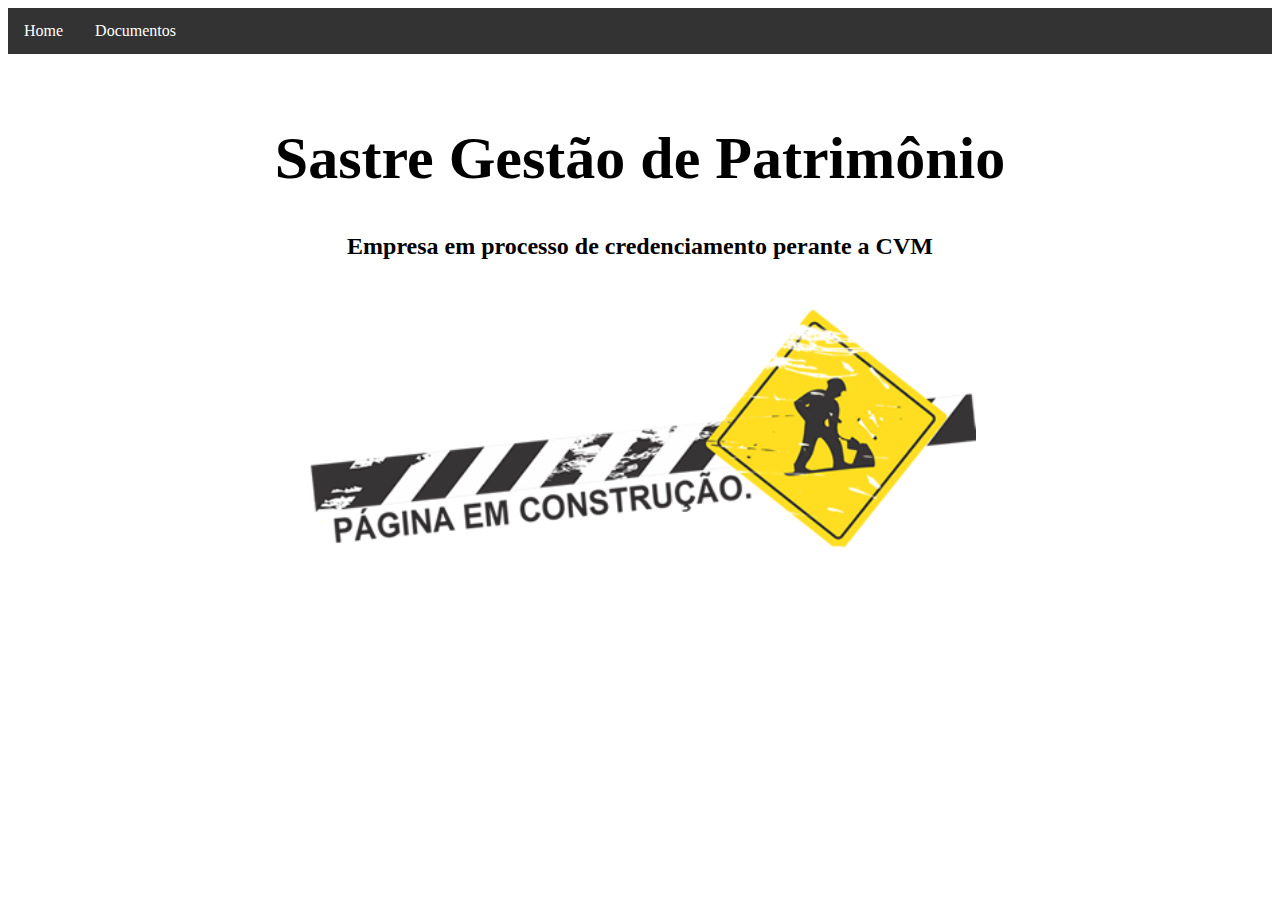
<file: index.html>
<!DOCTYPE html>
<html lang="en">
    <head>
        <meta charset="UTF-8">
        <link rel="stylesheet" type="text/css" href="index.css">
        <link rel="stylesheet" type="text/css" href="nav-bar.css">
        <title>Sastre Gestão de Patrimônio</title>
    </head>
    <body>
        <nav>
            <ul class="nav-bar">
                <li class="nav-options"><a class="active" href="index.html">Home</a></li>
                <li class="nav-options"><a class="active" href="docs-pag/docs.html">Documentos</a></li>
            </ul>
        </nav>
        <div>
            <h1 class="company-name">Sastre Gestão de Patrimônio</h1>
            <h2 class="company-subtitle">Empresa em processo de credenciamento perante a CVM</h2>
        </div>
        <div>
            <img src="pagina-construcao.png" class="pag-const">
        </div>
    </body>
</html>
</file>
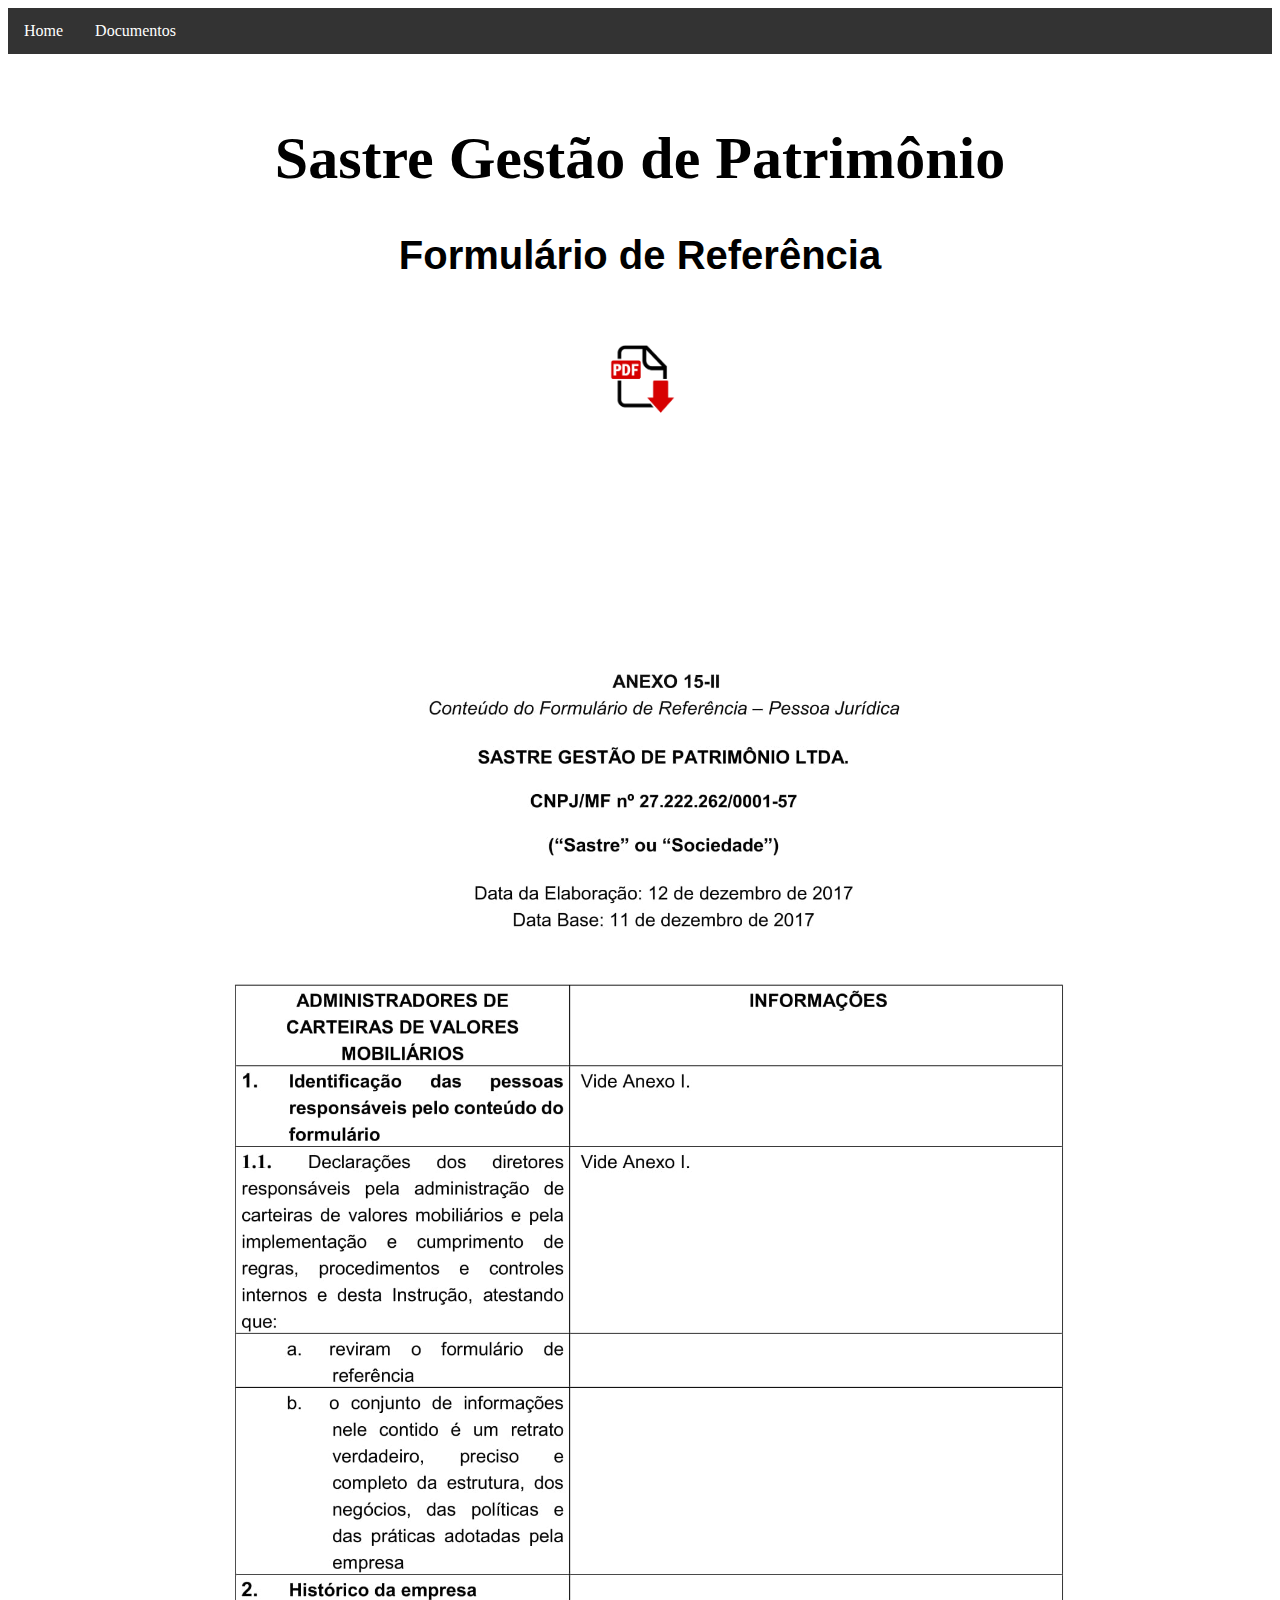
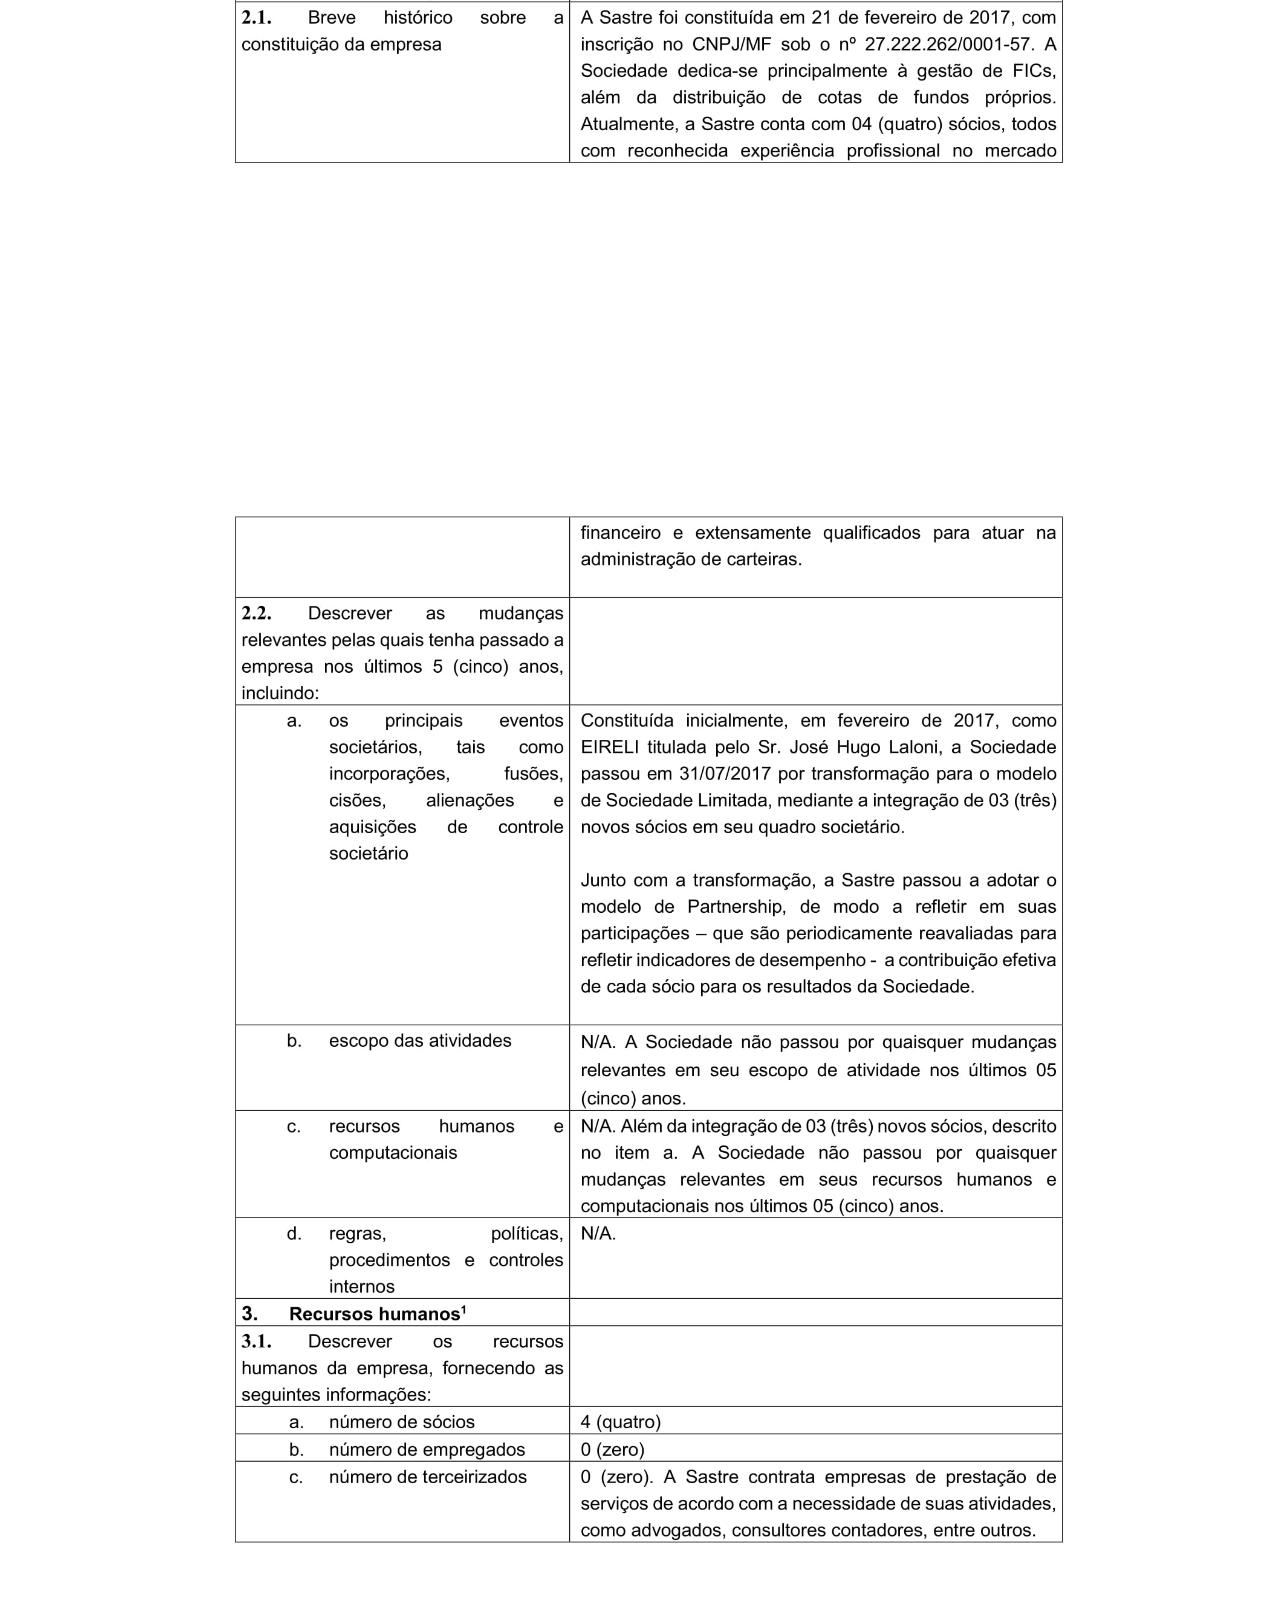
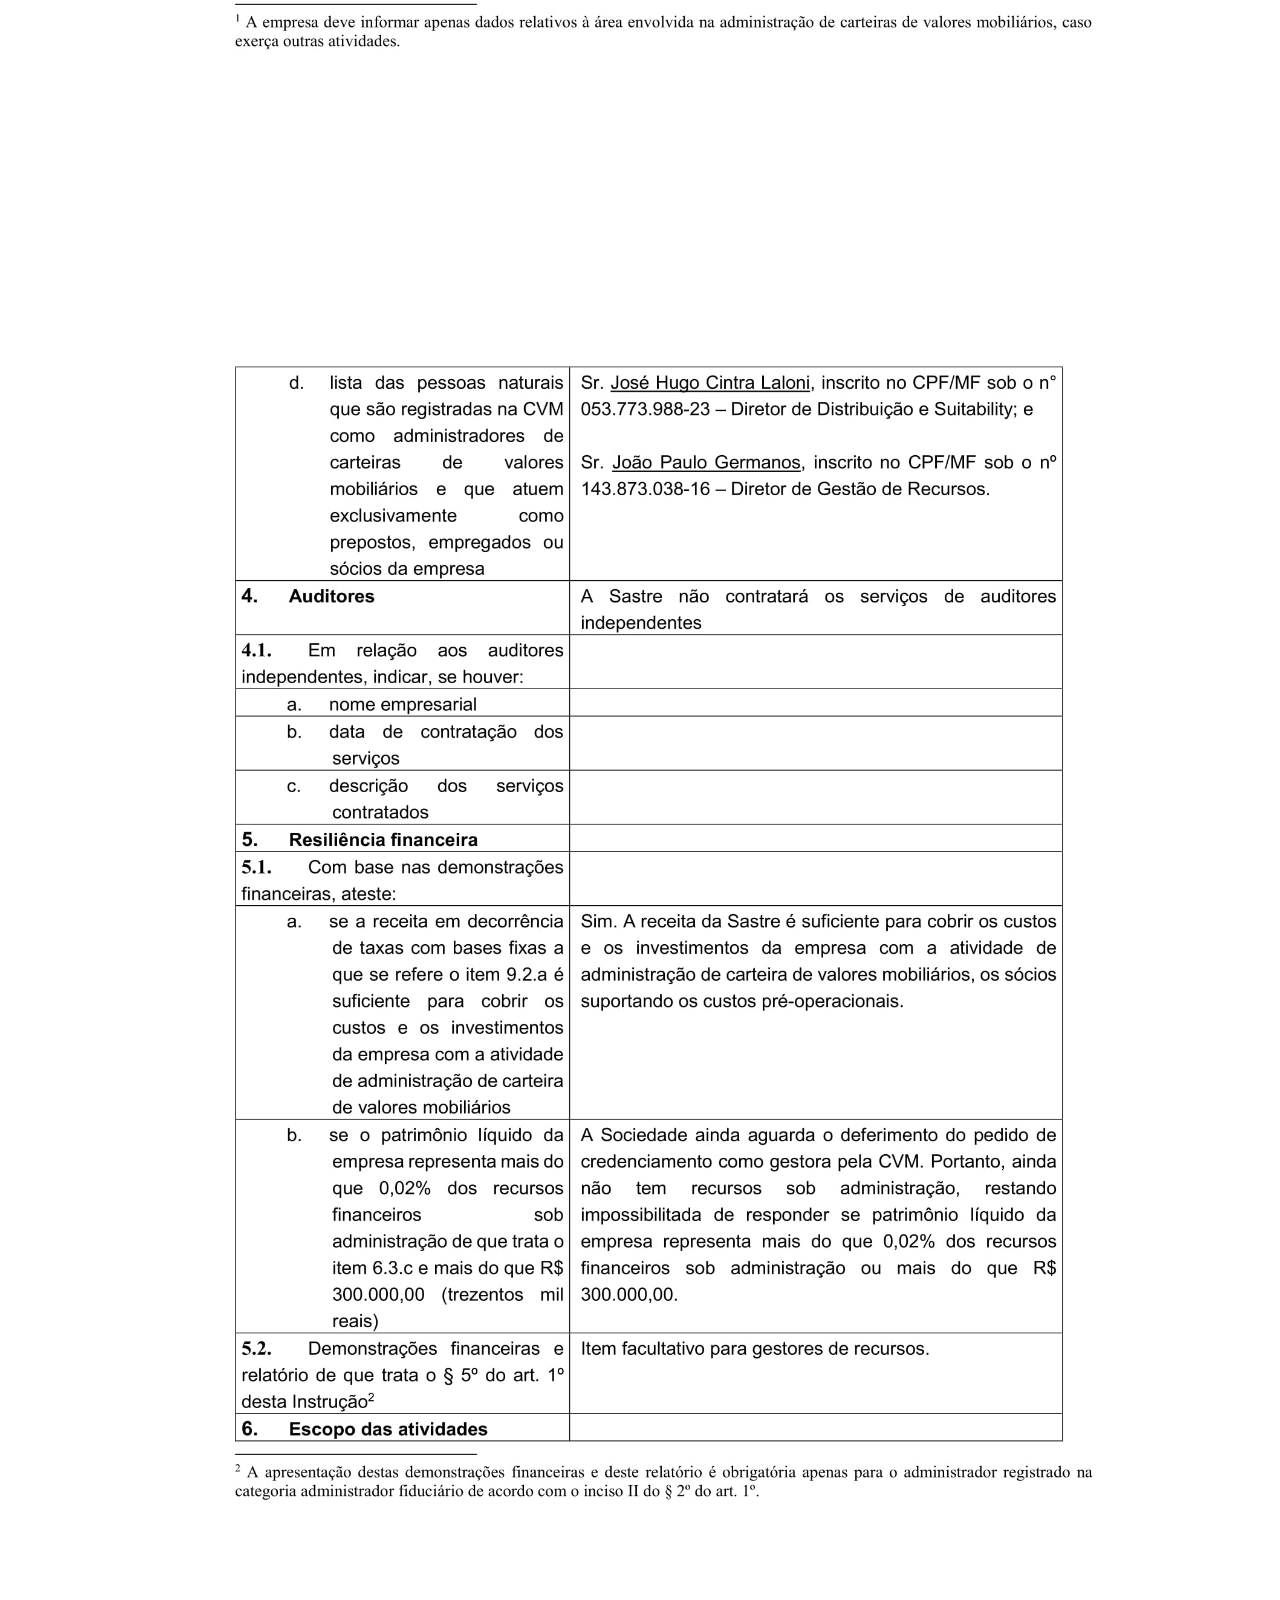
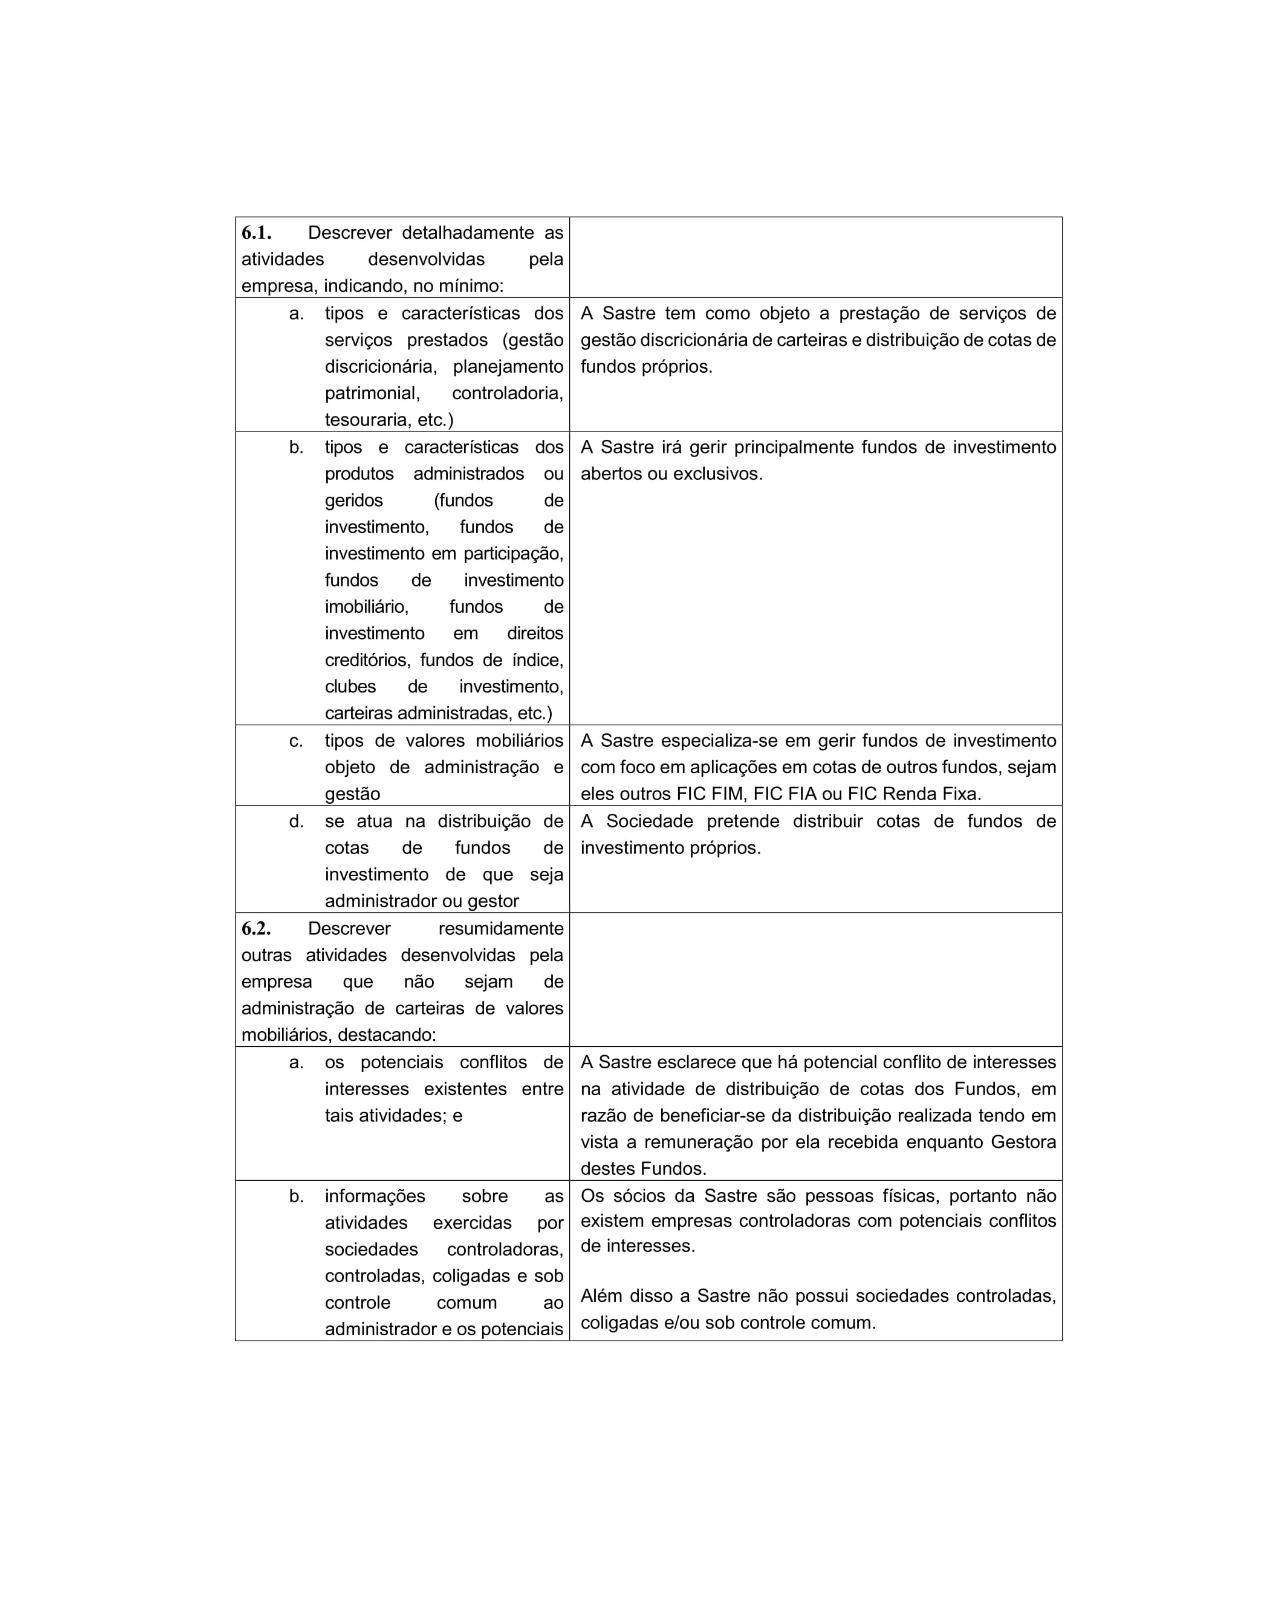
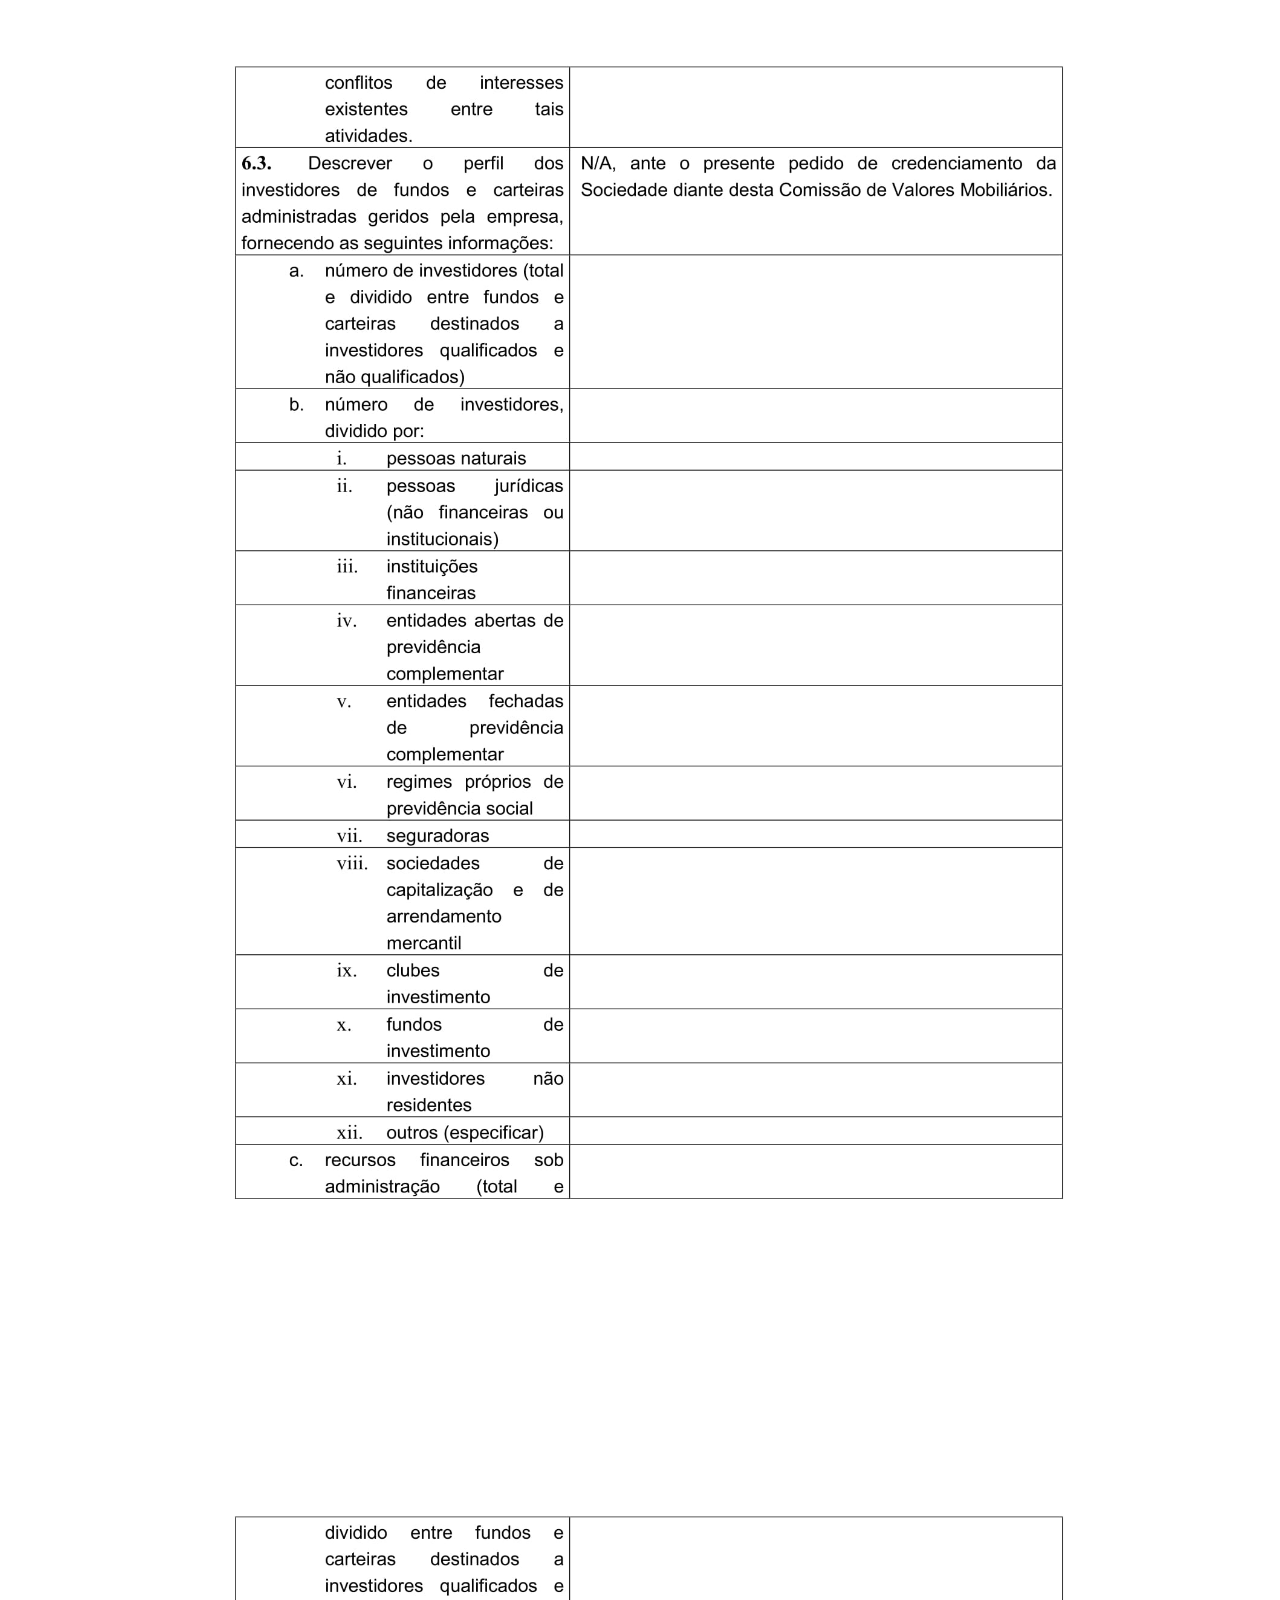
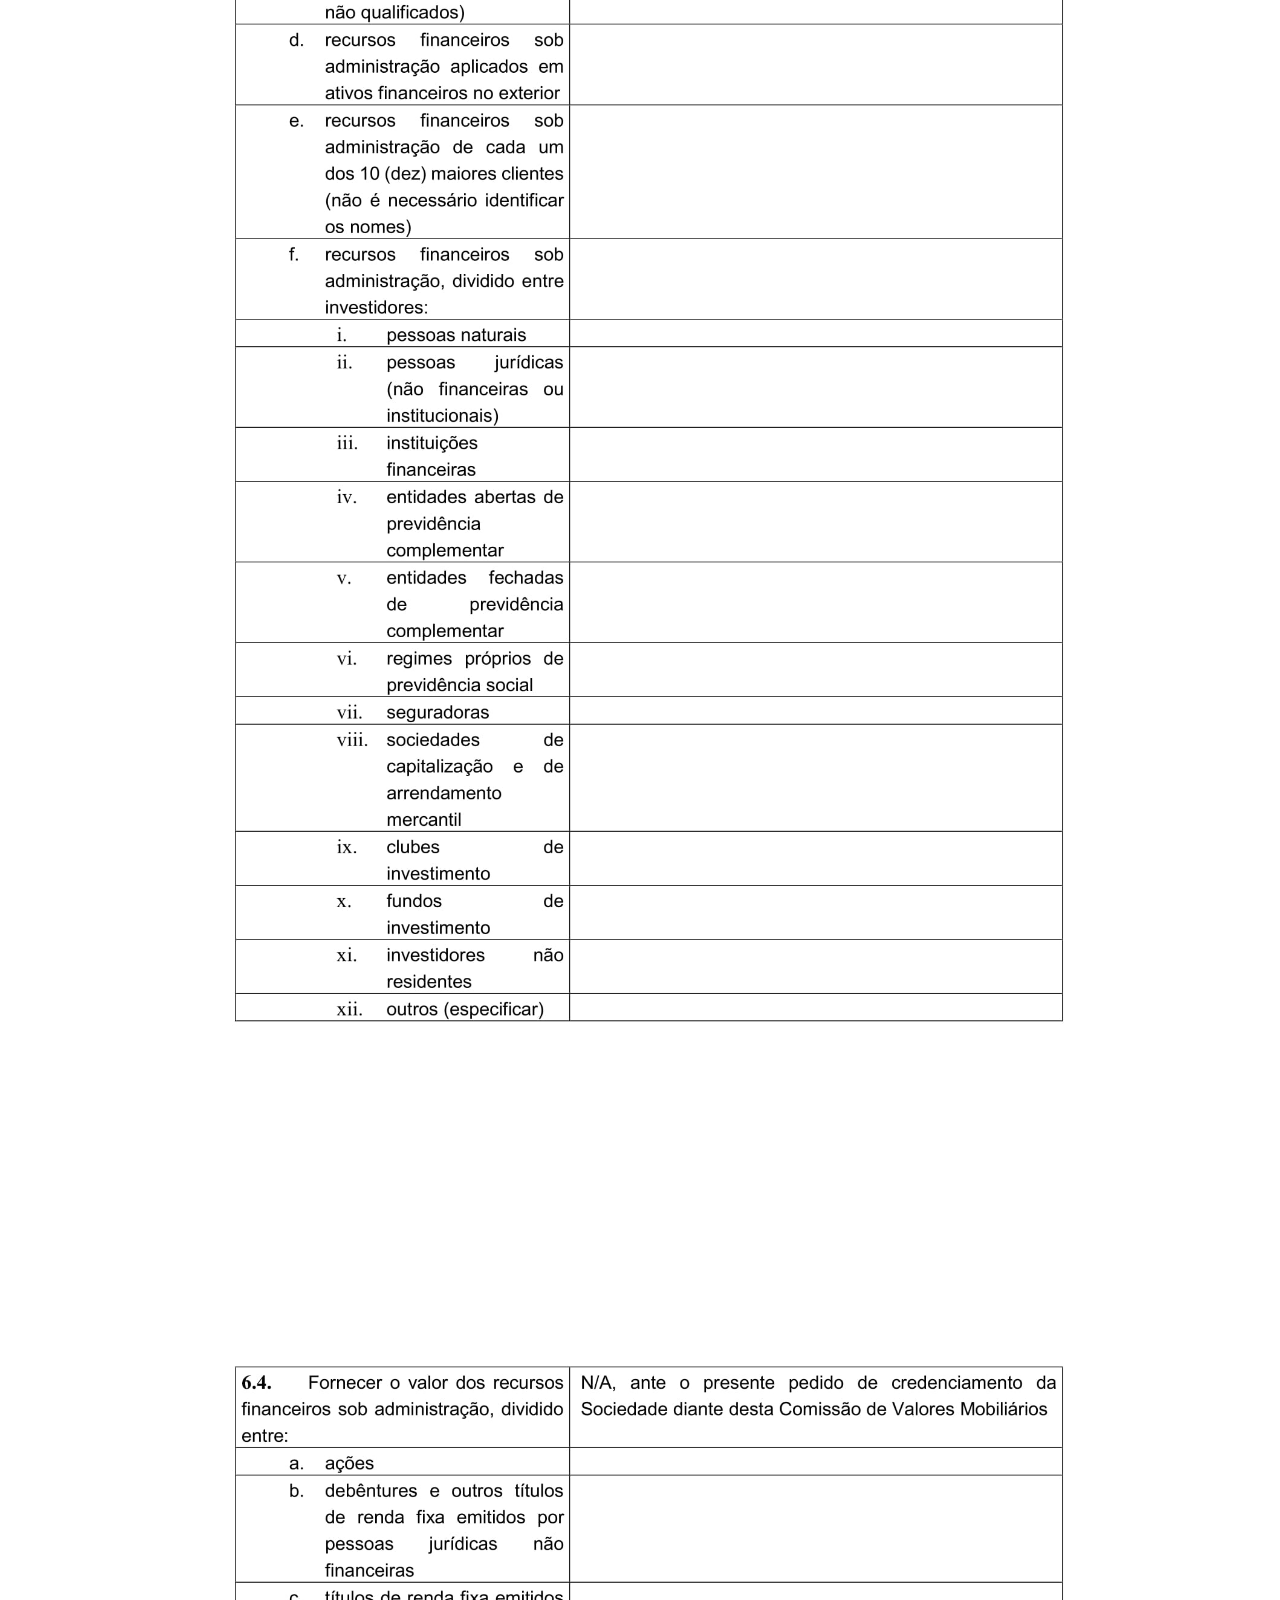
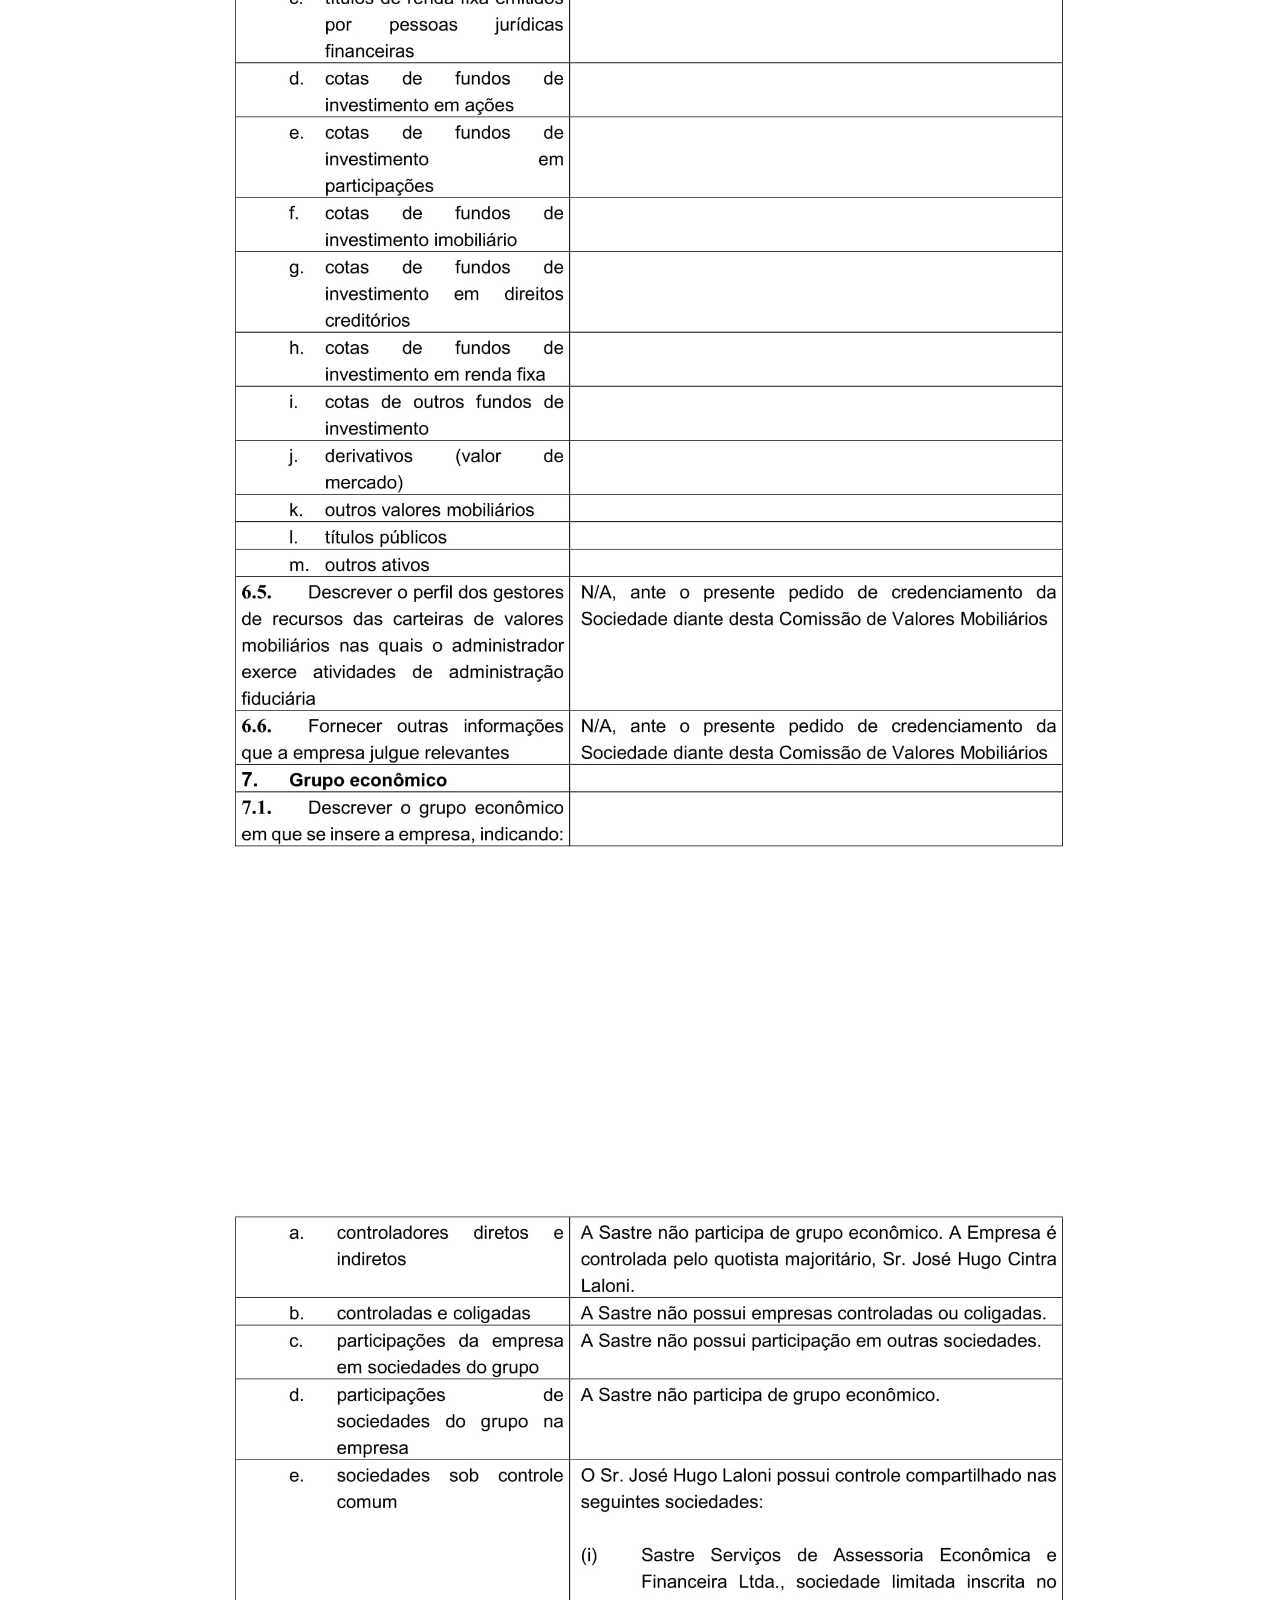
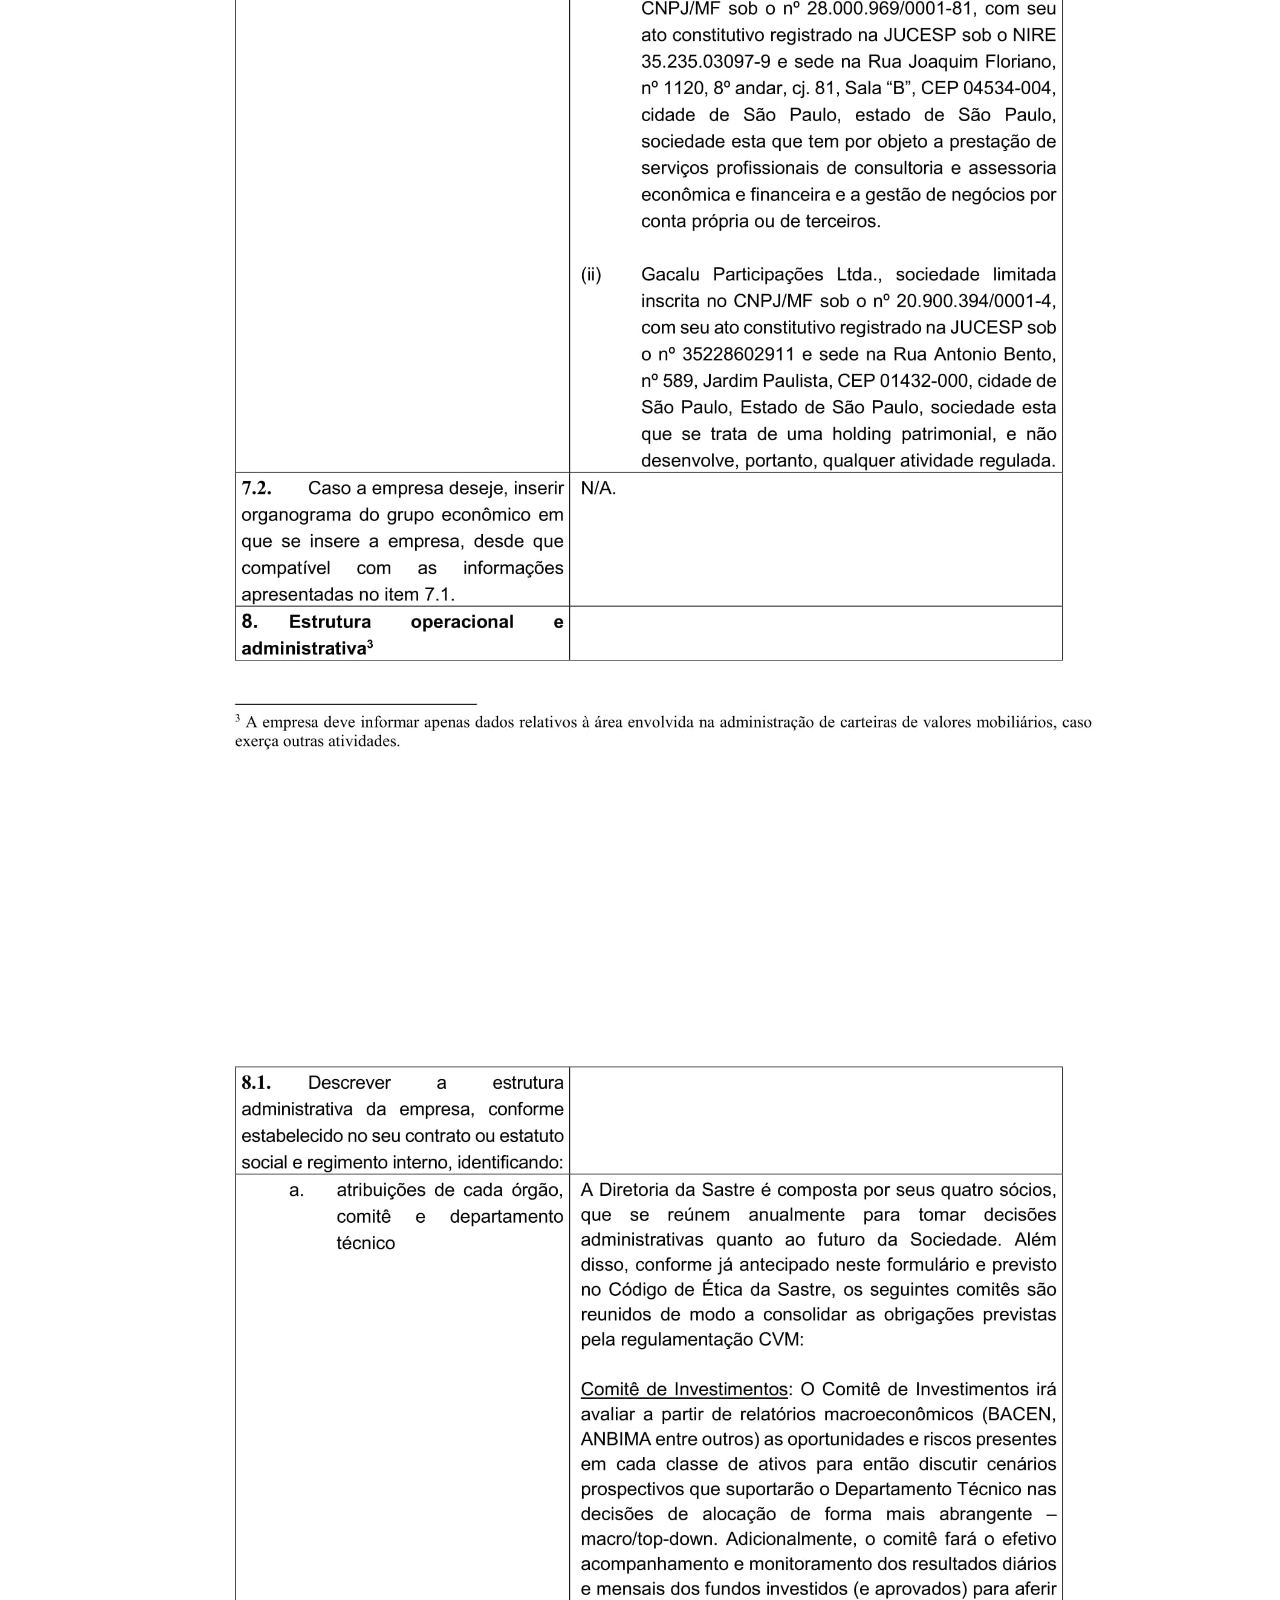
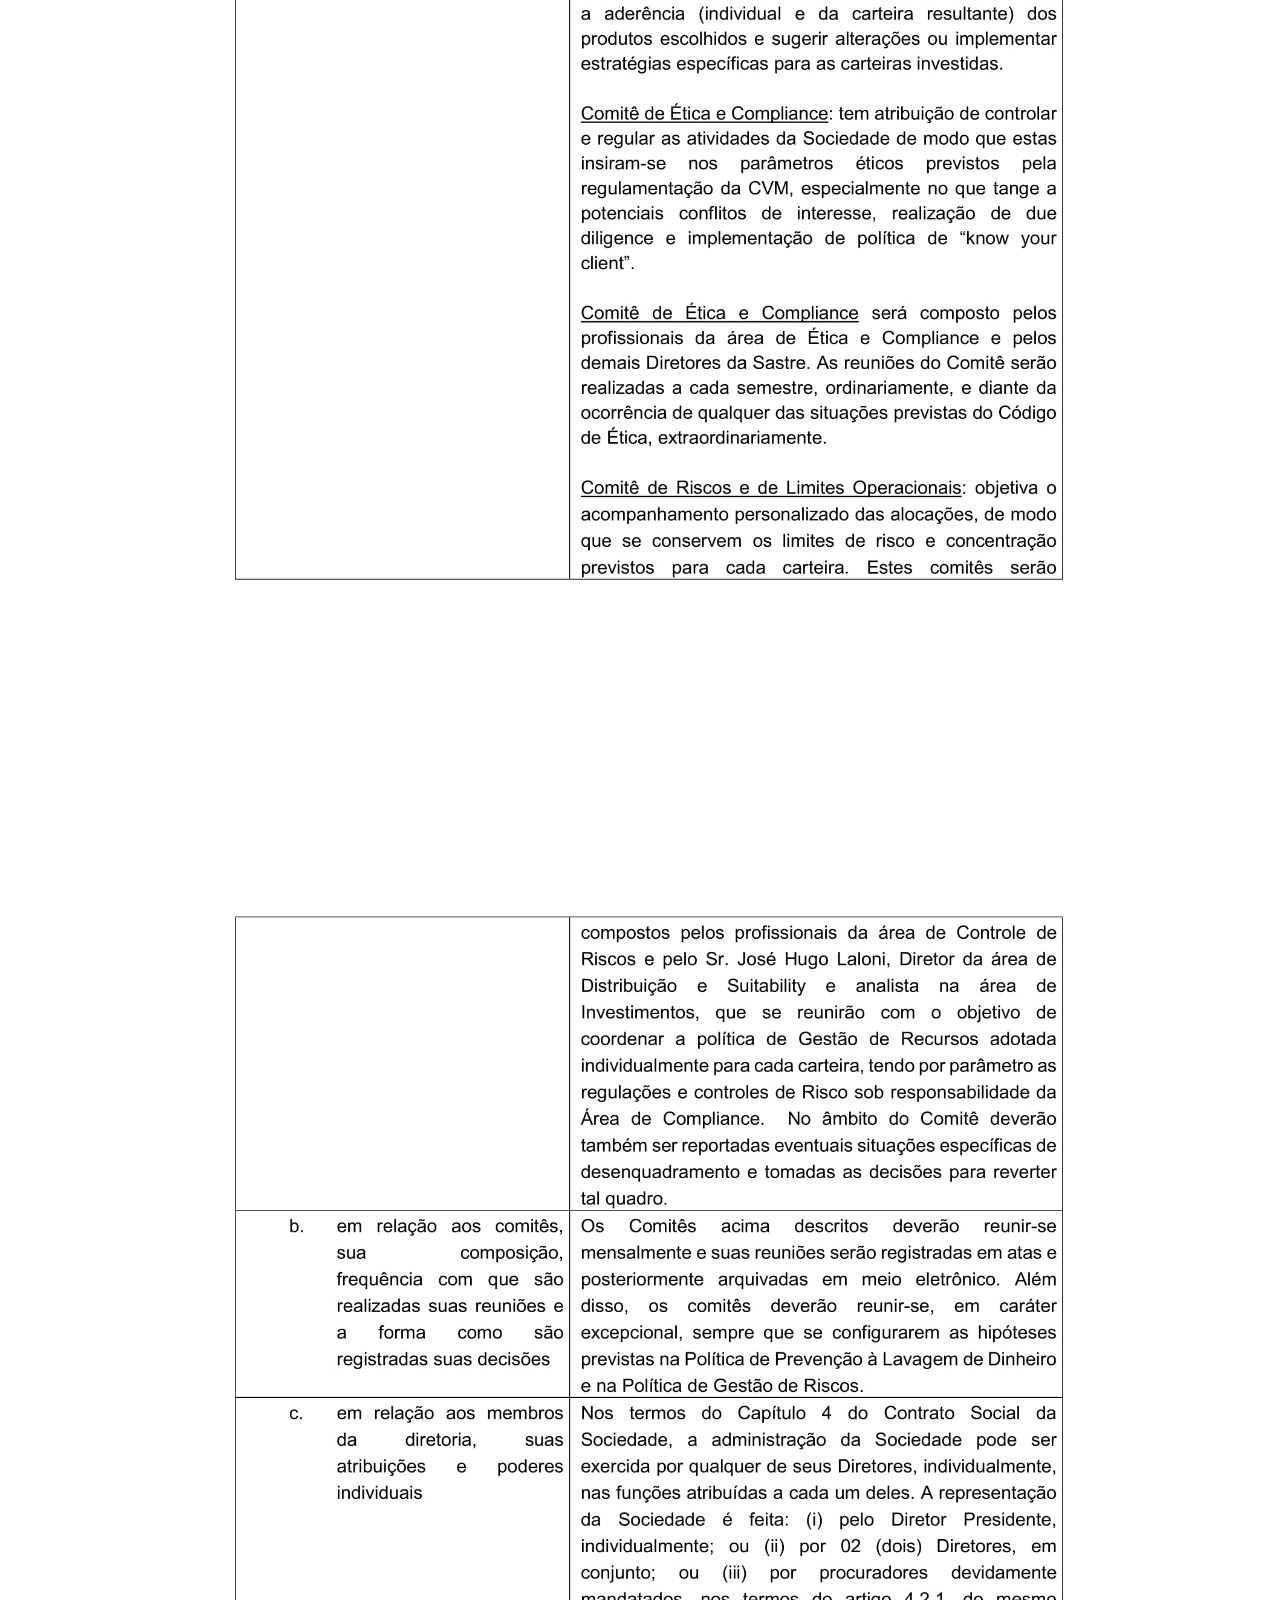
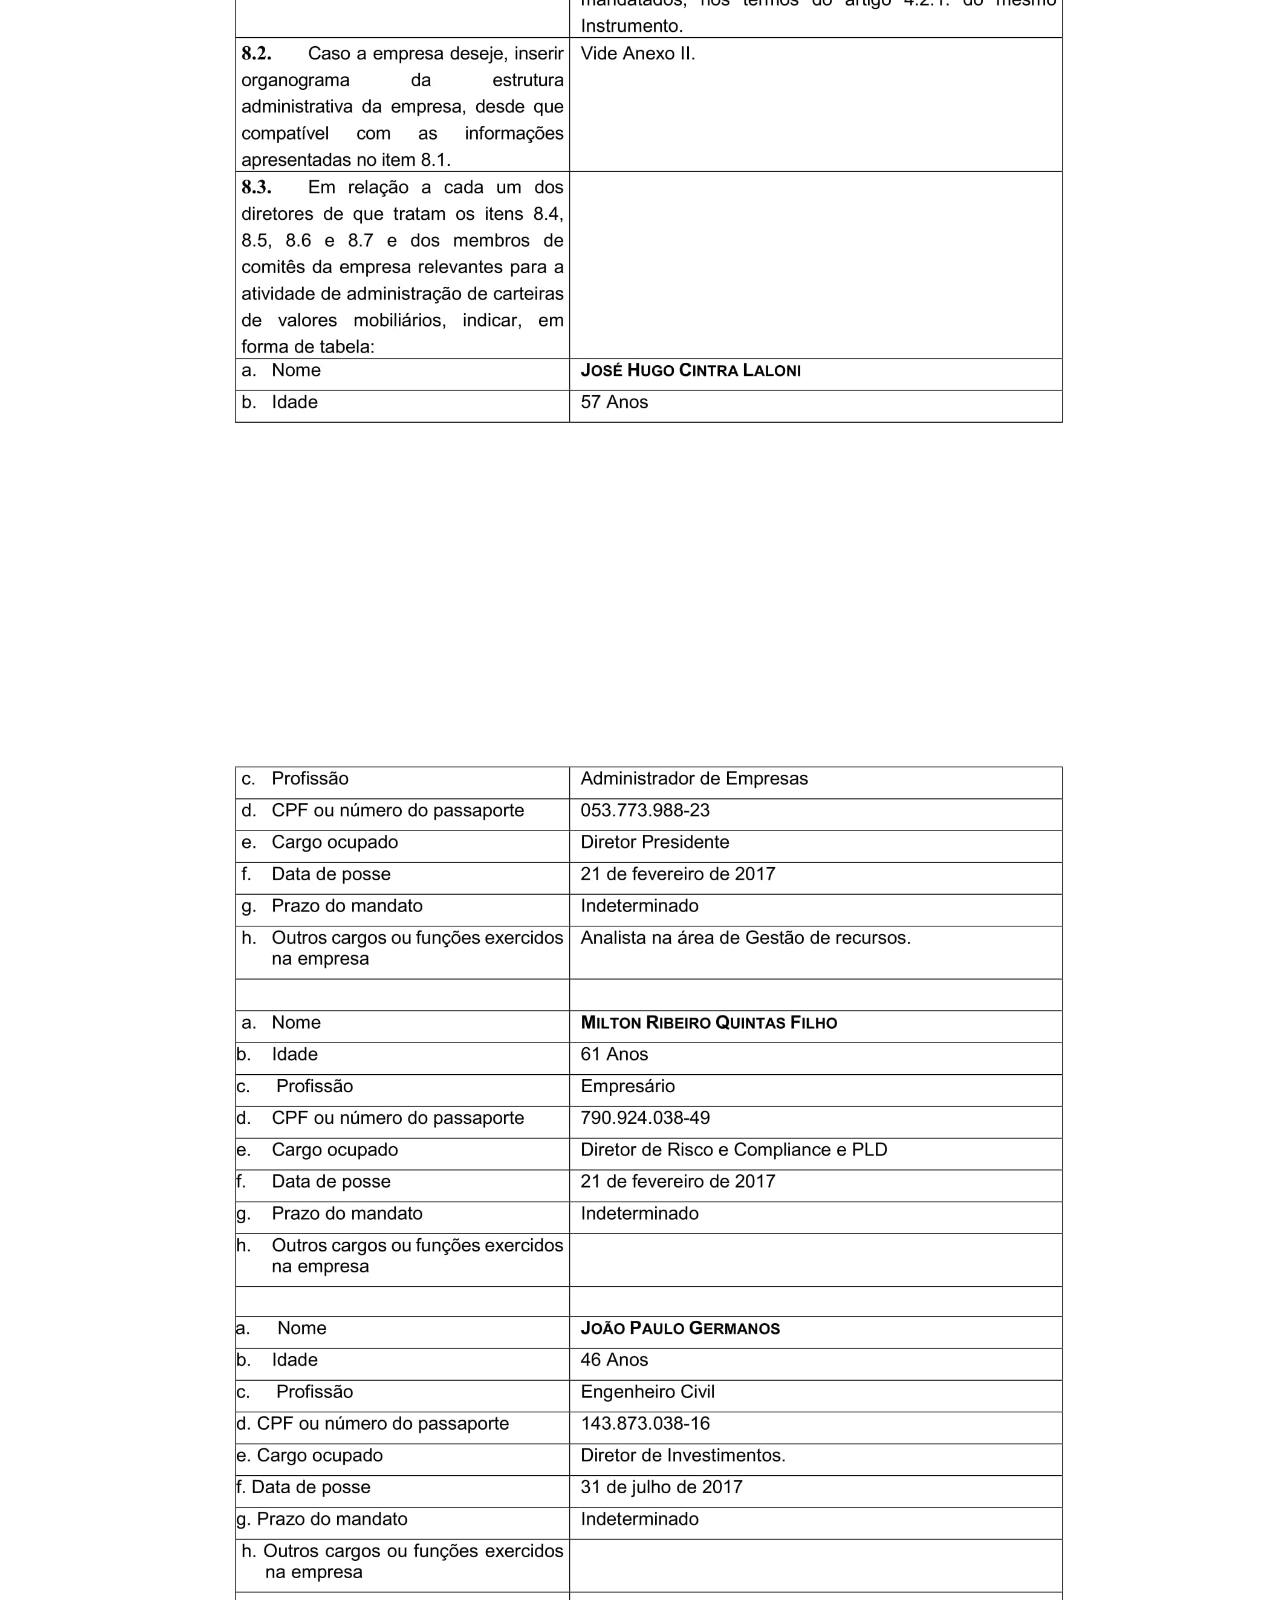
<file: docs-pag/doc1.html>
<!DOCTYPE html>
<html lang="en">
    <head>
        <meta charset="UTF-8">
        <link rel="stylesheet" type="text/css" href="docs.css">
        <link rel="stylesheet" type="text/css" href="../nav-bar.css">
        <title>Sastre Gestão de Patrimônio</title>
    </head>
    <body>
        <nav>
            <ul class="nav-bar">
                <li class="nav-options"><a class="active" href="../index.html">Home</a></li>
                <li class="nav-options"><a class="active" href="docs.html">Documentos</a></li>
                <link rel="stylesheet" type="text/css" href="img-docs.css">
            </ul>
        </nav>
        <div>
            <h1 class="company-name">Sastre Gestão de Patrimônio</h1>
            <h2 class="company-subtitle-docs">Formulário de Referência</h2>
        </div>
        <a href="../documentos/doc1/pdf-formulario.pdf" download>
            <img border="0" src="../documentos/pdf-icon.png" style="height: 100px; width: 250px;" class="download-logo">
        </a>
        </div>
        <div>
            <img src="../documentos/doc1/1.jpg" class="img-doc" style="height: 1400px; width: 1000px;">
            <img src="../documentos/doc1/2.jpg" class="img-doc" style="height: 1400px; width: 1000px;">
            <img src="../documentos/doc1/3.jpg" class="img-doc" style="height: 1400px; width: 1000px;">
            <img src="../documentos/doc1/4.jpg" class="img-doc" style="height: 1400px; width: 1000px;">
            <img src="../documentos/doc1/5.jpg" class="img-doc" style="height: 1400px; width: 1000px;">
            <img src="../documentos/doc1/6.jpg" class="img-doc" style="height: 1400px; width: 1000px;">
            <img src="../documentos/doc1/7.jpg" class="img-doc" style="height: 1400px; width: 1000px;">
            <img src="../documentos/doc1/8.jpg" class="img-doc" style="height: 1400px; width: 1000px;">
            <img src="../documentos/doc1/9.jpg" class="img-doc" style="height: 1400px; width: 1000px;">
            <img src="../documentos/doc1/10.jpg" class="img-doc" style="height: 1400px; width: 1000px;">
            <img src="../documentos/doc1/11.jpg" class="img-doc" style="height: 1400px; width: 1000px;">
            <img src="../documentos/doc1/12.jpg" class="img-doc" style="height: 1400px; width: 1000px;">
            <img src="../documentos/doc1/13.jpg" class="img-doc" style="height: 1400px; width: 1000px;">
            <img src="../documentos/doc1/14.jpg" class="img-doc" style="height: 1400px; width: 1000px;">
            <img src="../documentos/doc1/15.jpg" class="img-doc" style="height: 1400px; width: 1000px;">
            <img src="../documentos/doc1/16.jpg" class="img-doc" style="height: 1400px; width: 1000px;">
            <img src="../documentos/doc1/17.jpg" class="img-doc" style="height: 1400px; width: 1000px;">
            <img src="../documentos/doc1/18.jpg" class="img-doc" style="height: 1400px; width: 1000px;">
            <img src="../documentos/doc1/19.jpg" class="img-doc" style="height: 1400px; width: 1000px;">
            <img src="../documentos/doc1/20.jpg" class="img-doc" style="height: 1400px; width: 1000px;">
            <img src="../documentos/doc1/21.jpg" class="img-doc" style="height: 1400px; width: 1000px;">
            <img src="../documentos/doc1/22.jpg" class="img-doc" style="height: 1400px; width: 1000px;">
            <img src="../documentos/doc1/23.jpg" class="img-doc" style="height: 1400px; width: 1000px;">
            <img src="../documentos/doc1/24.jpg" class="img-doc" style="height: 1400px; width: 1000px;">
            <img src="../documentos/doc1/25.jpg" class="img-doc" style="height: 1400px; width: 1000px;">
            <img src="../documentos/doc1/26.jpg" class="img-doc" style="height: 1400px; width: 1000px;">
            <img src="../documentos/doc1/27.jpg" class="img-doc" style="height: 1400px; width: 1000px;">
            <img src="../documentos/doc1/28.jpg" class="img-doc" style="height: 1400px; width: 1000px;">
            <img src="../documentos/doc1/29.jpg" class="img-doc" style="height: 1400px; width: 1000px;">
            <img src="../documentos/doc1/30.jpg" class="img-doc" style="height: 1400px; width: 1000px;">
            <img src="../documentos/doc1/31.jpg" class="img-doc" style="height: 1400px; width: 1000px;">
            <img src="../documentos/doc1/32.jpg" class="img-doc" style="height: 1400px; width: 1000px;">
            <img src="../documentos/doc1/33.jpg" class="img-doc" style="height: 1400px; width: 1000px;">
            <img src="../documentos/doc1/34.jpg" class="img-doc" style="height: 1400px; width: 1000px;">
        </div>
    </body>
</html>
</file>
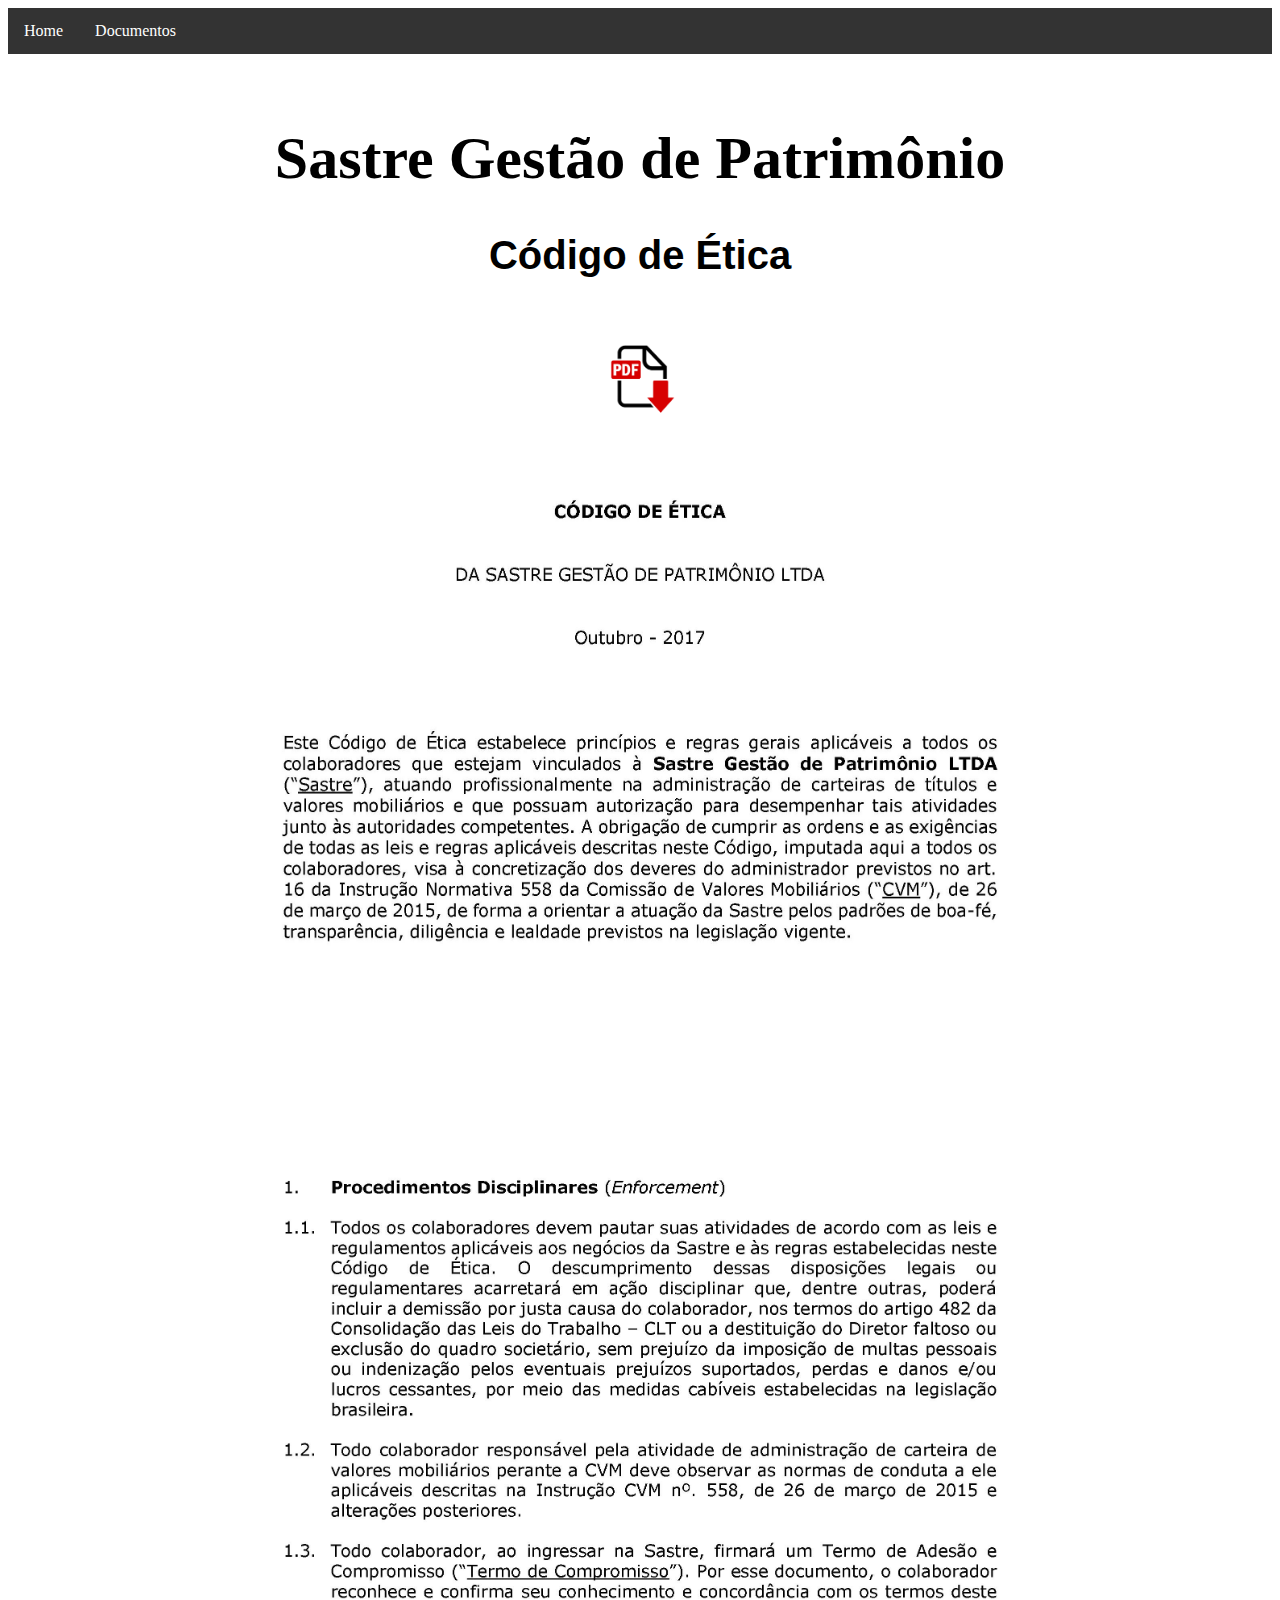
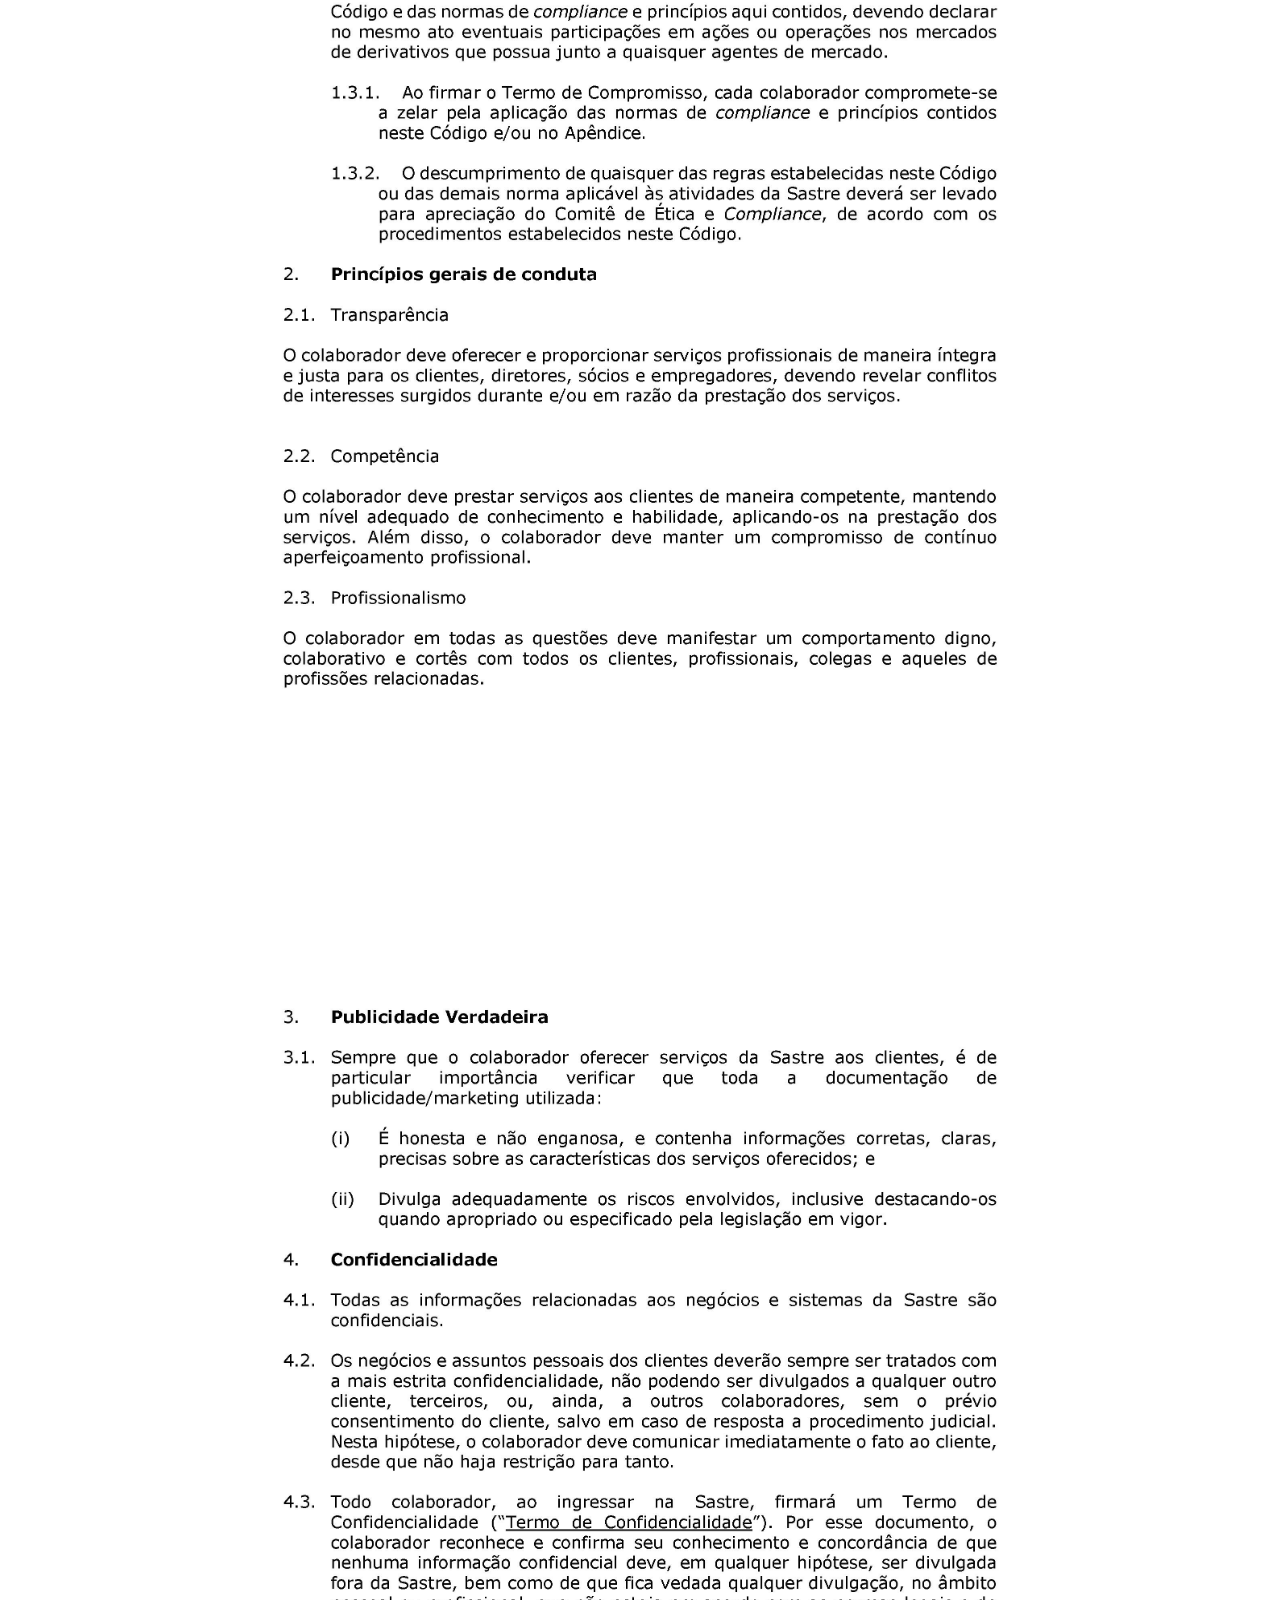
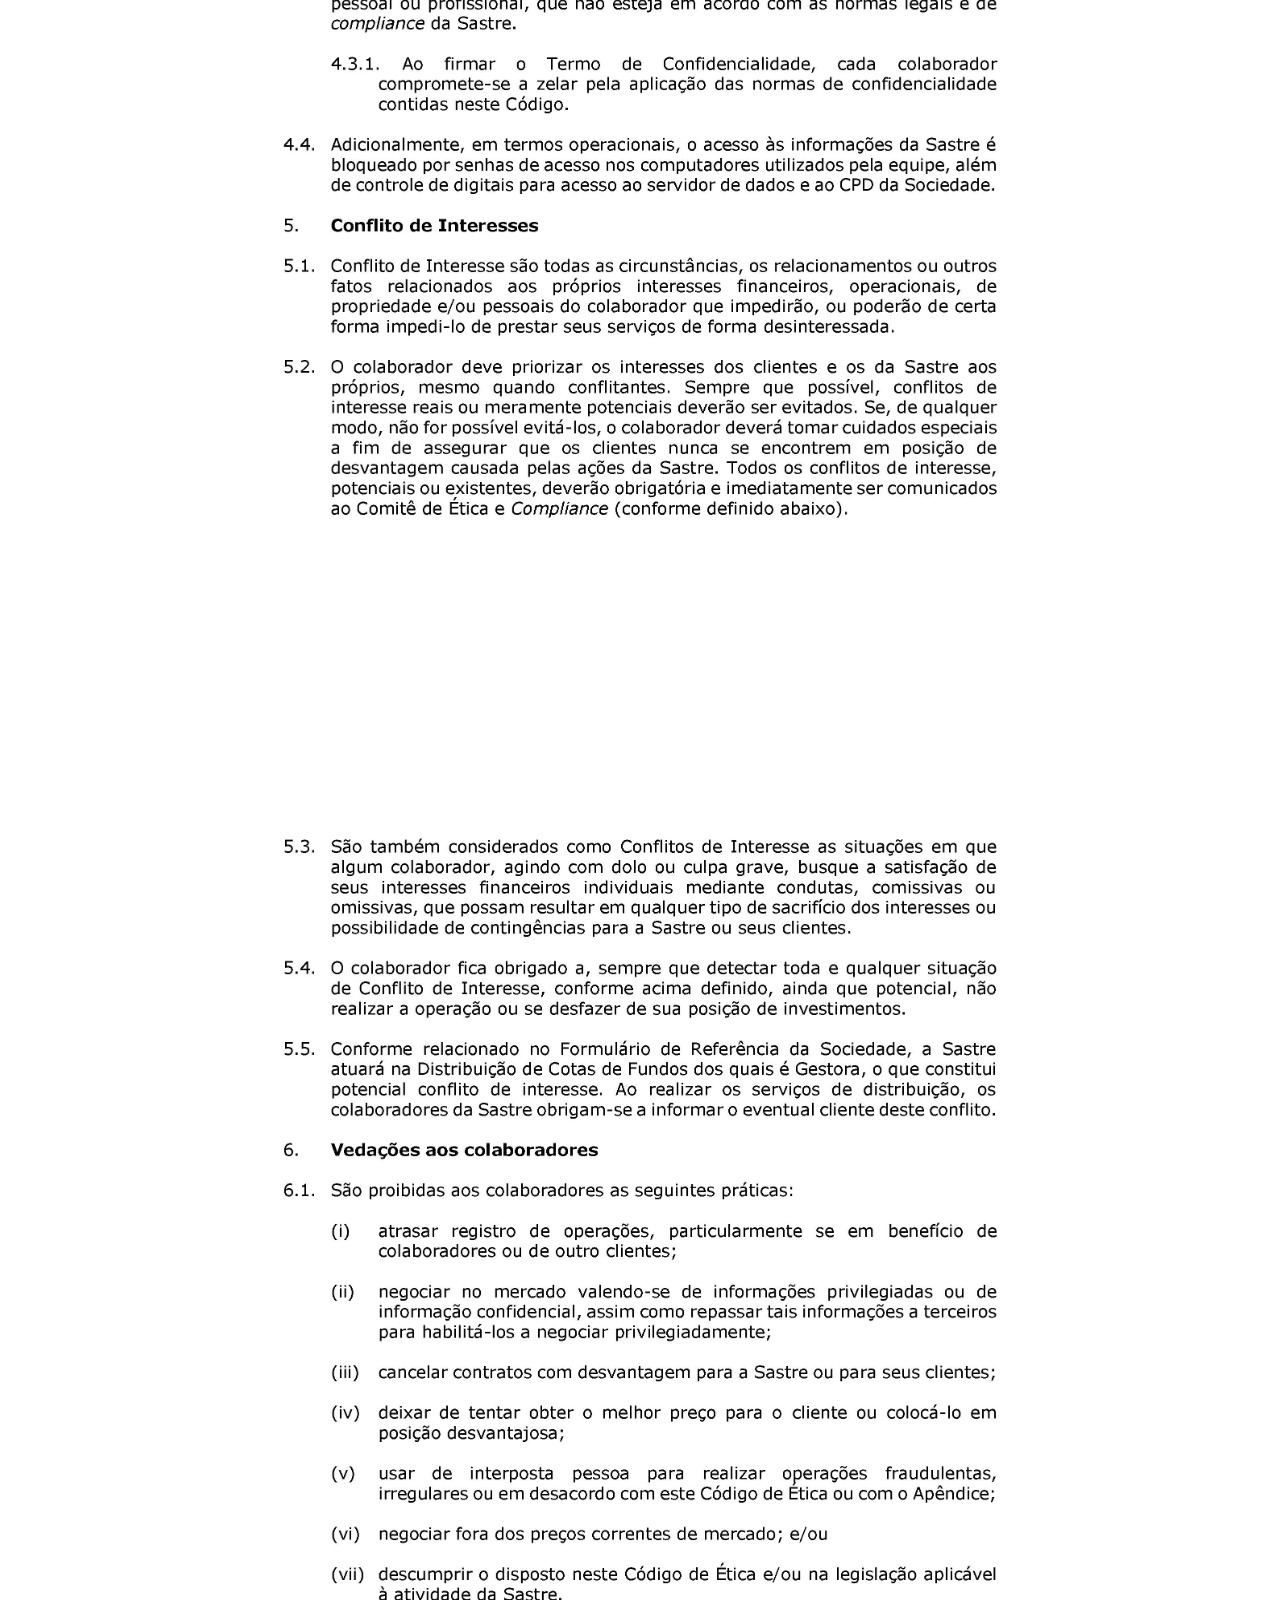
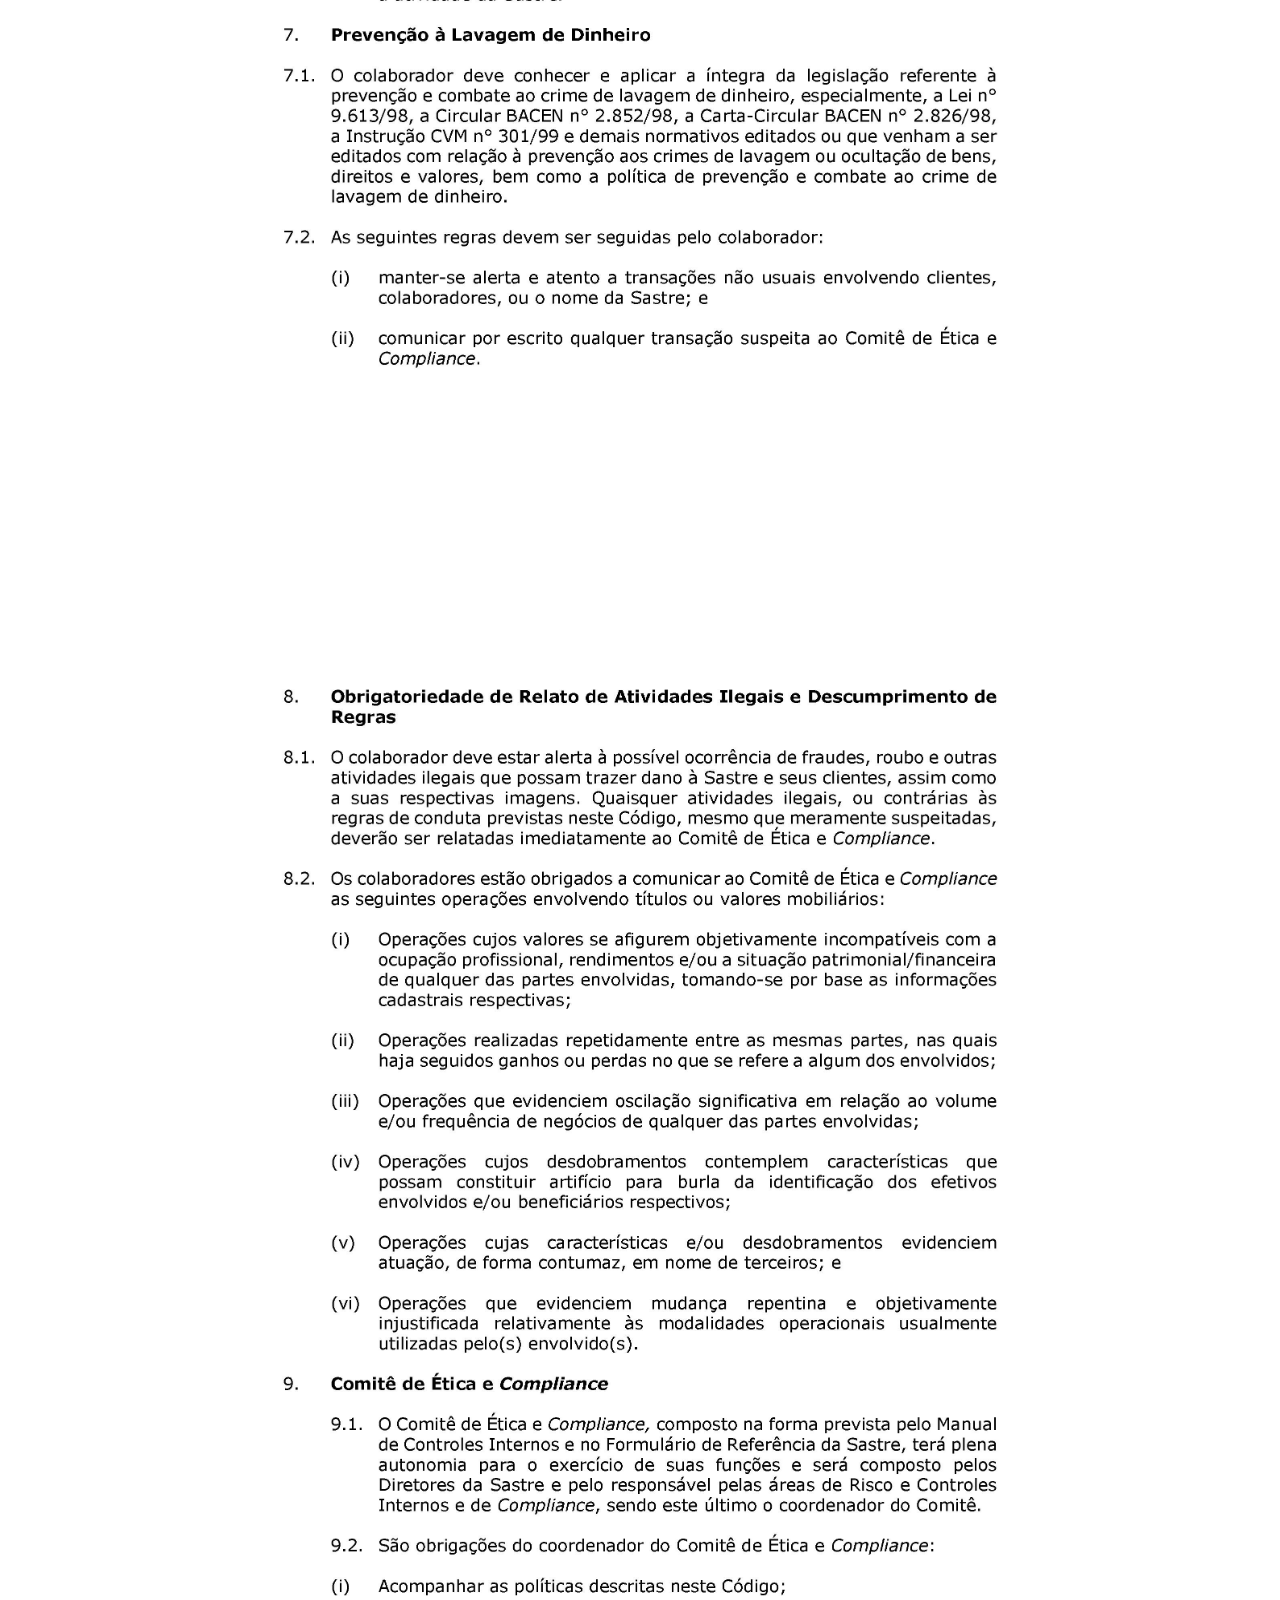
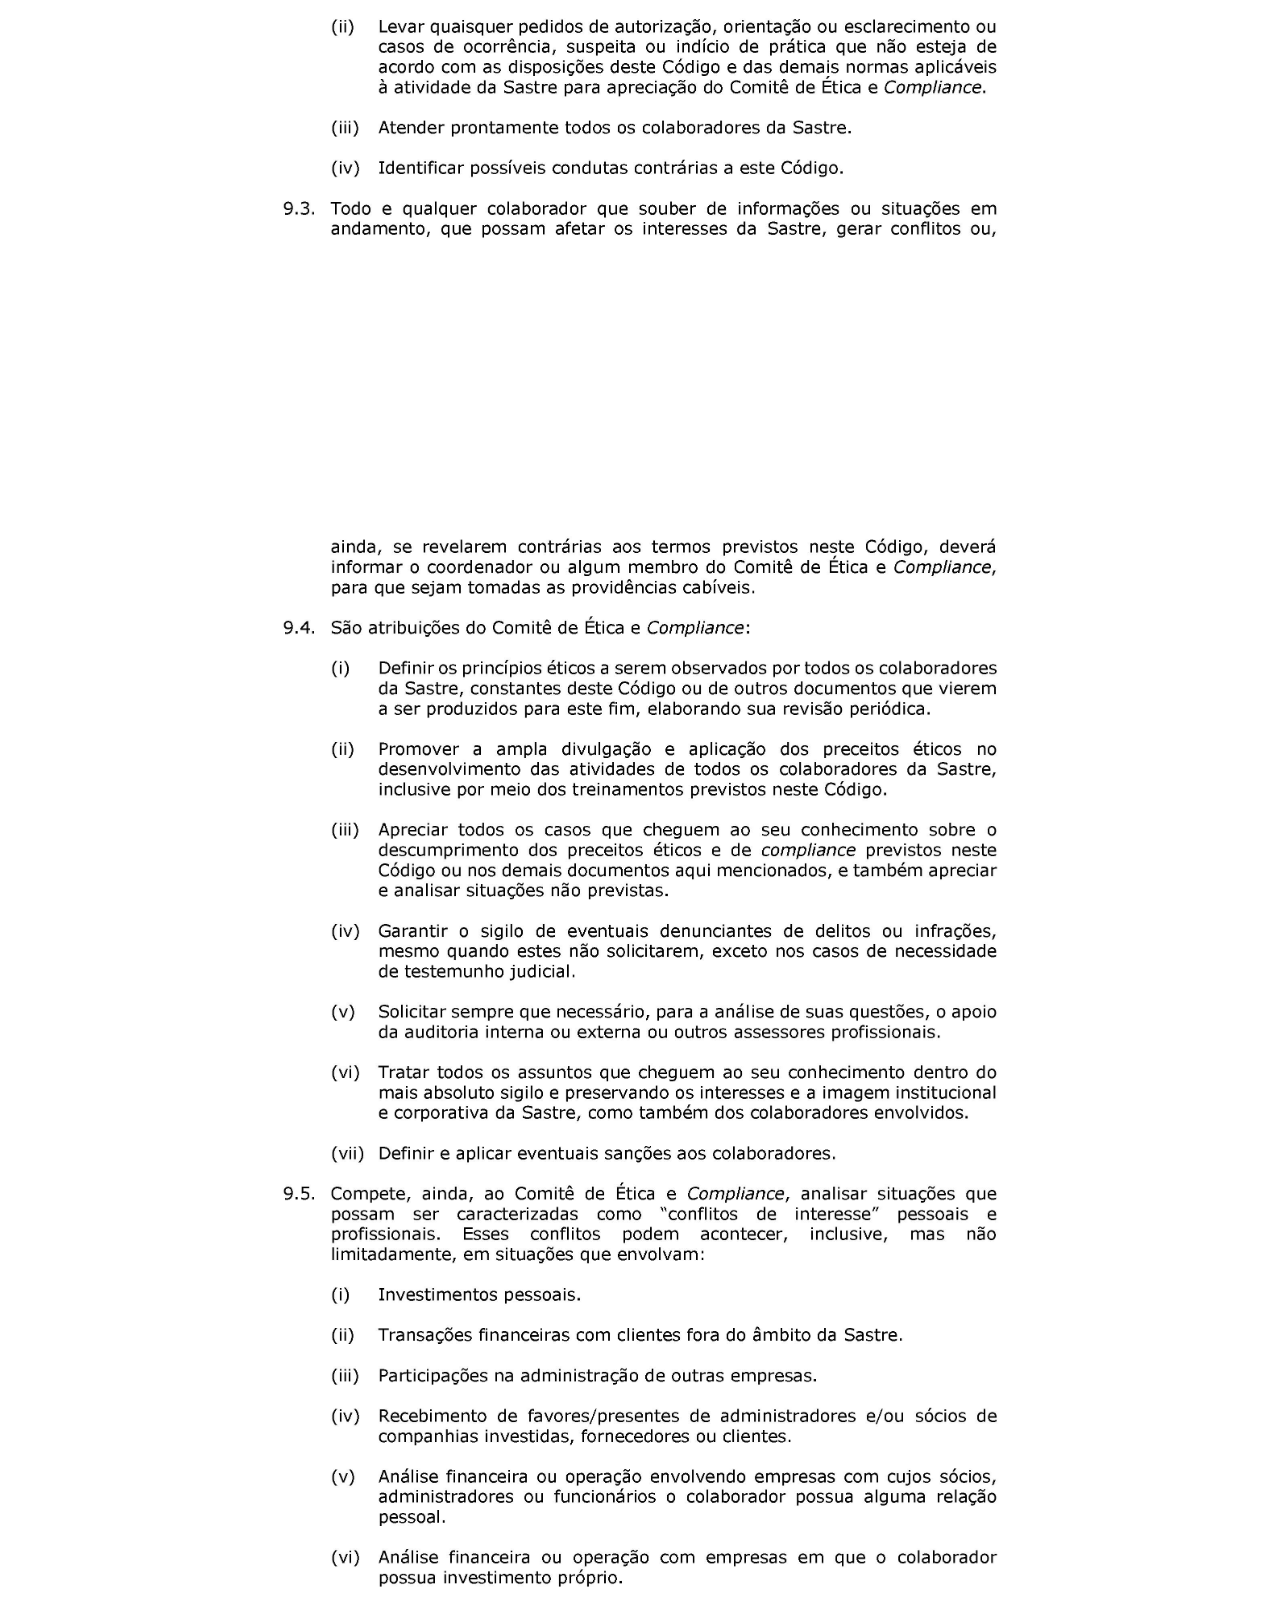
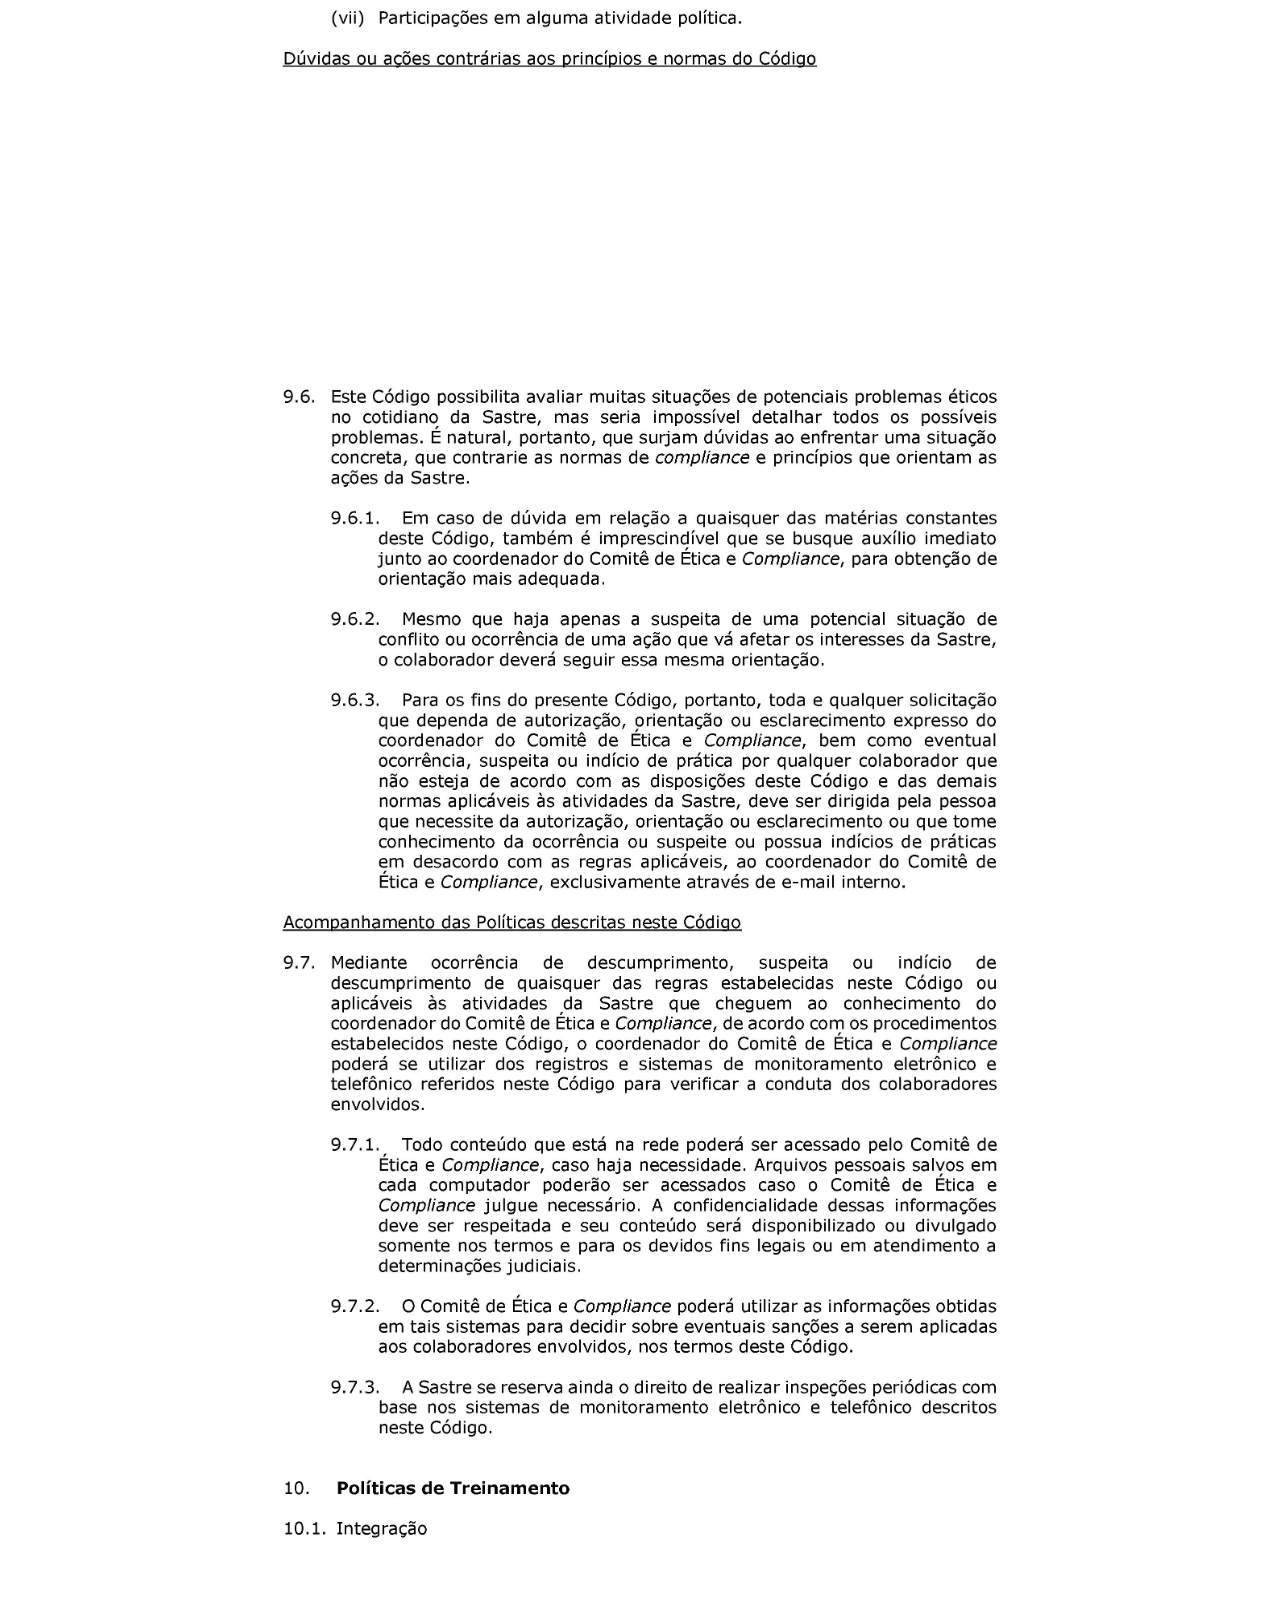
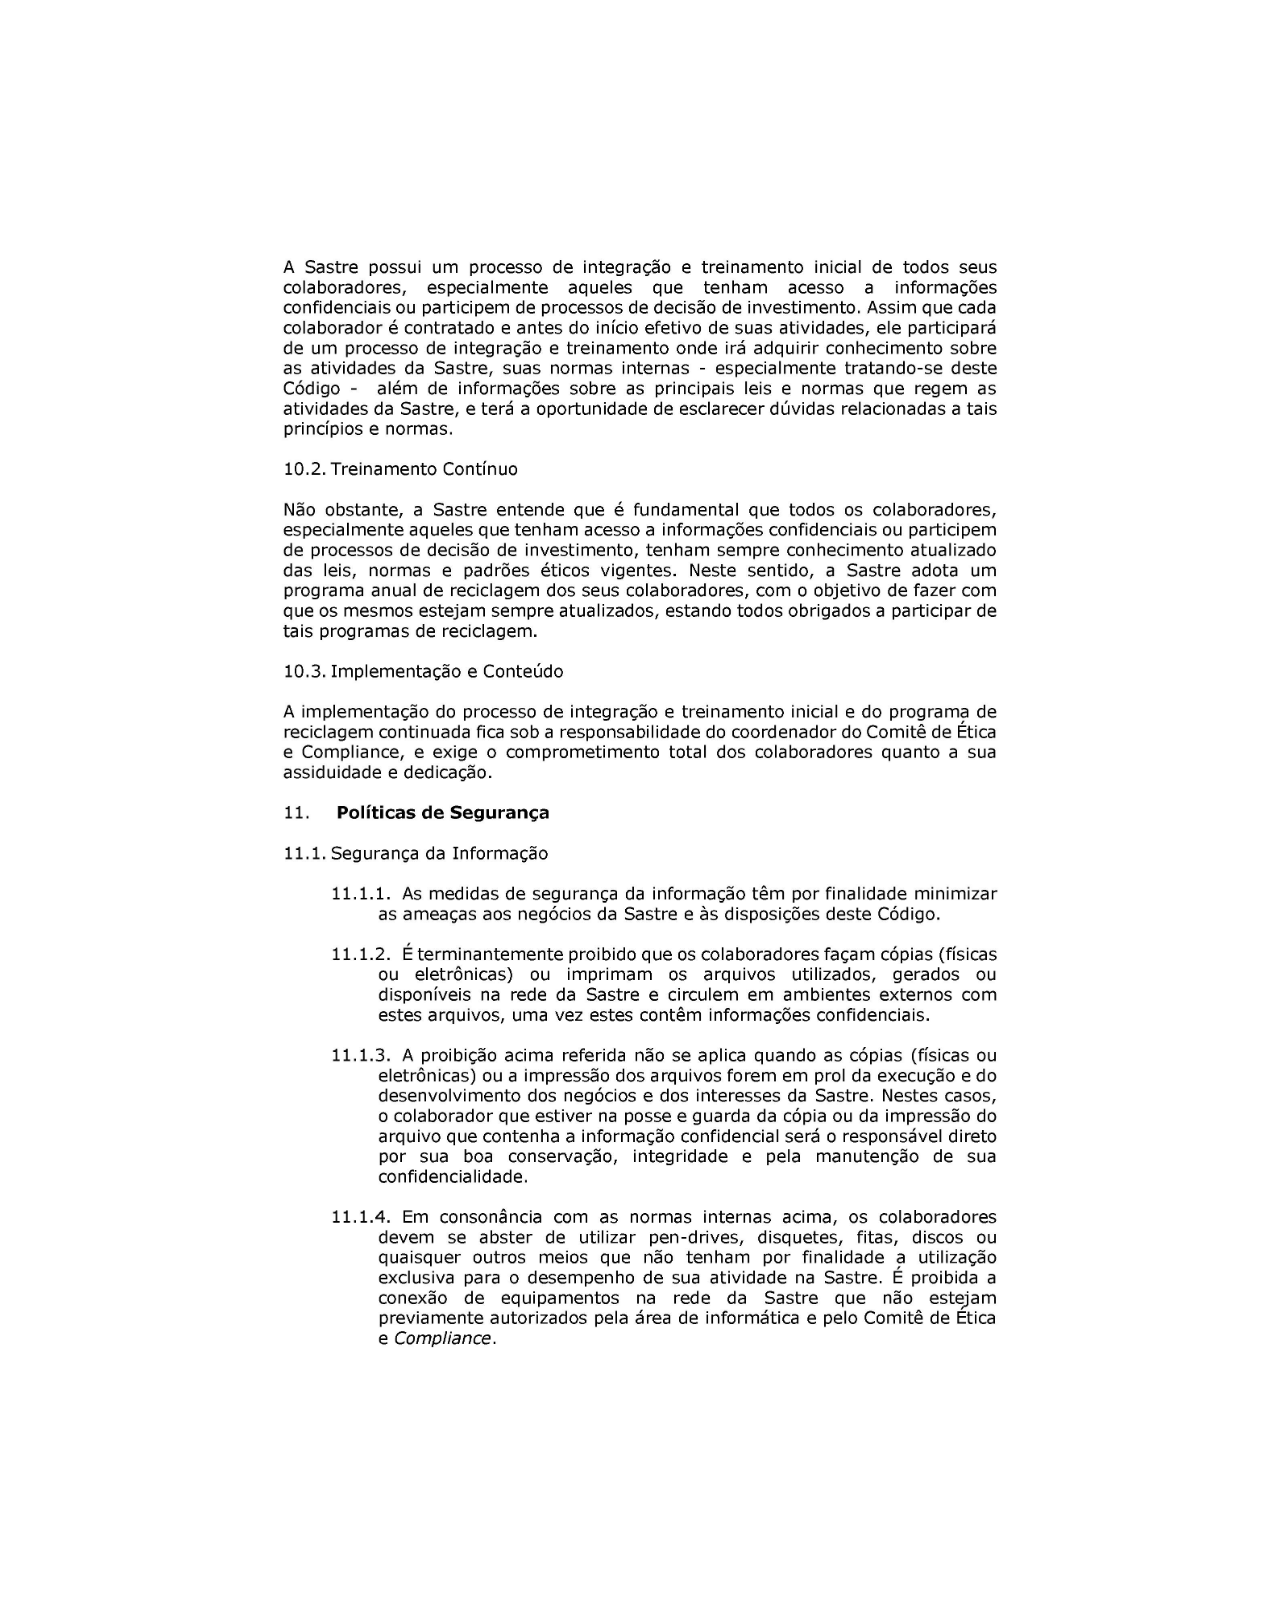
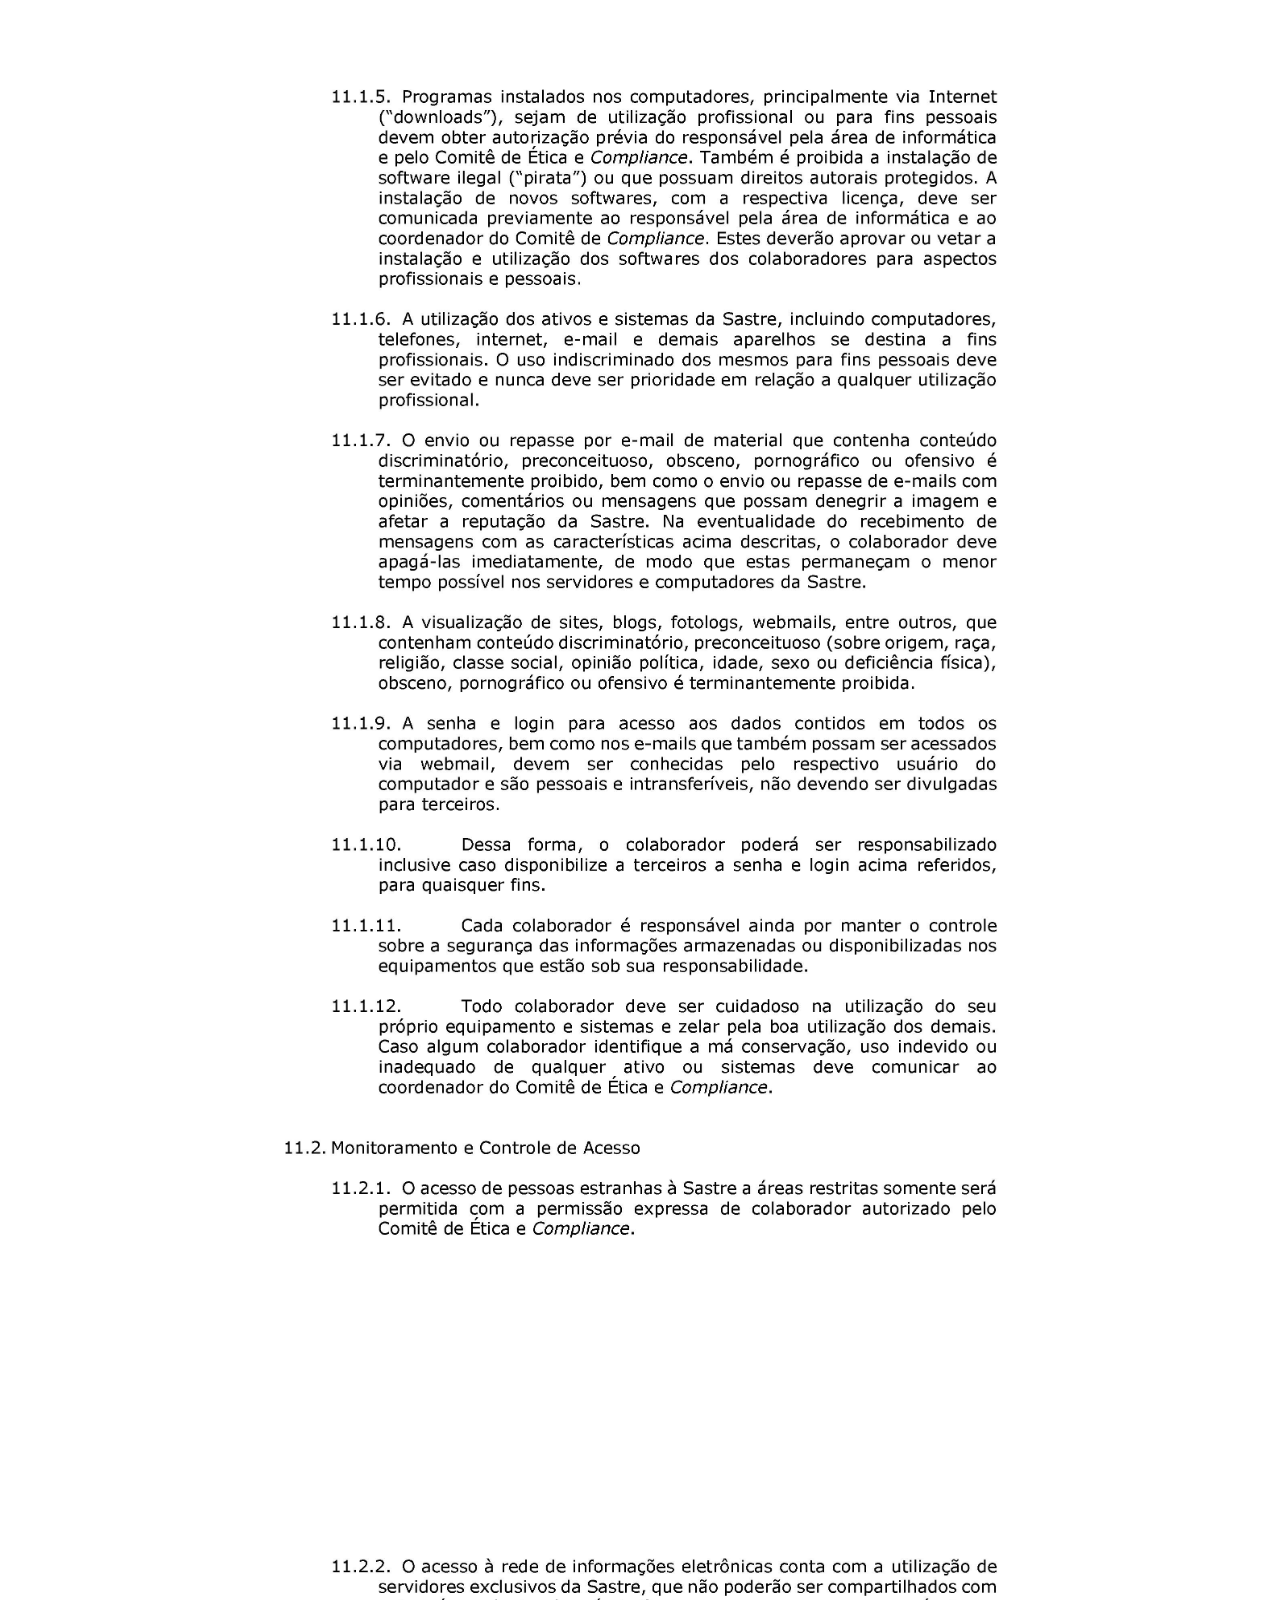
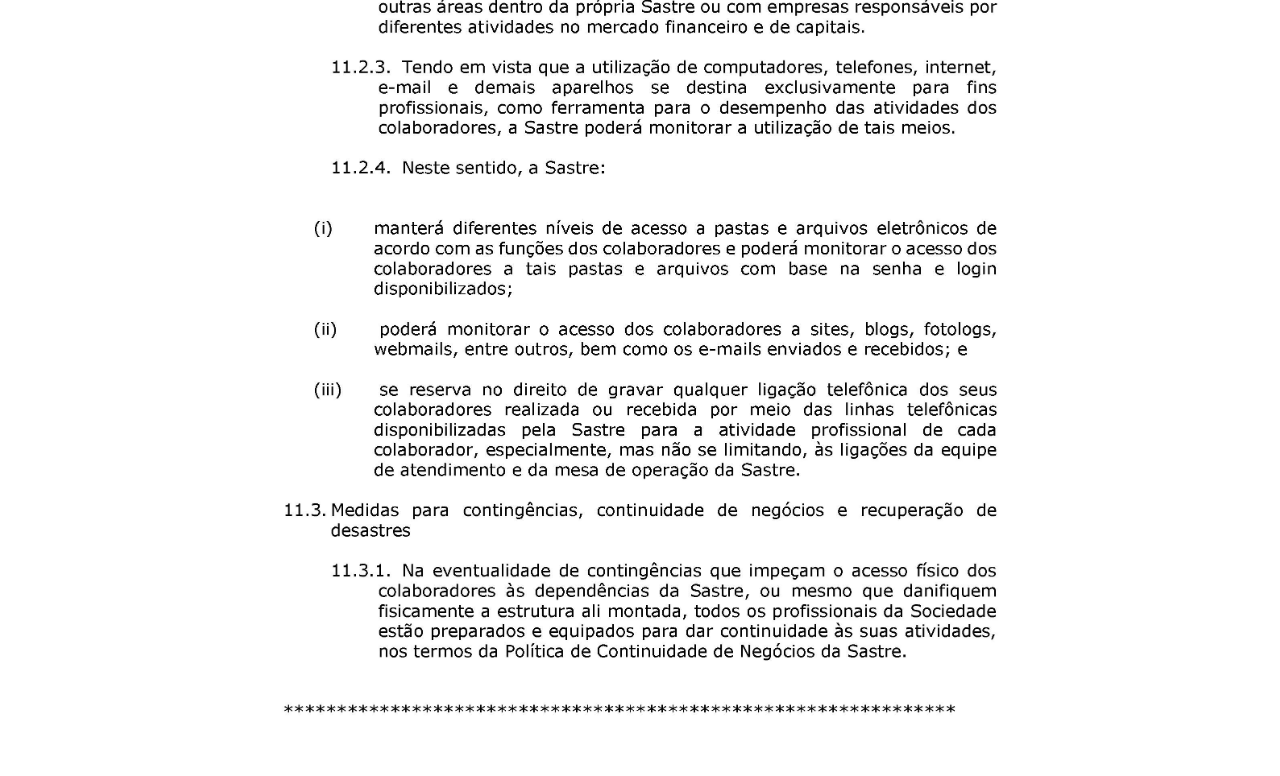
<file: docs-pag/doc2.html>
<!DOCTYPE html>
<html lang="en">
    <head>
        <meta charset="UTF-8">
        <link rel="stylesheet" type="text/css" href="docs.css">
        <link rel="stylesheet" type="text/css" href="../nav-bar.css">
        <link rel="stylesheet" type="text/css" href="img-docs.css">
        <title>Sastre Gestão de Patrimônio</title>
    </head>
    <body>
    <nav>
        <ul class="nav-bar">
            <li class="nav-options"><a class="active" href="../index.html">Home</a></li>
            <li class="nav-options"><a class="active" href="docs.html">Documentos</a></li>
        </ul>
    </nav>
    <div>
        <h1 class="company-name">Sastre Gestão de Patrimônio</h1>
        <h2 class="company-subtitle-docs">Código de Ética</h2>
        <a href="../documentos/doc2/pdf-etica.pdf" download>
            <img border="0" src="../documentos/pdf-icon.png" style="height: 100px; width: 250px;" class="download-logo">
        </a>
    </div>
    <div>
        <img src="../documentos/doc2/1.jpg" class="img-doc" style="height: 490px; width: 1000px;">
        <img src="../documentos/doc2/2.jpg" class="img-doc" style="height: 1400px; width: 1000px;">
        <img src="../documentos/doc2/3.jpg" class="img-doc" style="height: 1400px; width: 1000px;">
        <img src="../documentos/doc2/4.jpg" class="img-doc" style="height: 1400px; width: 1000px;">
        <img src="../documentos/doc2/5.jpg" class="img-doc" style="height: 1400px; width: 1000px;">
        <img src="../documentos/doc2/6.jpg" class="img-doc" style="height: 1400px; width: 1000px;">
        <img src="../documentos/doc2/7.jpg" class="img-doc" style="height: 1400px; width: 1000px;">
        <img src="../documentos/doc2/8.jpg" class="img-doc" style="height: 1400px; width: 1000px;">
        <img src="../documentos/doc2/9.jpg" class="img-doc" style="height: 1400px; width: 1000px;">
        <img src="../documentos/doc2/10.jpg" class="img-doc" style="height: 950px; width: 1000px;">
    </div>
    </body>
</html>
</file>
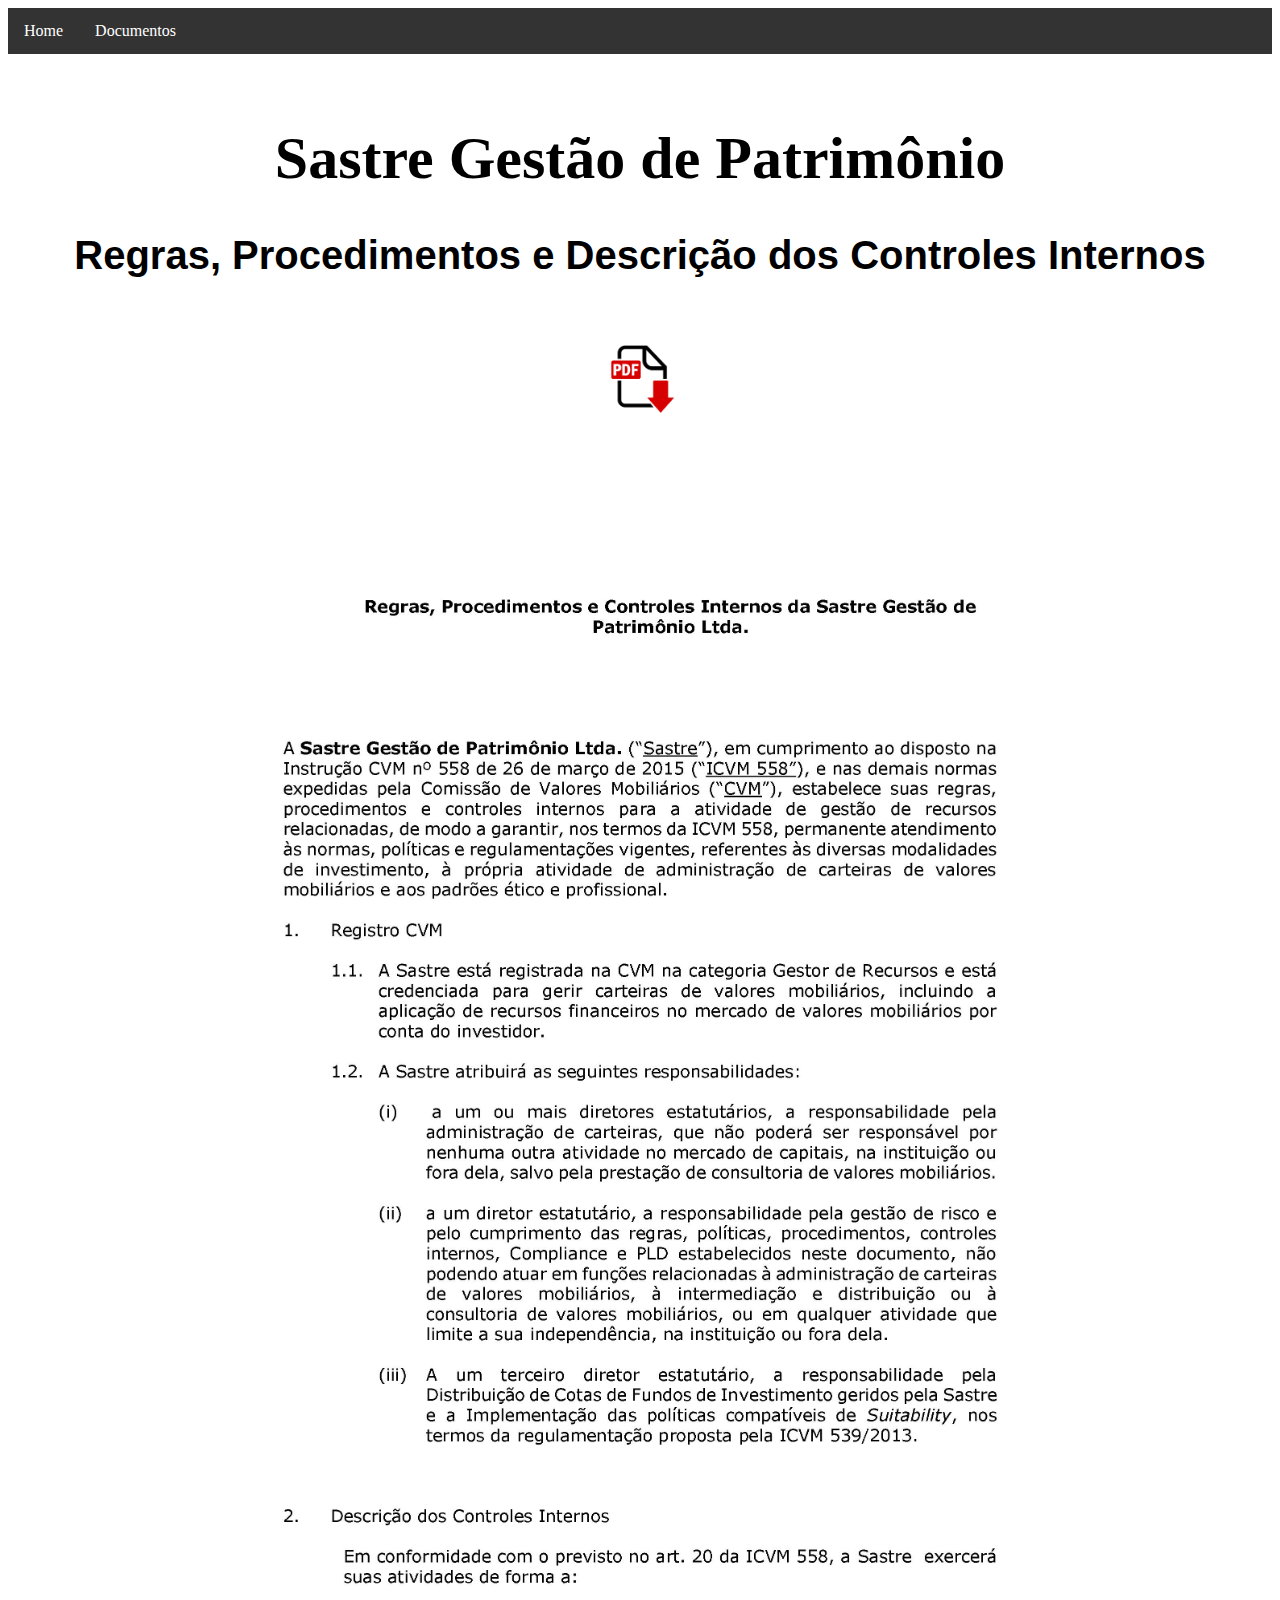
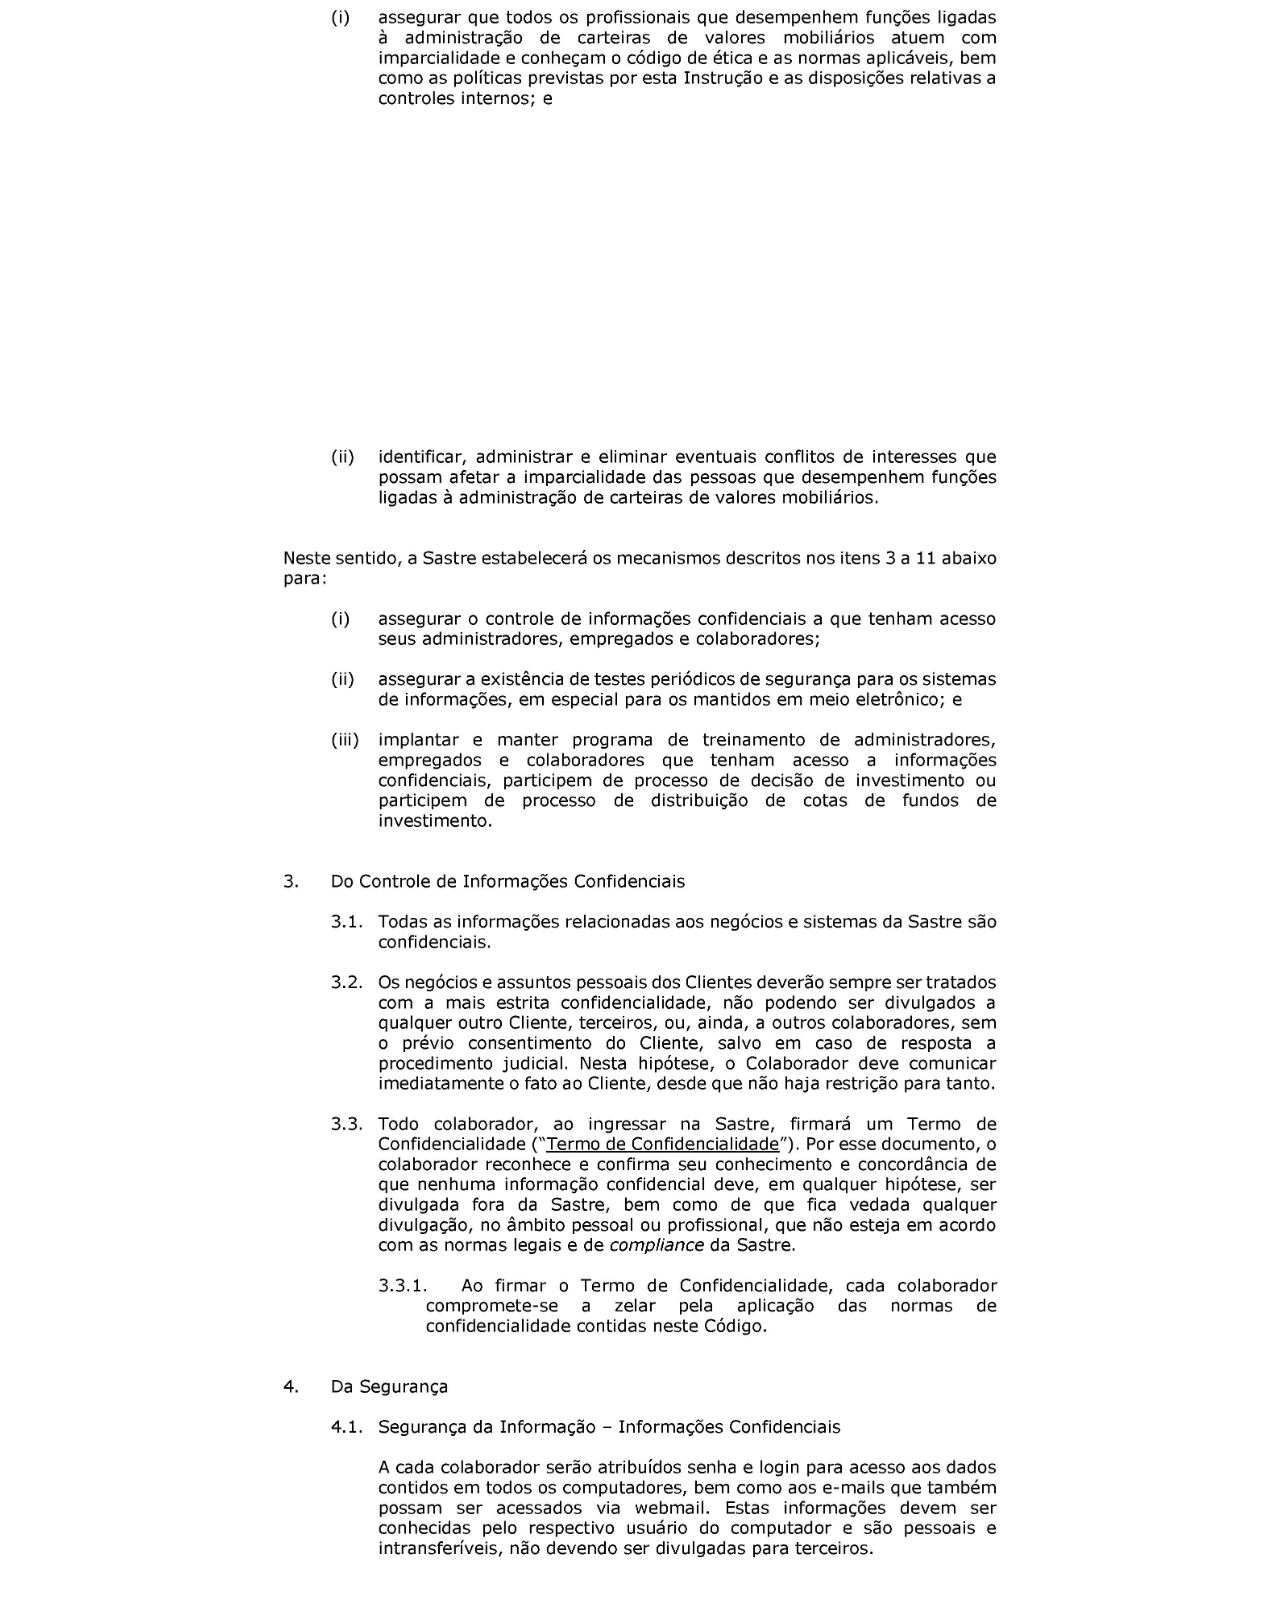
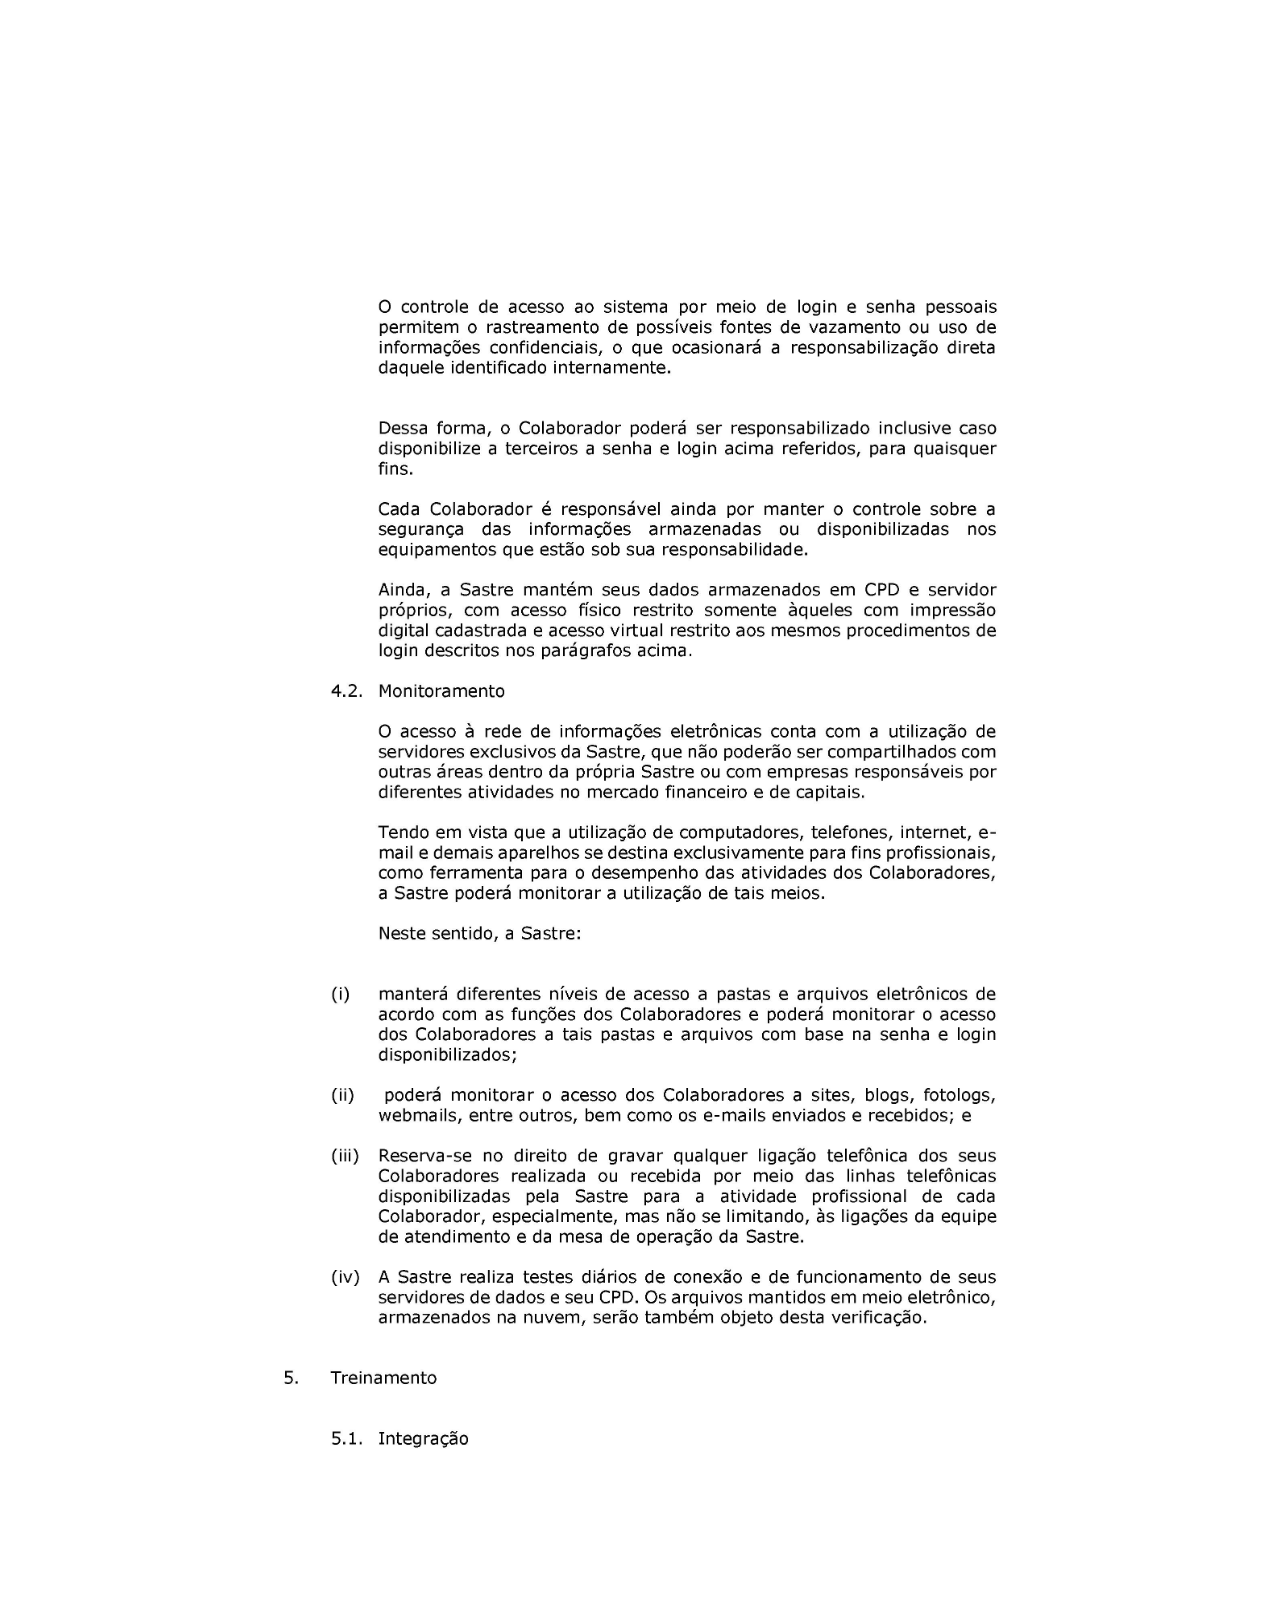
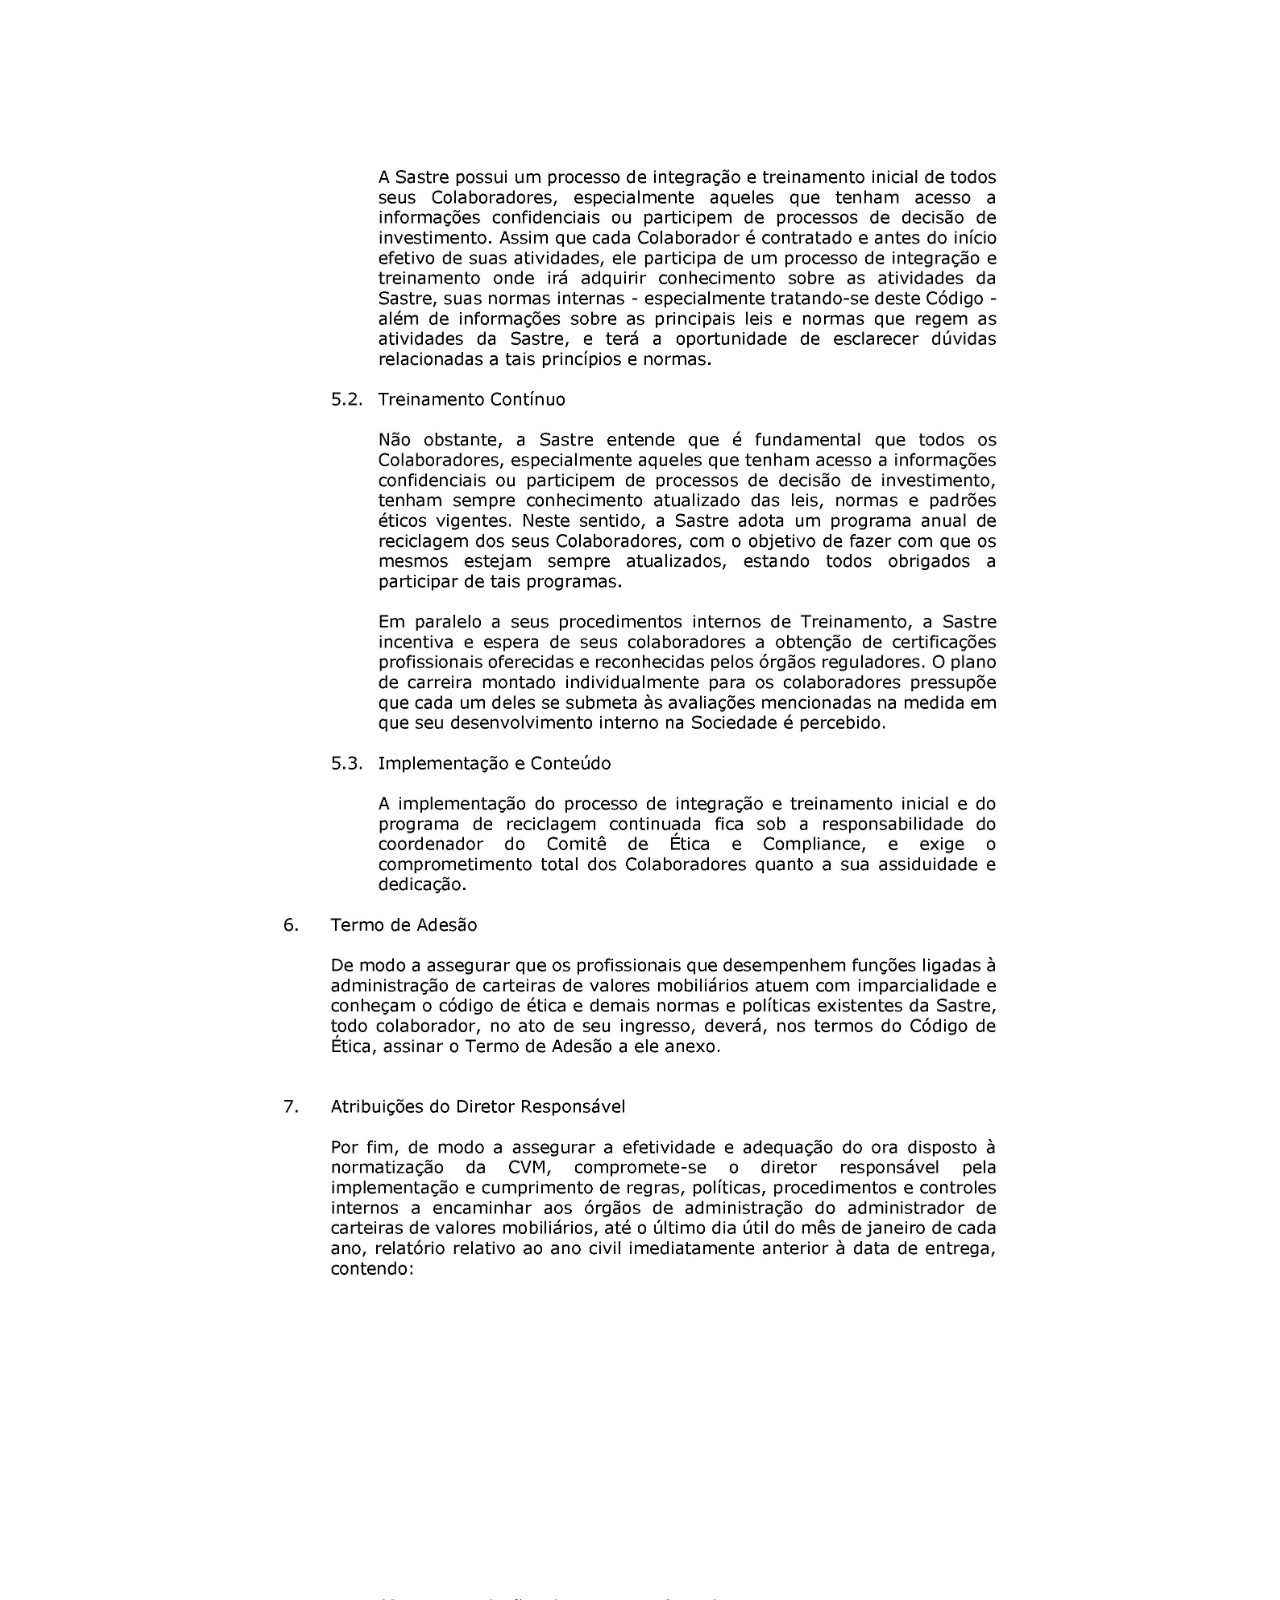
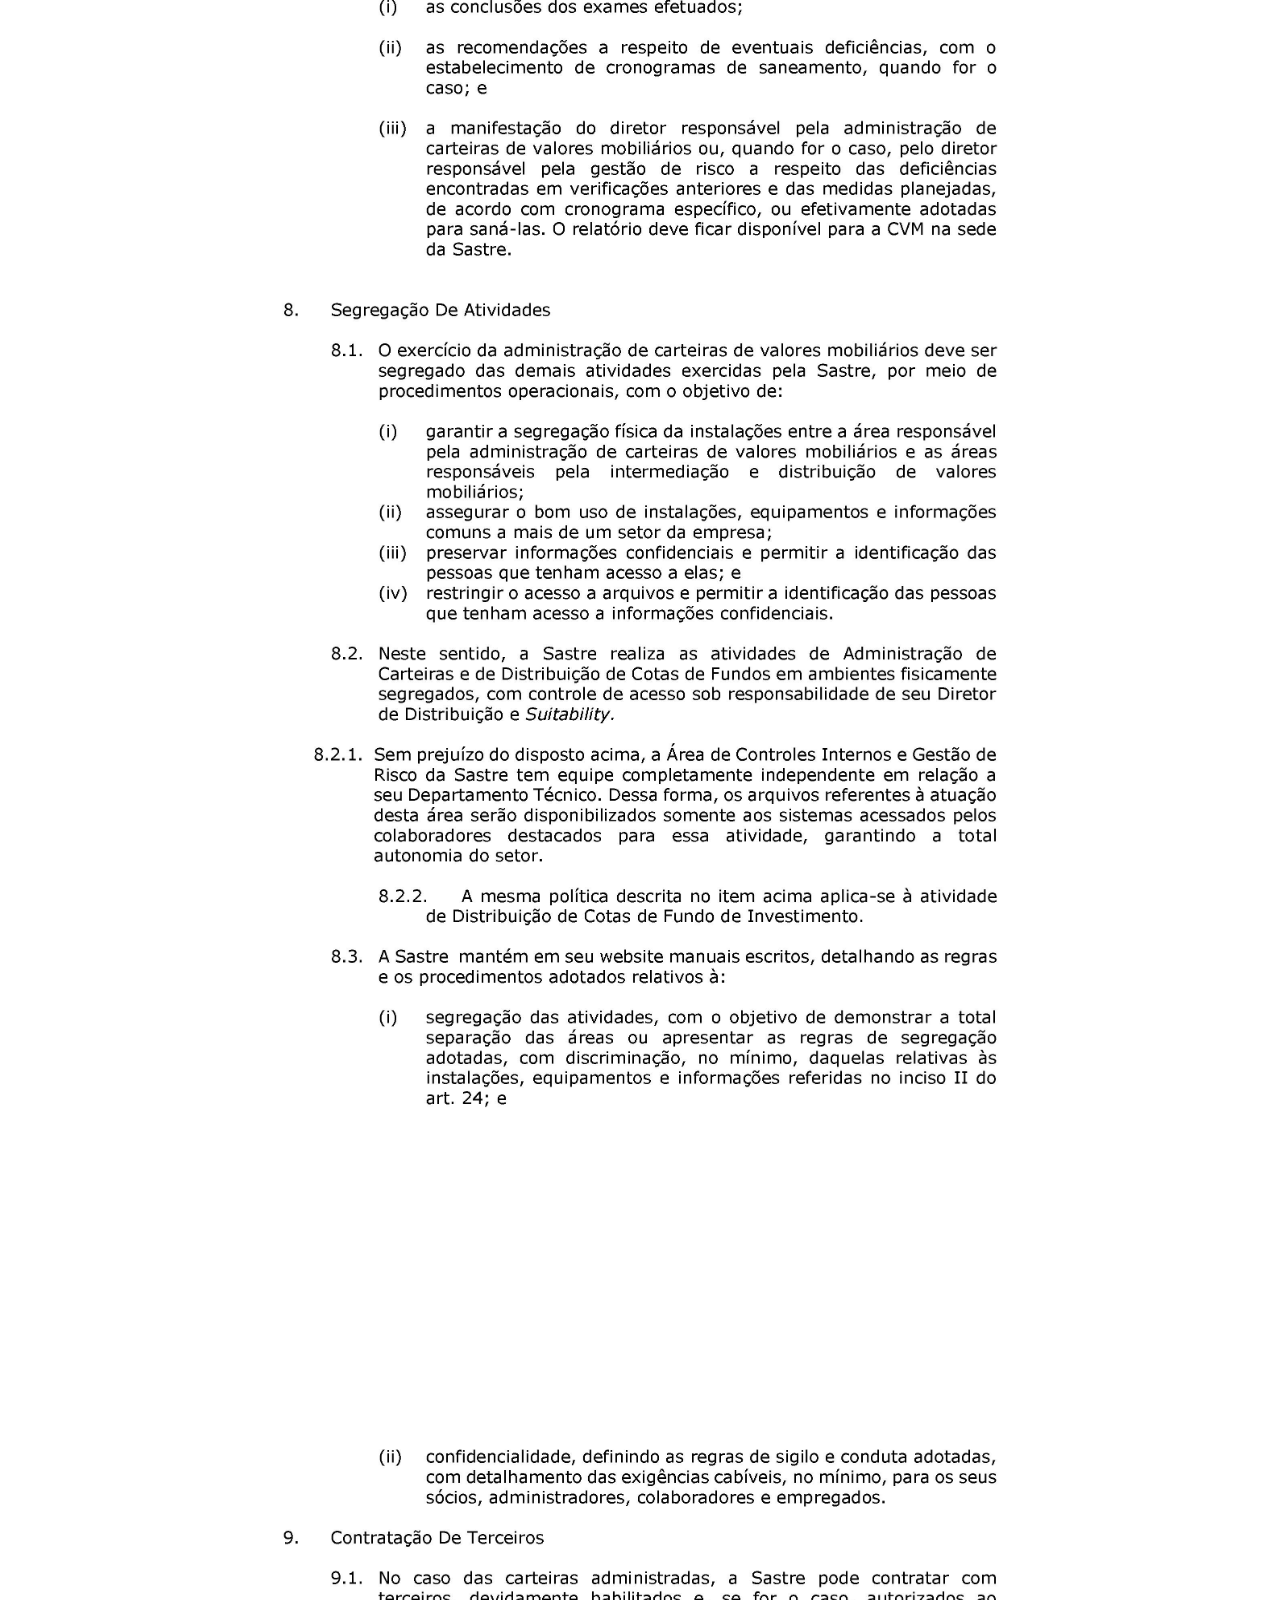
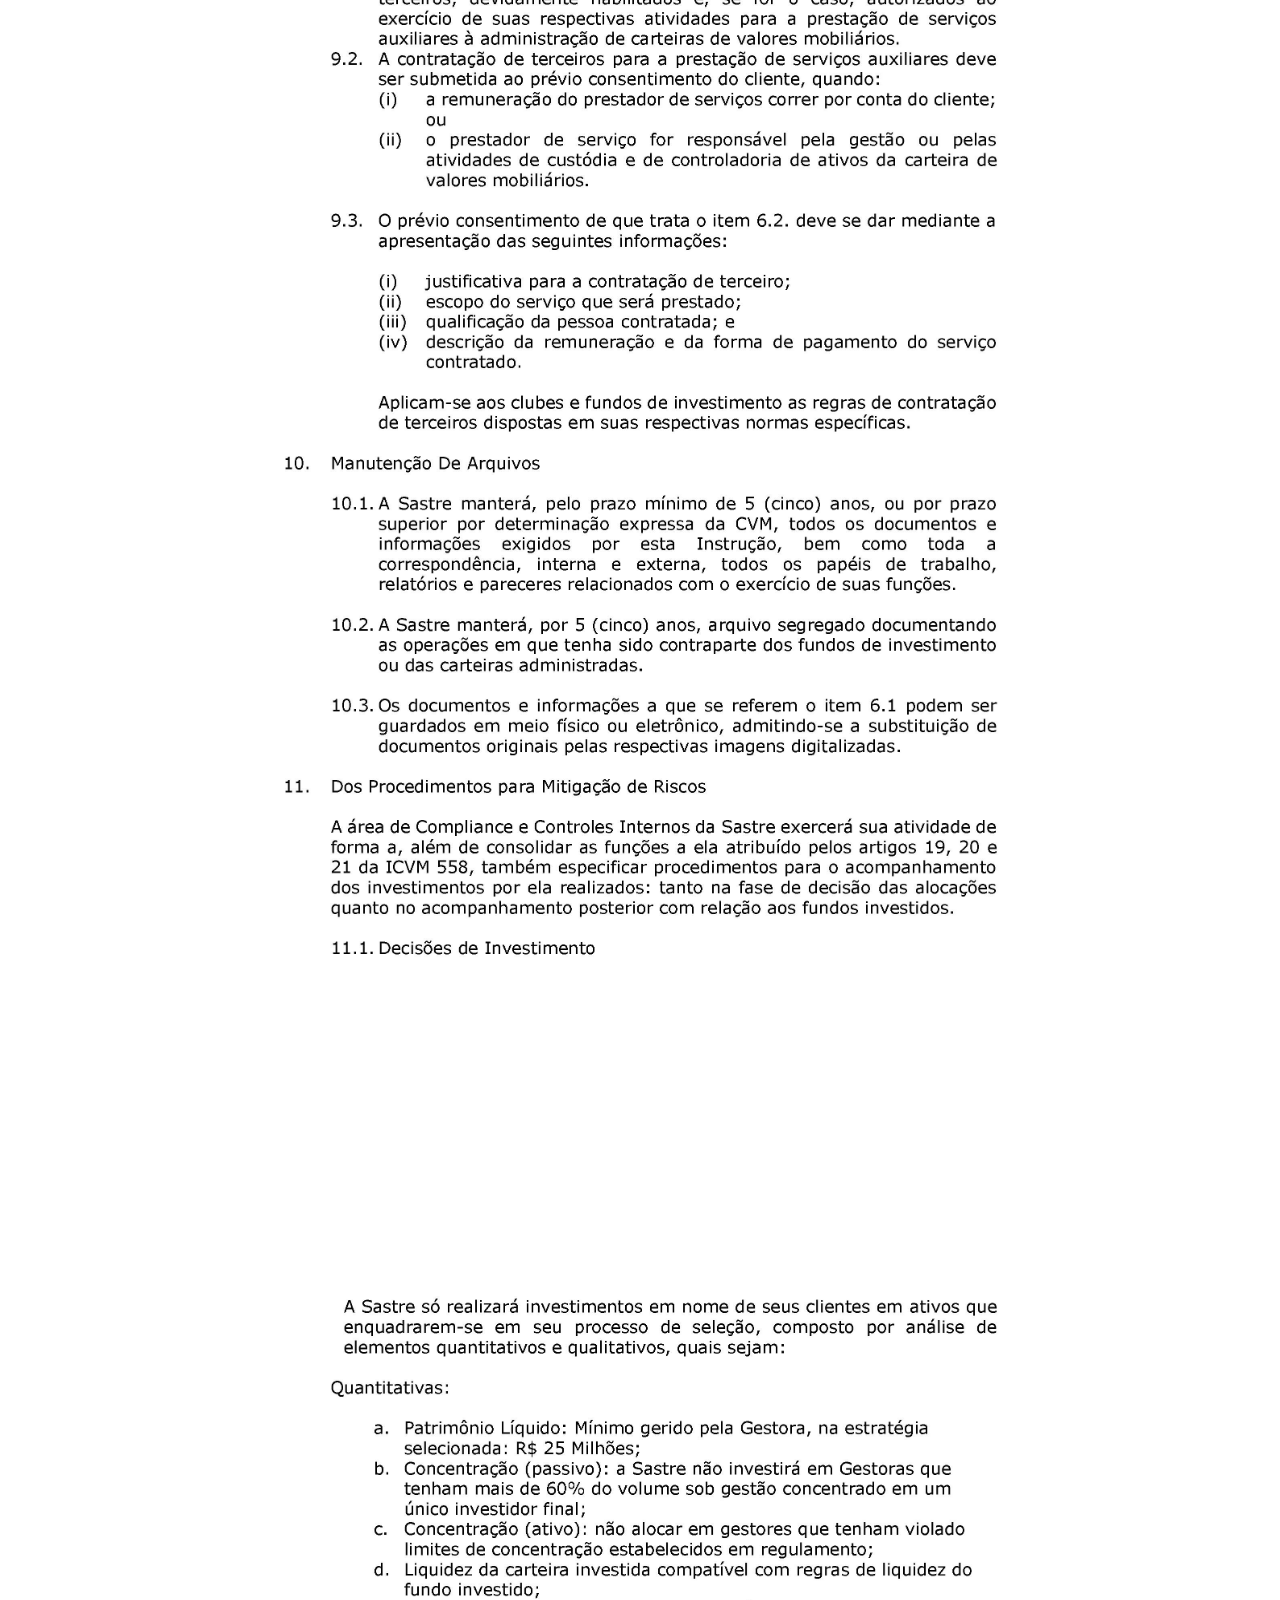
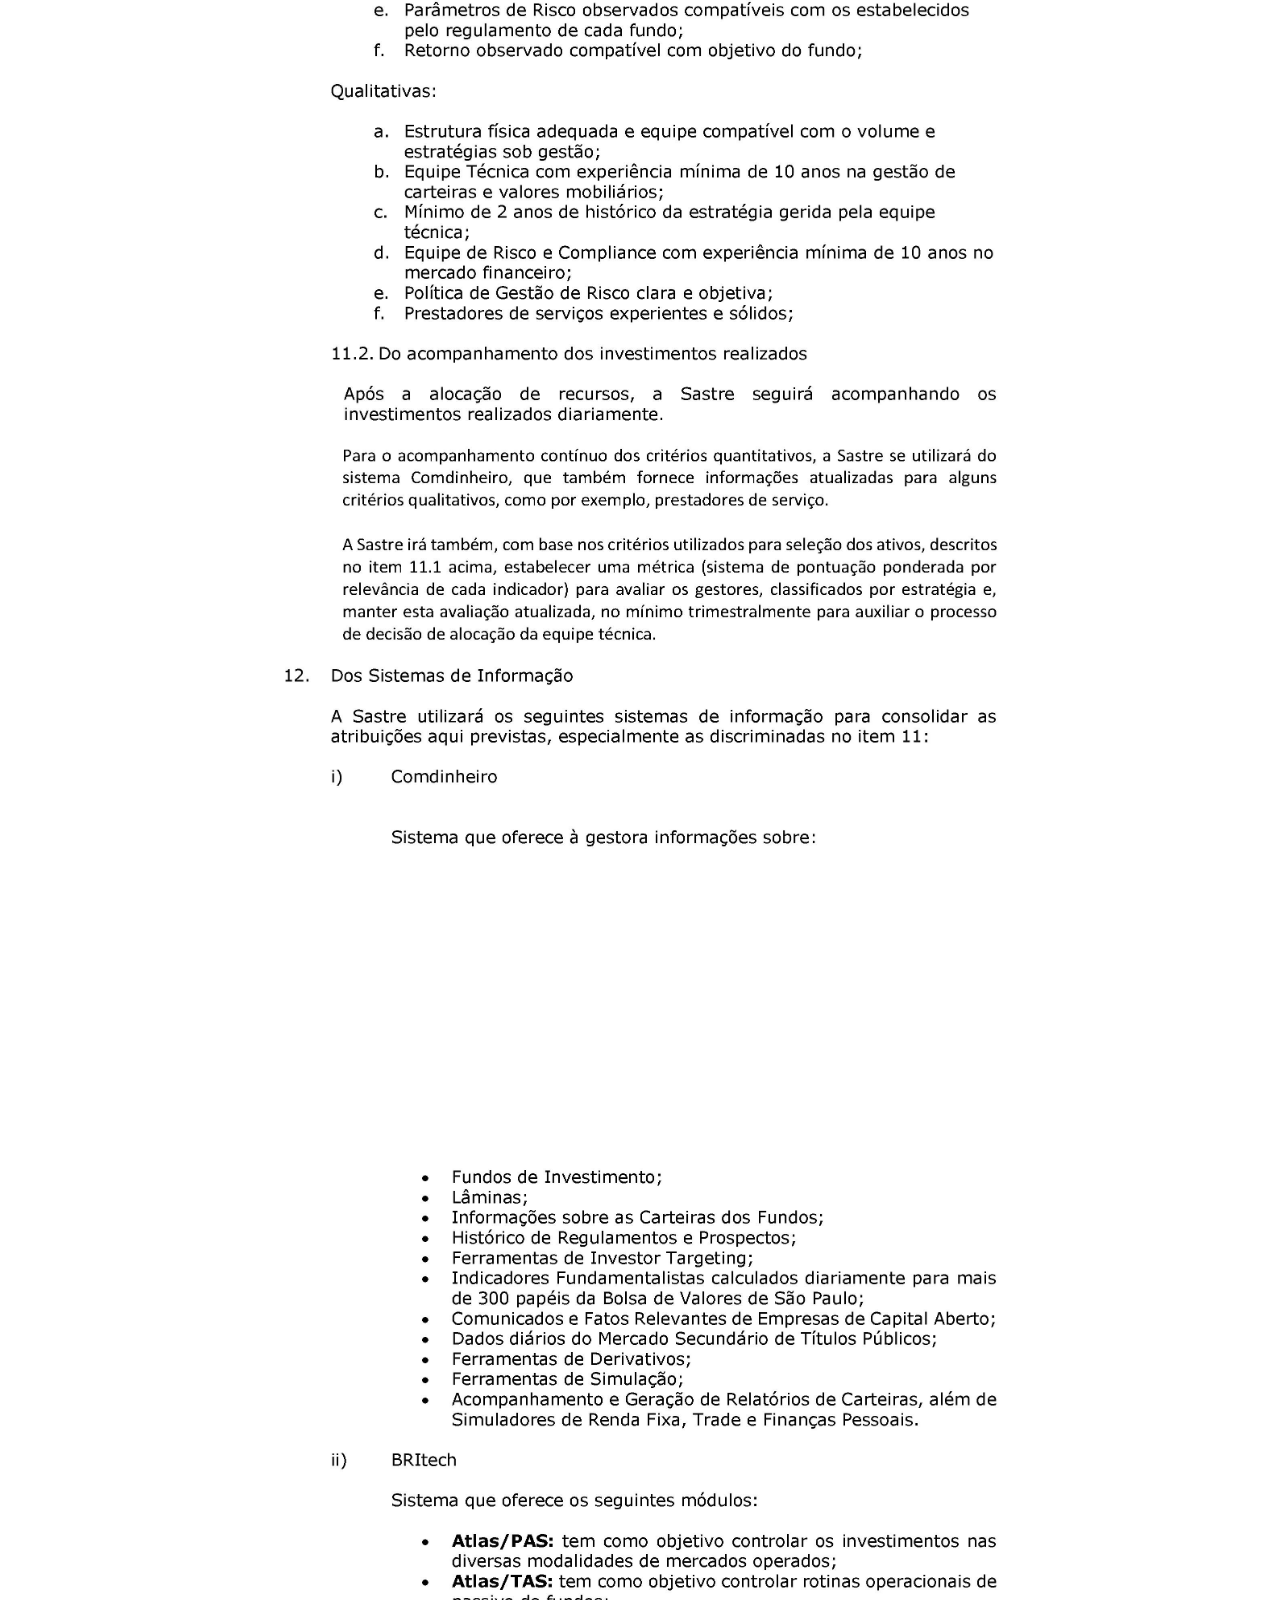
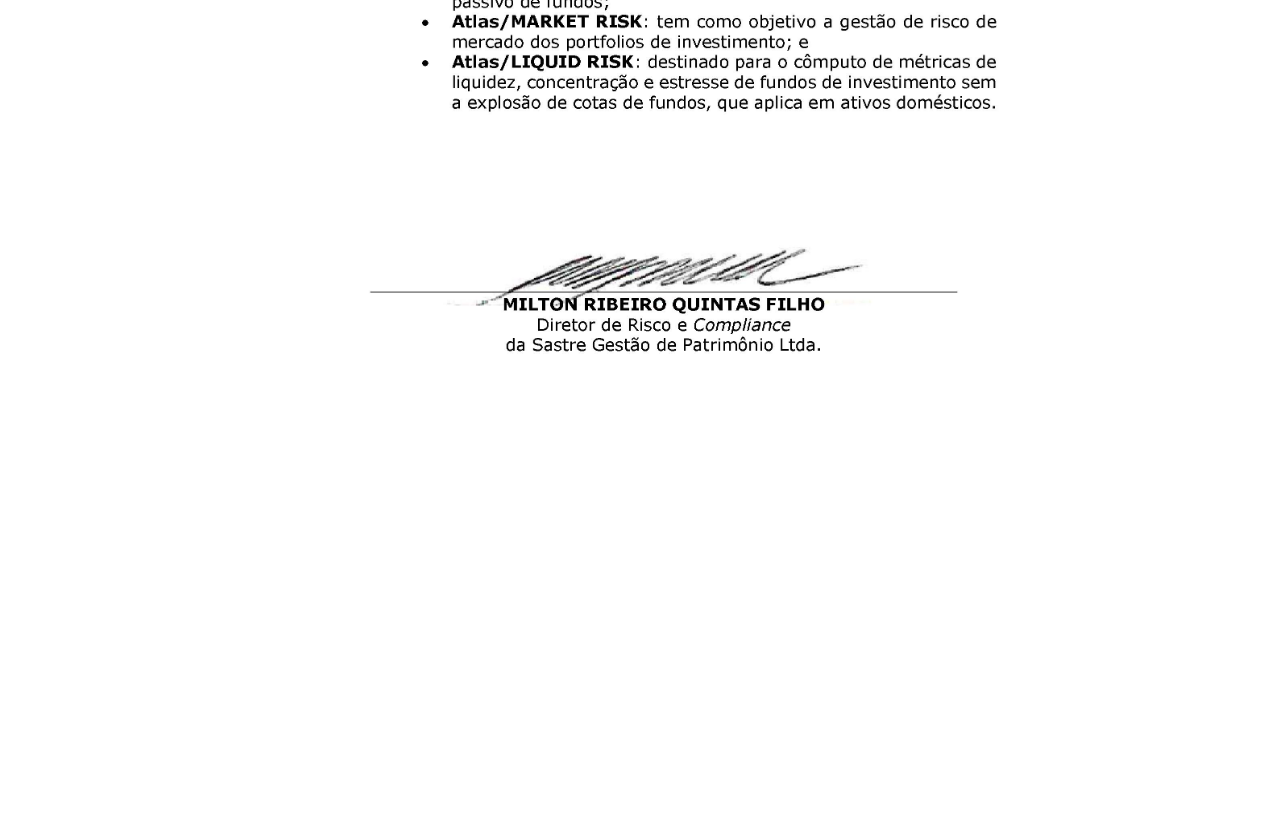
<file: docs-pag/doc3.html>
<!DOCTYPE html>
<html lang="en">
    <head>
        <meta charset="UTF-8">
        <link rel="stylesheet" type="text/css" href="docs.css">
        <link rel="stylesheet" type="text/css" href="../nav-bar.css">
        <link rel="stylesheet" type="text/css" href="img-docs.css">
        <title>Sastre Gestão de Patrimônio</title>
    </head>
    <body>
    <nav>
        <ul class="nav-bar">
            <li class="nav-options"><a class="active" href="../index.html">Home</a></li>
            <li class="nav-options"><a class="active" href="docs.html">Documentos</a></li>
        </ul>
    </nav>
    <div>
        <h1 class="company-name">Sastre Gestão de Patrimônio</h1>
        <h2 class="company-subtitle-docs">Regras, Procedimentos e Descrição dos Controles Internos</h2>
        <a href="../doc2/pdf-regras.pdf" download>
            <img border="0" src="../documentos/pdf-icon.png" style="height: 100px; width: 250px;" class="download-logo">
        </a>
    </div>
    <div>
        <img src="../documentos/doc3/1.jpg" class="img-doc" style="height: 1400px; width: 1000px;">
        <img src="../documentos/doc3/2.jpg" class="img-doc" style="height: 1400px; width: 1000px;">
        <img src="../documentos/doc3/3.jpg" class="img-doc" style="height: 1400px; width: 1000px;">
        <img src="../documentos/doc3/4.jpg" class="img-doc" style="height: 1400px; width: 1000px;">
        <img src="../documentos/doc3/5.jpg" class="img-doc" style="height: 1400px; width: 1000px;">
        <img src="../documentos/doc3/6.jpg" class="img-doc" style="height: 1400px; width: 1000px;">
        <img src="../documentos/doc3/7.jpg" class="img-doc" style="height: 1400px; width: 1000px;">
        <img src="../documentos/doc3/8.jpg" class="img-doc" style="height: 1400px; width: 1000px;">
    </div>
    </body>
</html>
</file>
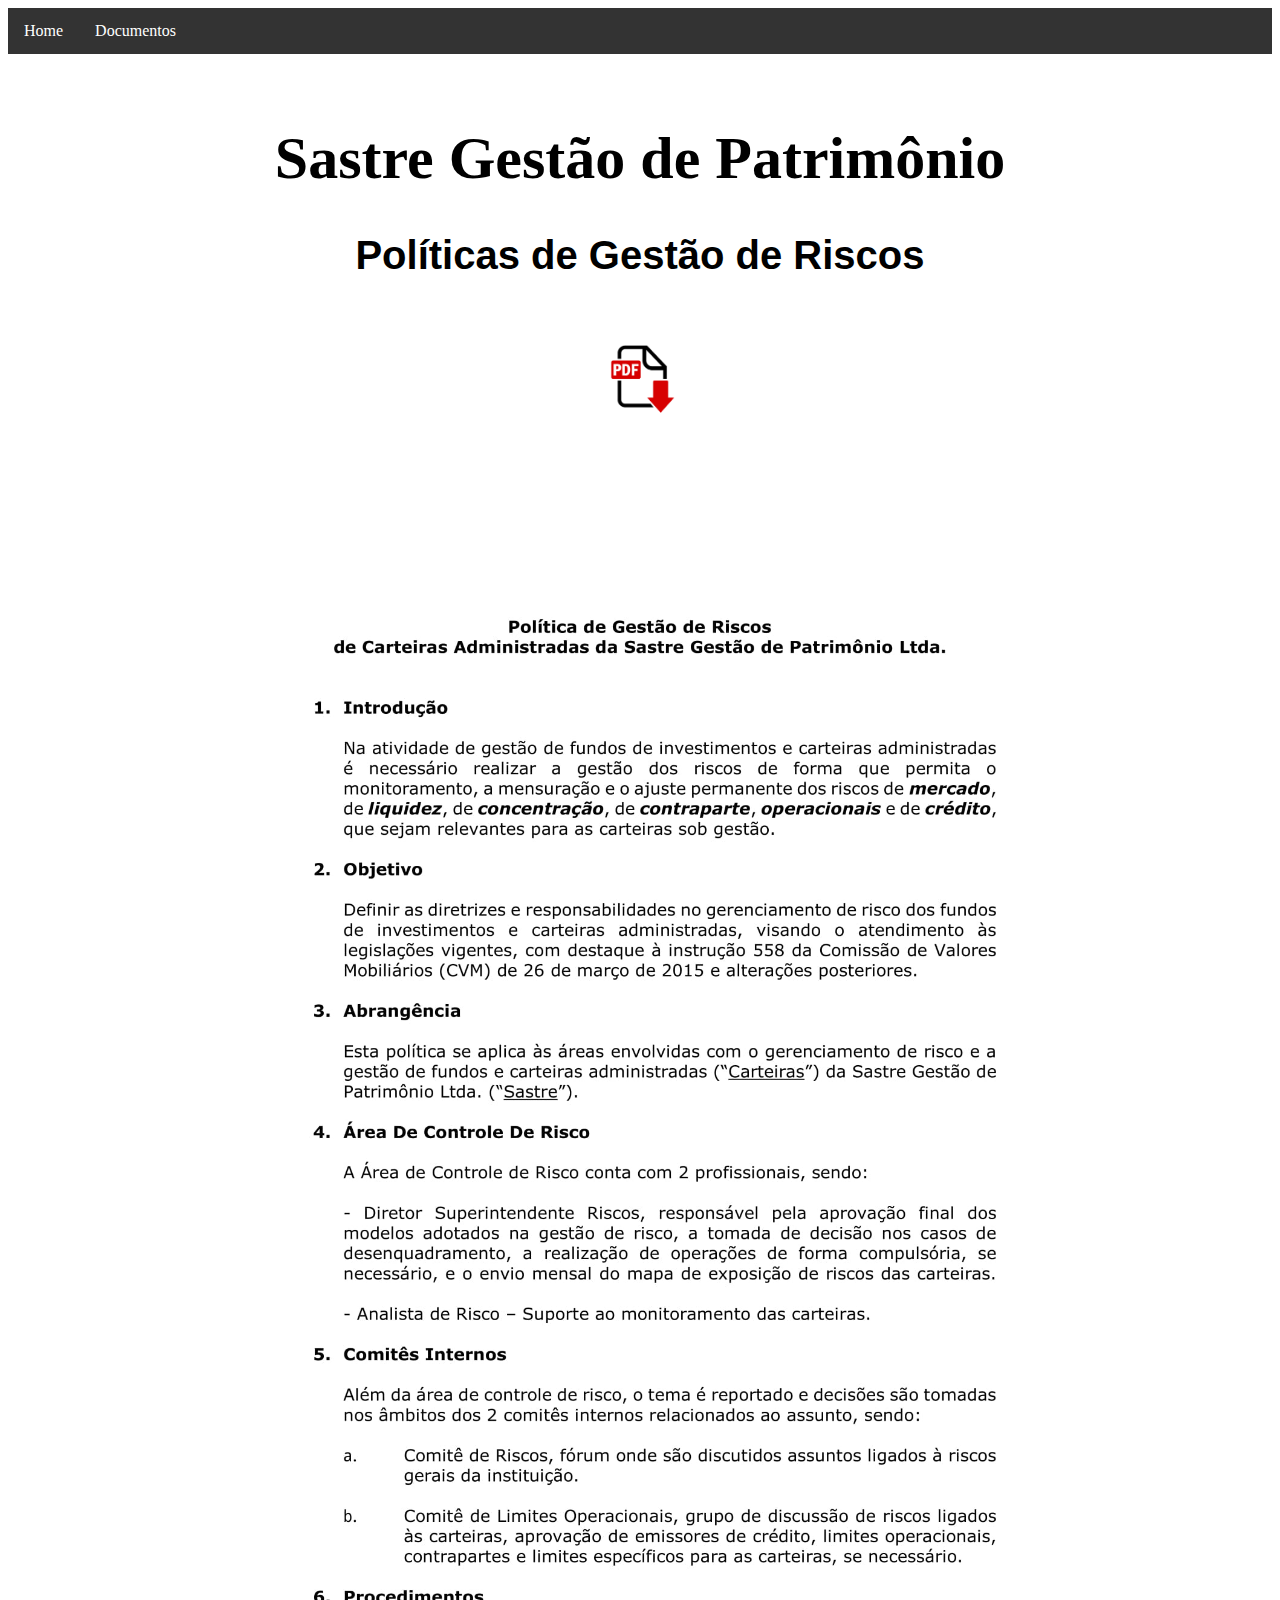
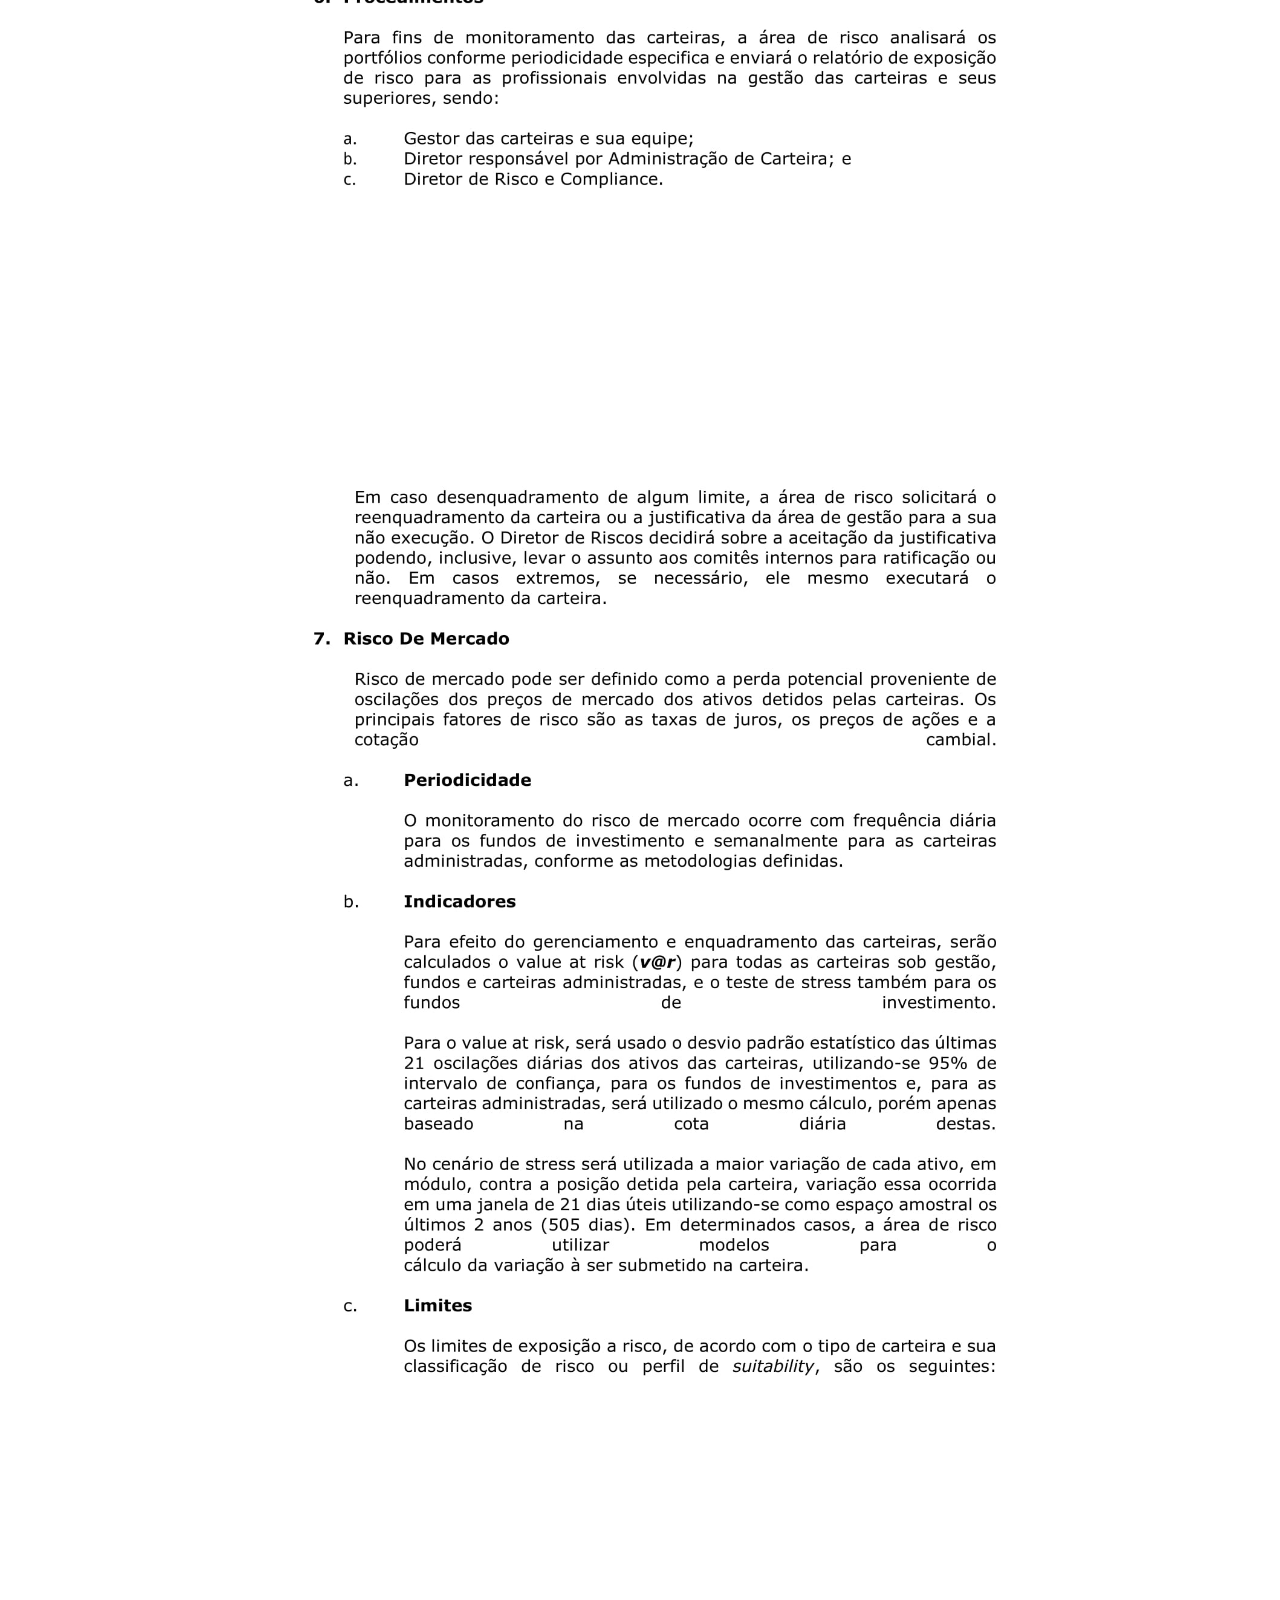
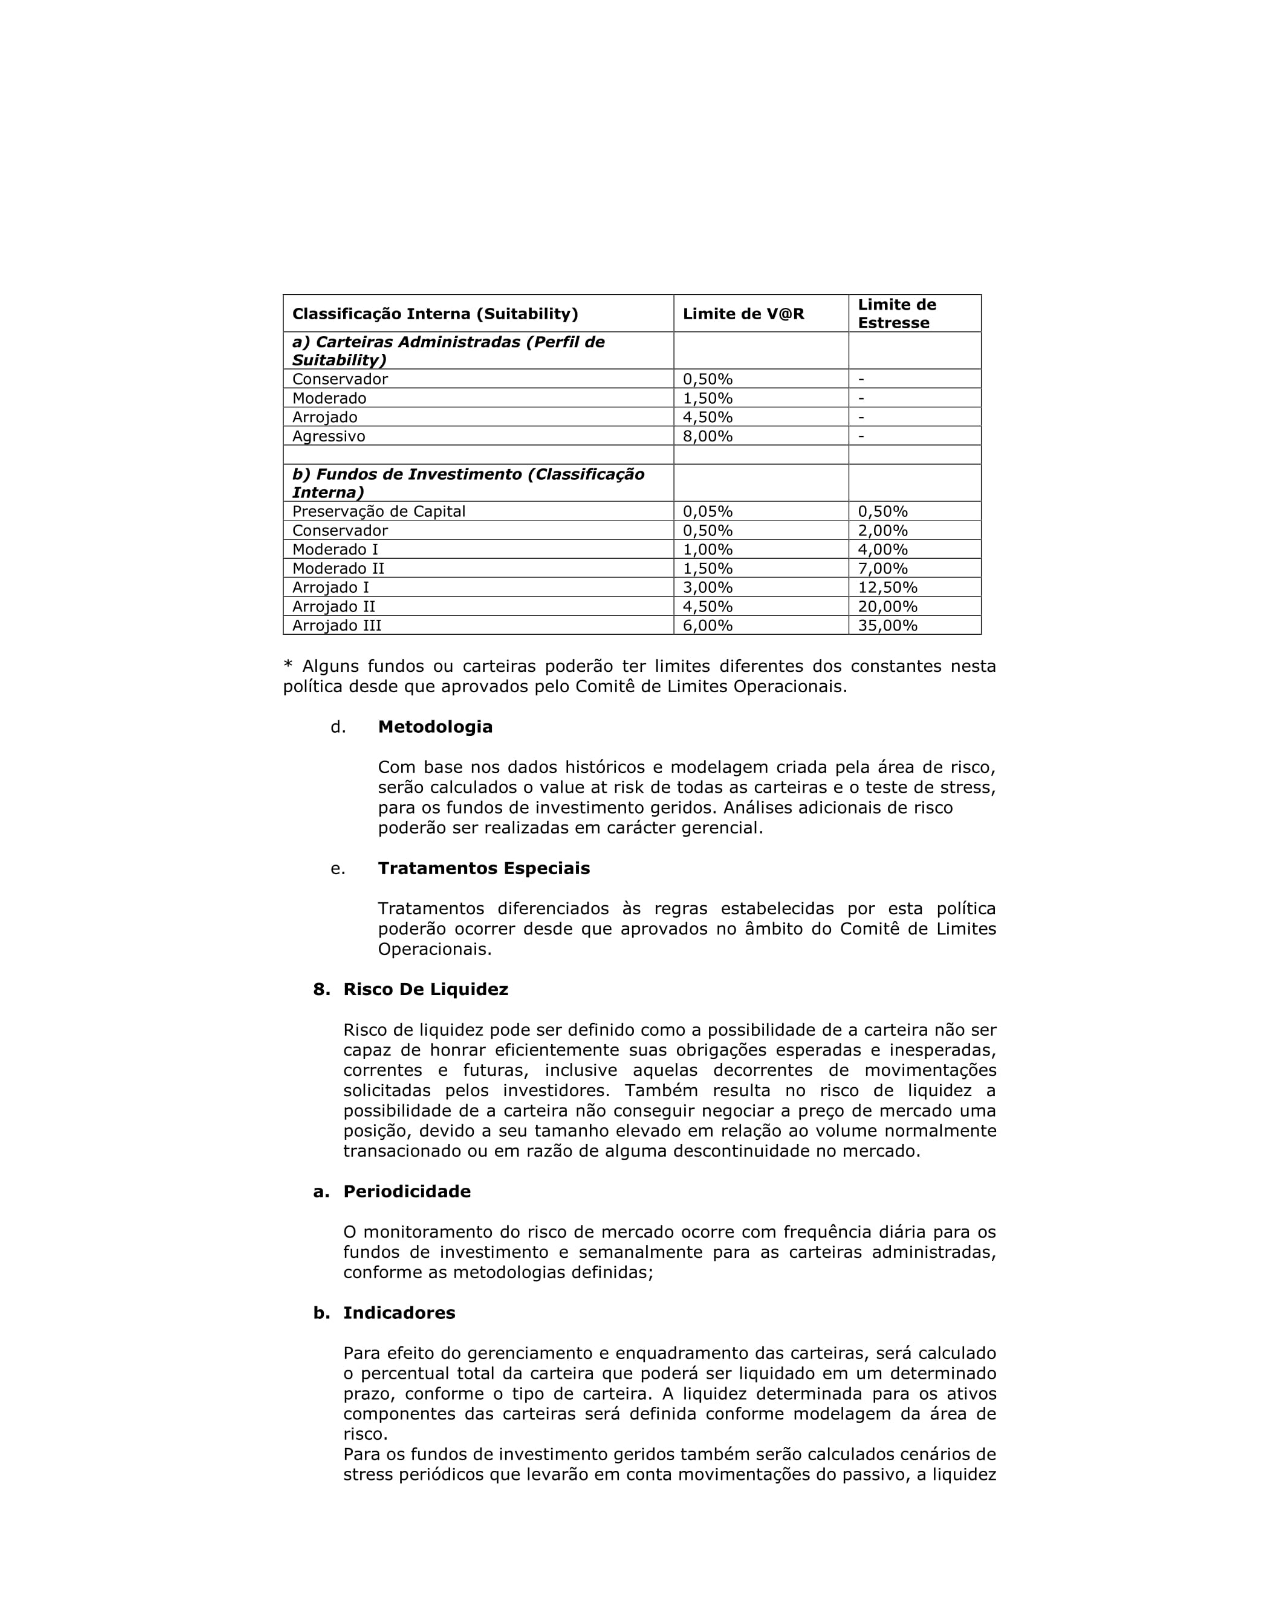
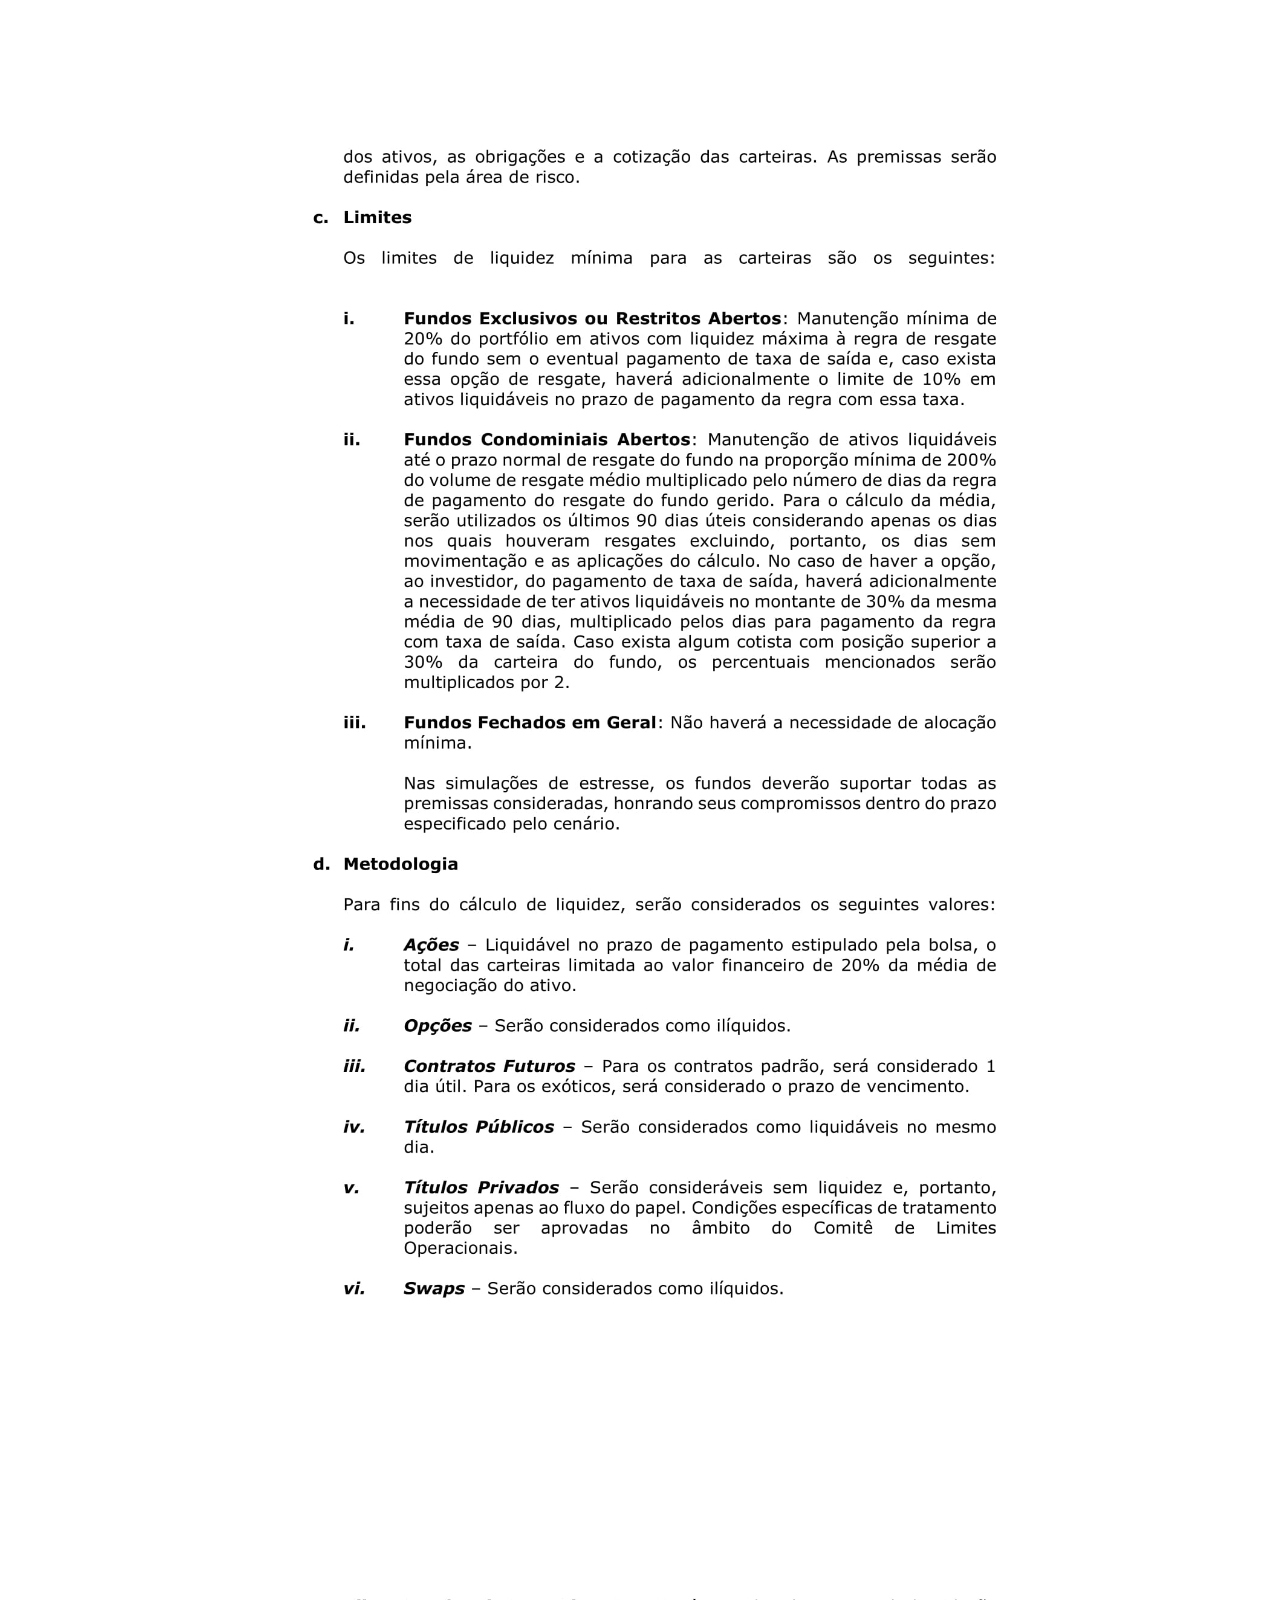
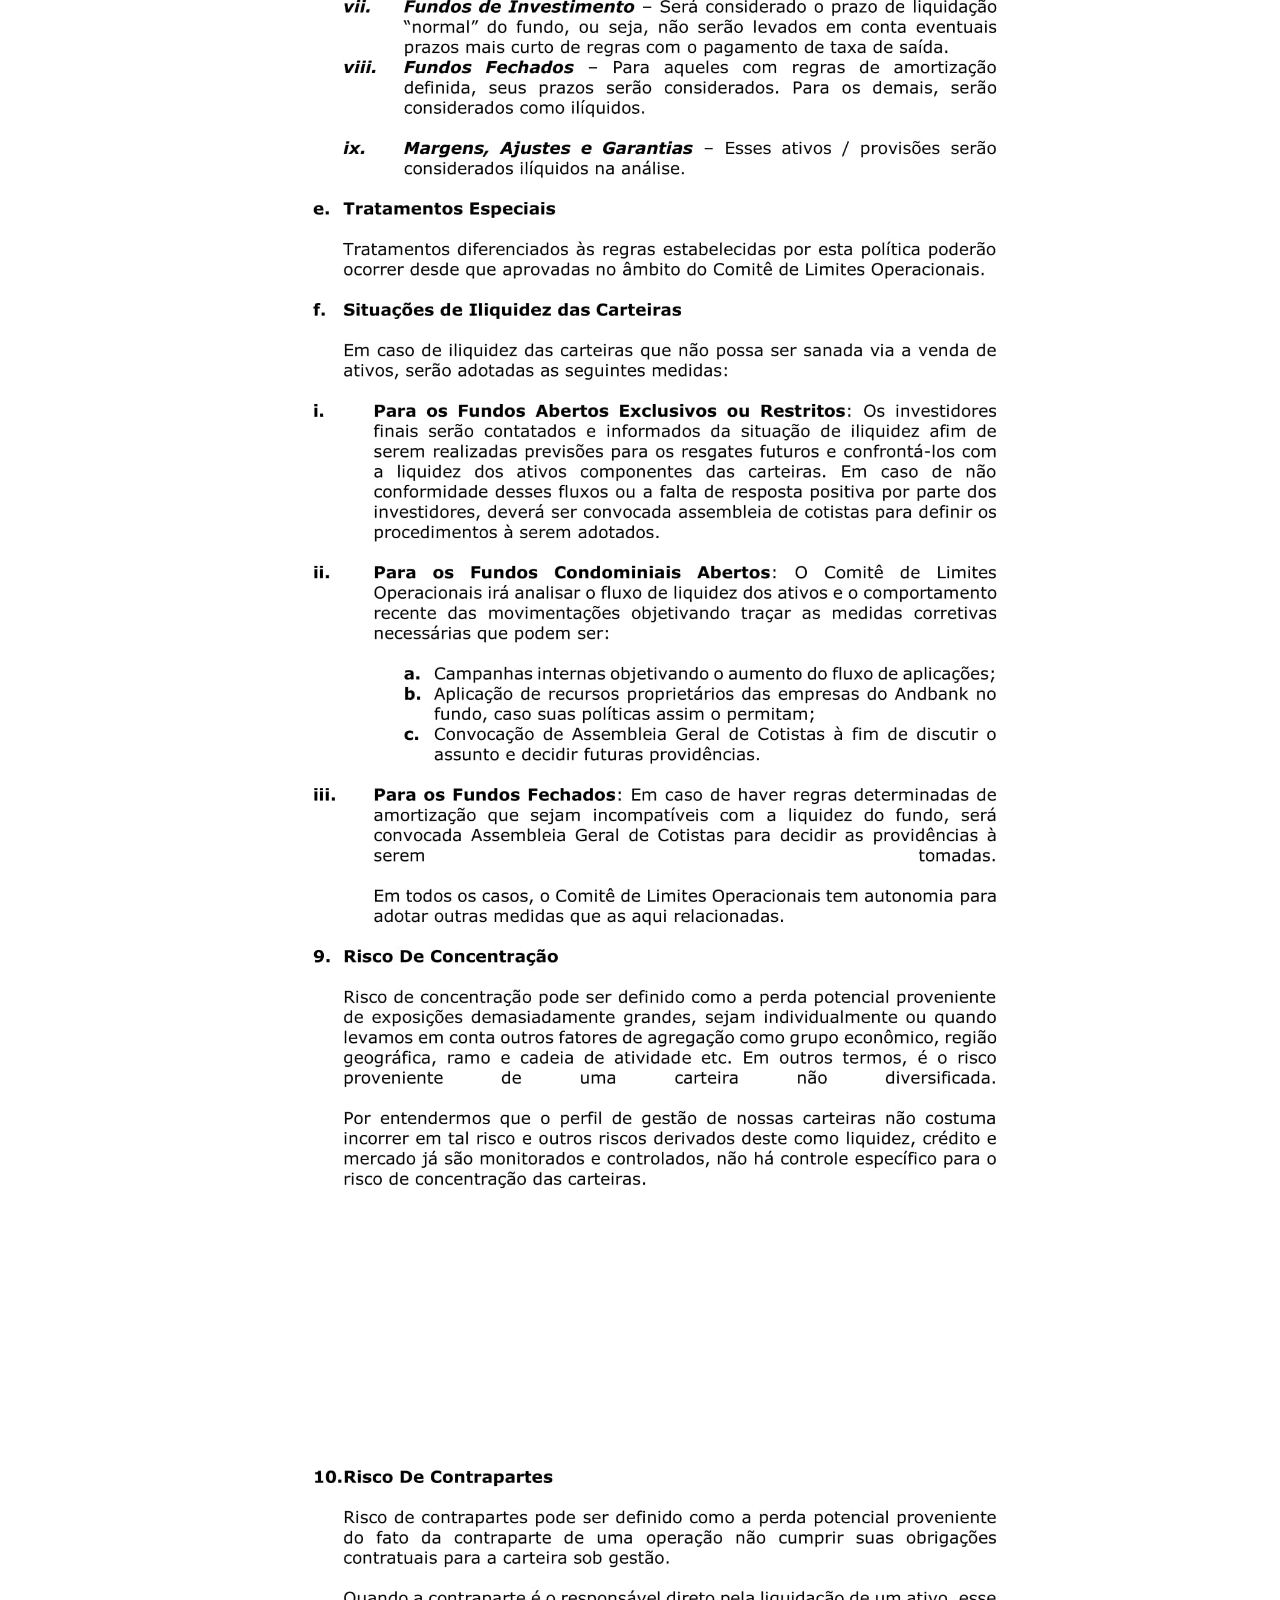
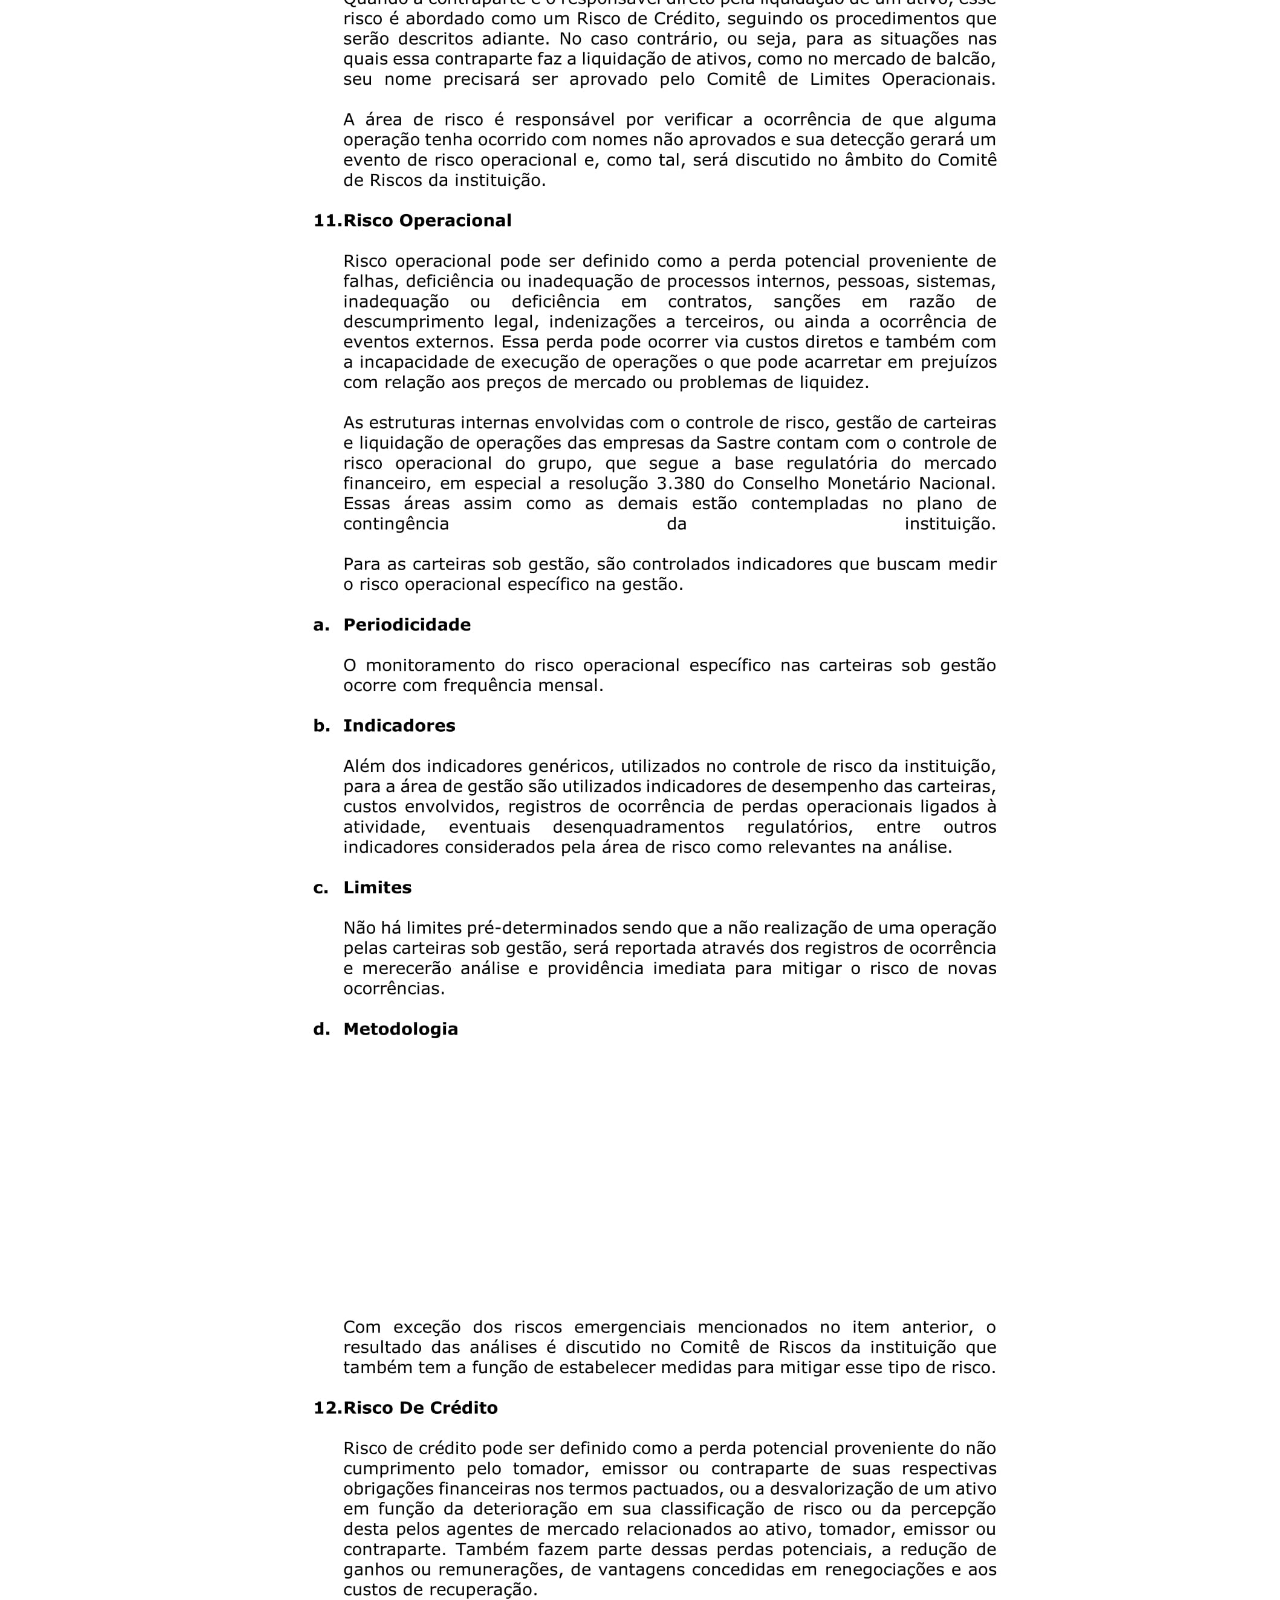
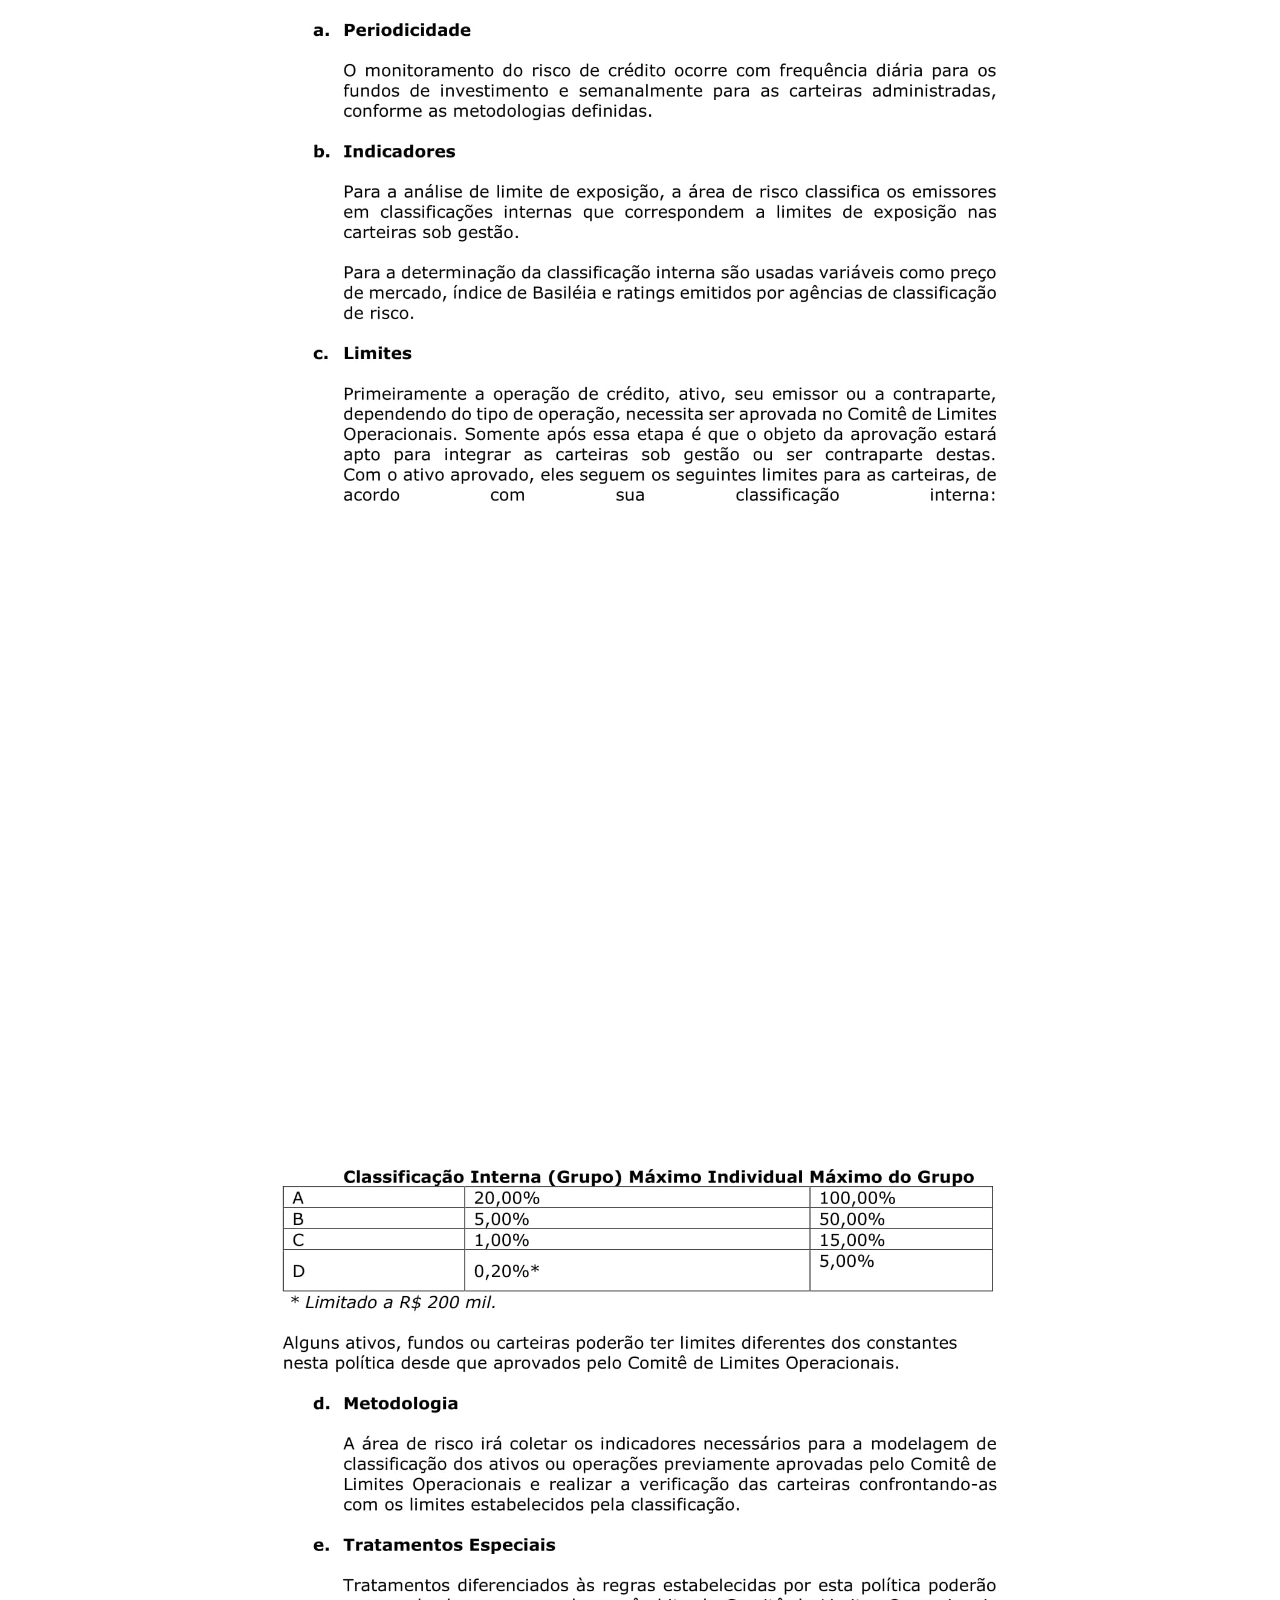
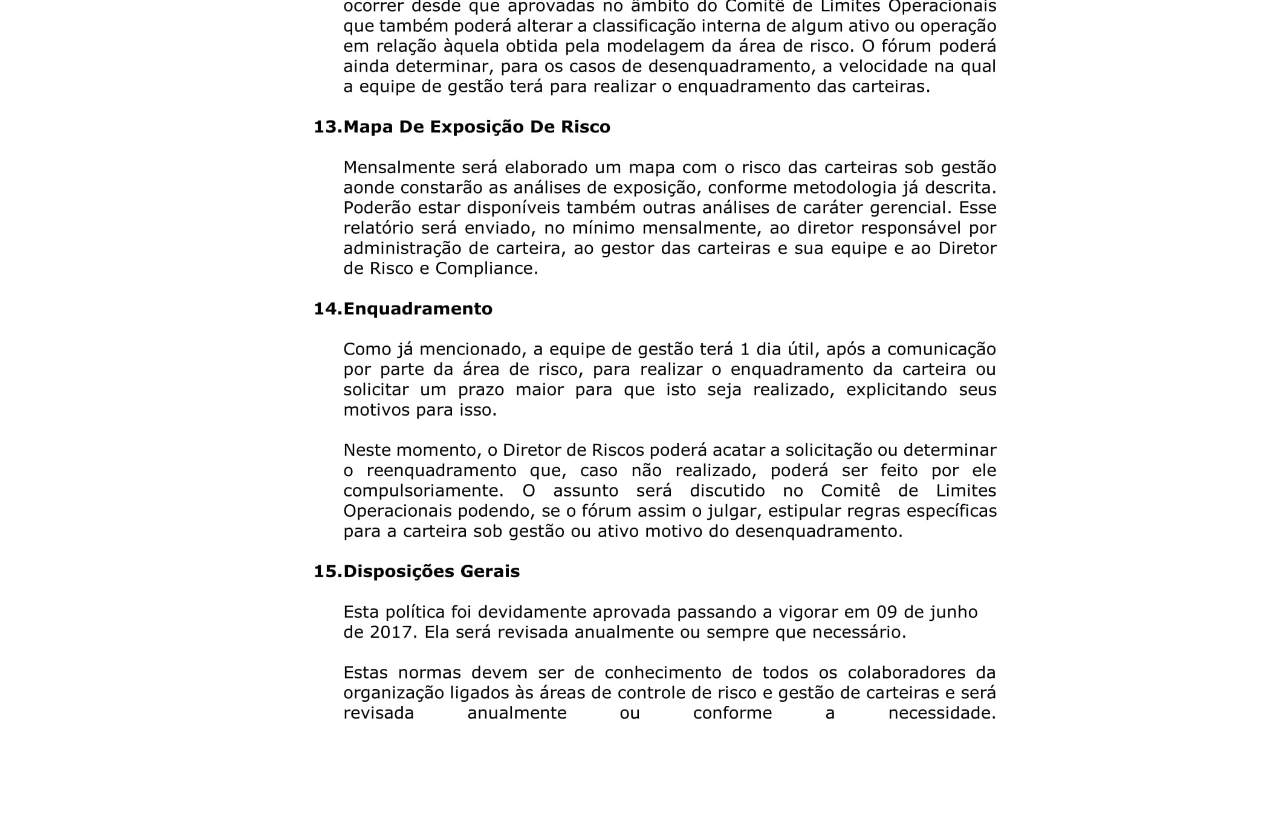
<file: docs-pag/doc4.html>
<!DOCTYPE html>
<html lang="en">
    <head>
        <meta charset="UTF-8">
        <link rel="stylesheet" type="text/css" href="docs.css">
        <link rel="stylesheet" type="text/css" href="../nav-bar.css">
        <link rel="stylesheet" type="text/css" href="img-docs.css">
        <title>Sastre Gestão de Patrimônio</title>
    </head>
    <body>
    <nav>
        <ul class="nav-bar">
            <li class="nav-options"><a class="active" href="../index.html">Home</a></li>
            <li class="nav-options"><a class="active" href="docs.html">Documentos</a></li>
        </ul>
    </nav>
    <div>
        <h1 class="company-name">Sastre Gestão de Patrimônio</h1>
        <h2 class="company-subtitle-docs">Políticas de Gestão de Riscos</h2>
        <a href="../doc4/pdf-riscos.pdf" download>
            <img border="0" src="../documentos/pdf-icon.png" style="height: 100px; width: 250px;" class="download-logo">
        </a>
    </div>
    <div>
        <img src="../documentos/doc4/1.jpg" class="img-doc" style="height: 1400px; width: 1000px;">
        <img src="../documentos/doc4/2.jpg" class="img-doc" style="height: 1400px; width: 1000px;">
        <img src="../documentos/doc4/3.jpg" class="img-doc" style="height: 1400px; width: 1000px;">
        <img src="../documentos/doc4/4.jpg" class="img-doc" style="height: 1400px; width: 1000px;">
        <img src="../documentos/doc4/5.jpg" class="img-doc" style="height: 1400px; width: 1000px;">
        <img src="../documentos/doc4/6.jpg" class="img-doc" style="height: 1400px; width: 1000px;">
        <img src="../documentos/doc4/7.jpg" class="img-doc" style="height: 1400px; width: 1000px;">
        <img src="../documentos/doc4/8.jpg" class="img-doc" style="height: 1400px; width: 1000px;">
    </div>
    </body>
</html>
</file>
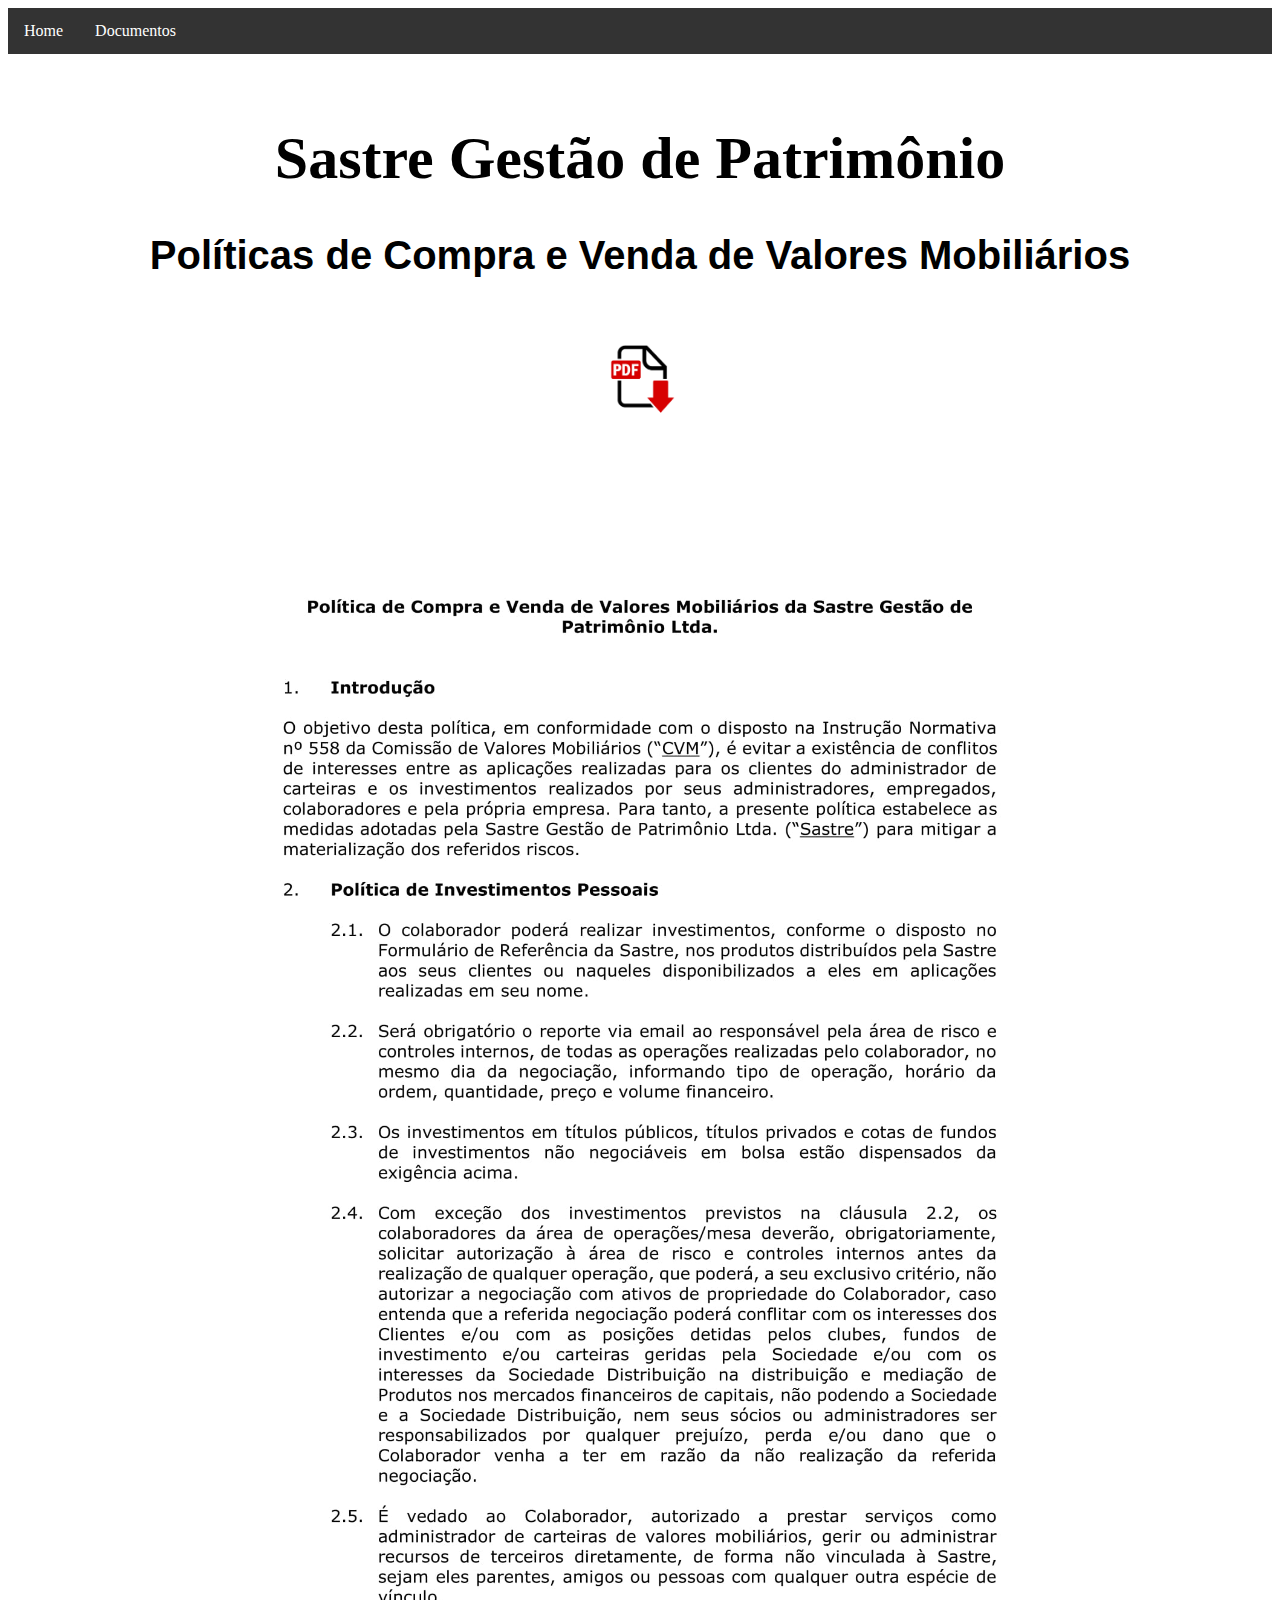
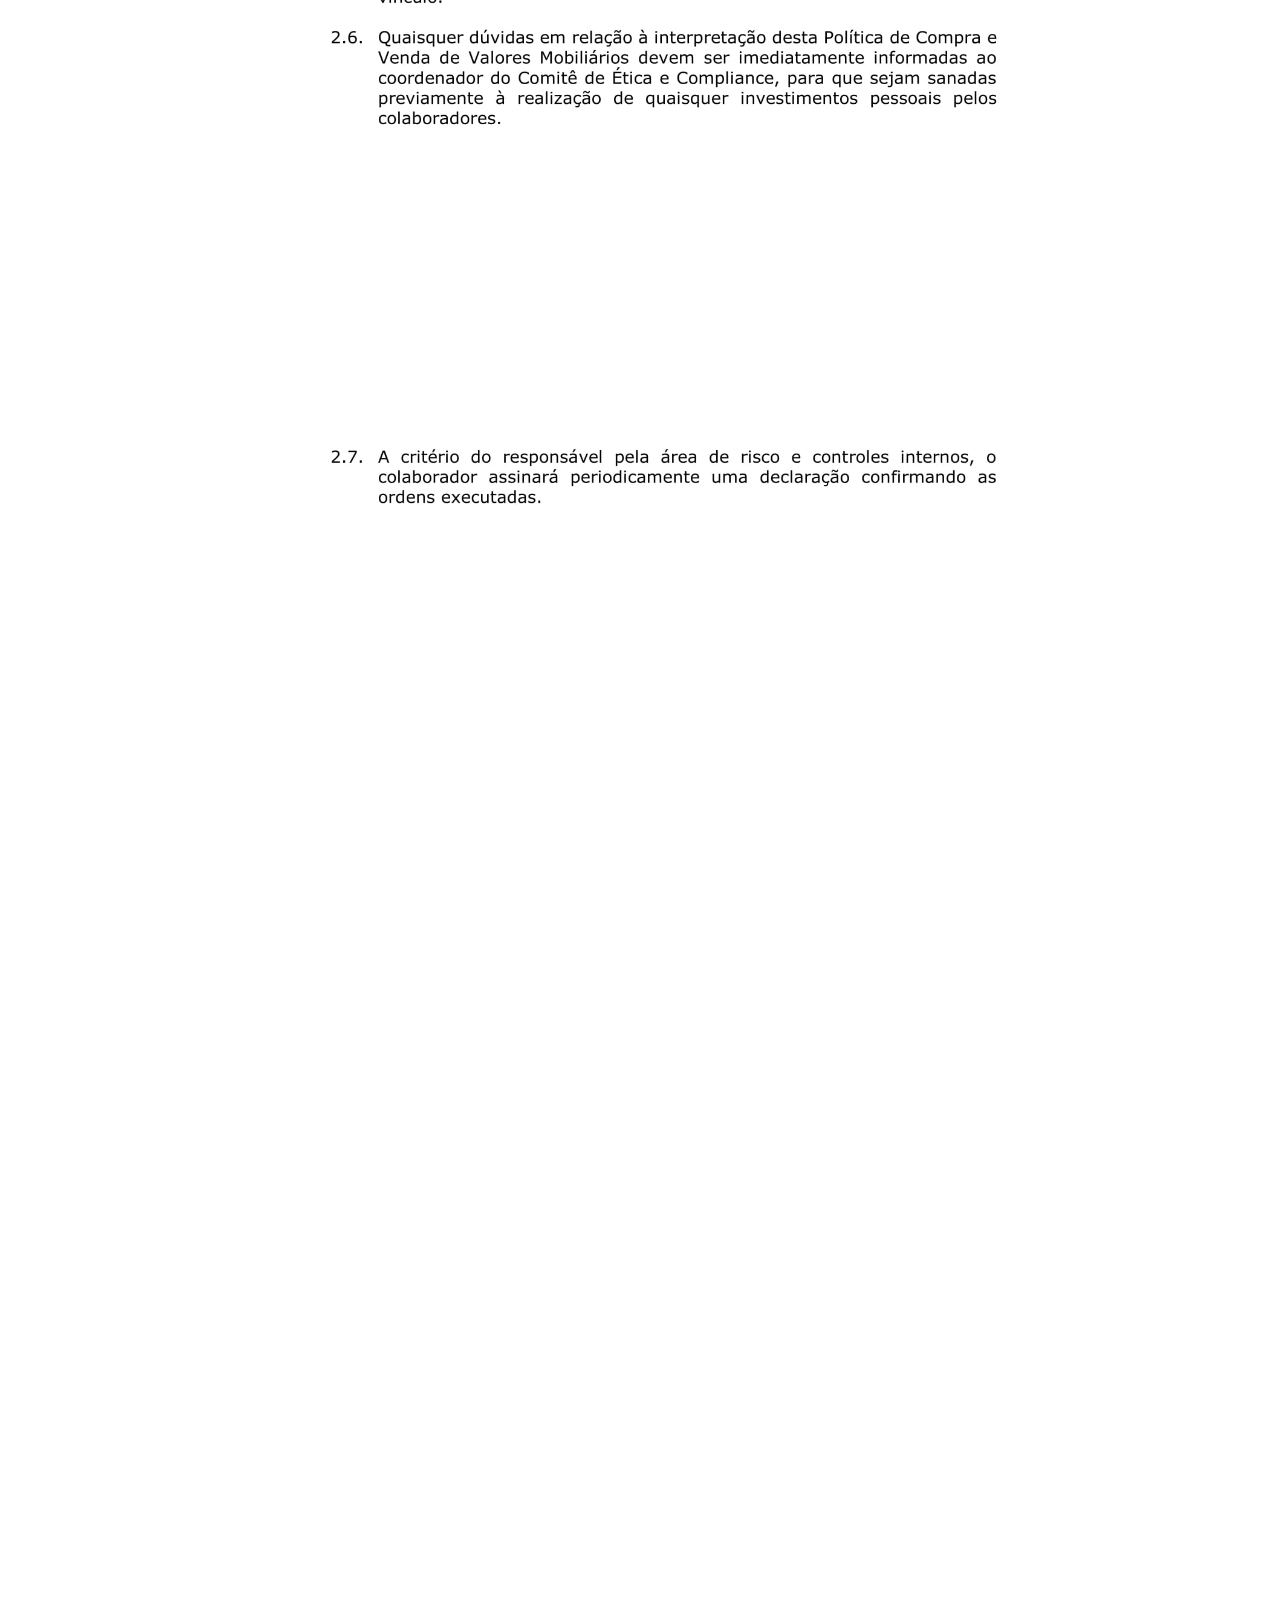
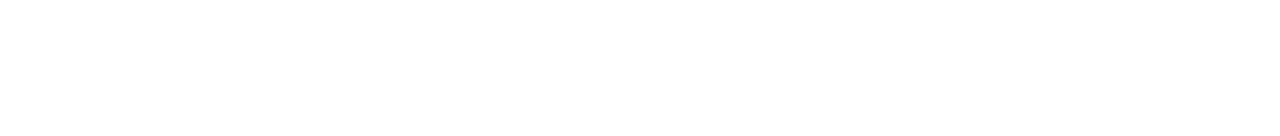
<file: docs-pag/doc5.html>
<!DOCTYPE html>
<html lang="en">
    <head>
        <meta charset="UTF-8">
        <link rel="stylesheet" type="text/css" href="docs.css">
        <link rel="stylesheet" type="text/css" href="../nav-bar.css">
        <link rel="stylesheet" type="text/css" href="img-docs.css">
        <title>Sastre Gestão de Patrimônio</title>
    </head>
    <body>
    <nav>
        <ul class="nav-bar">
            <li class="nav-options"><a class="active" href="../index.html">Home</a></li>
            <li class="nav-options"><a class="active" href="docs.html">Documentos</a></li>
        </ul>
    </nav>
    <div>
        <h1 class="company-name">Sastre Gestão de Patrimônio</h1>
        <h2 class="company-subtitle-docs">Políticas de Compra e Venda de Valores Mobiliários</h2>
        <a href="../documentos/doc5/pdf-mobiliarios.pdf" download>
            <img border="0" src="../documentos/pdf-icon.png" style="height: 100px; width: 250px;" class="download-logo">
        </a>
    </div>
    <div>
        <img src="../documentos/doc5/1.jpg" class="img-doc" style="height: 1400px; width: 1000px;">
        <img src="../documentos/doc5/2.jpg" class="img-doc" style="height: 1400px; width: 1000px;">
    </div>
    </body>
</html>
</file>
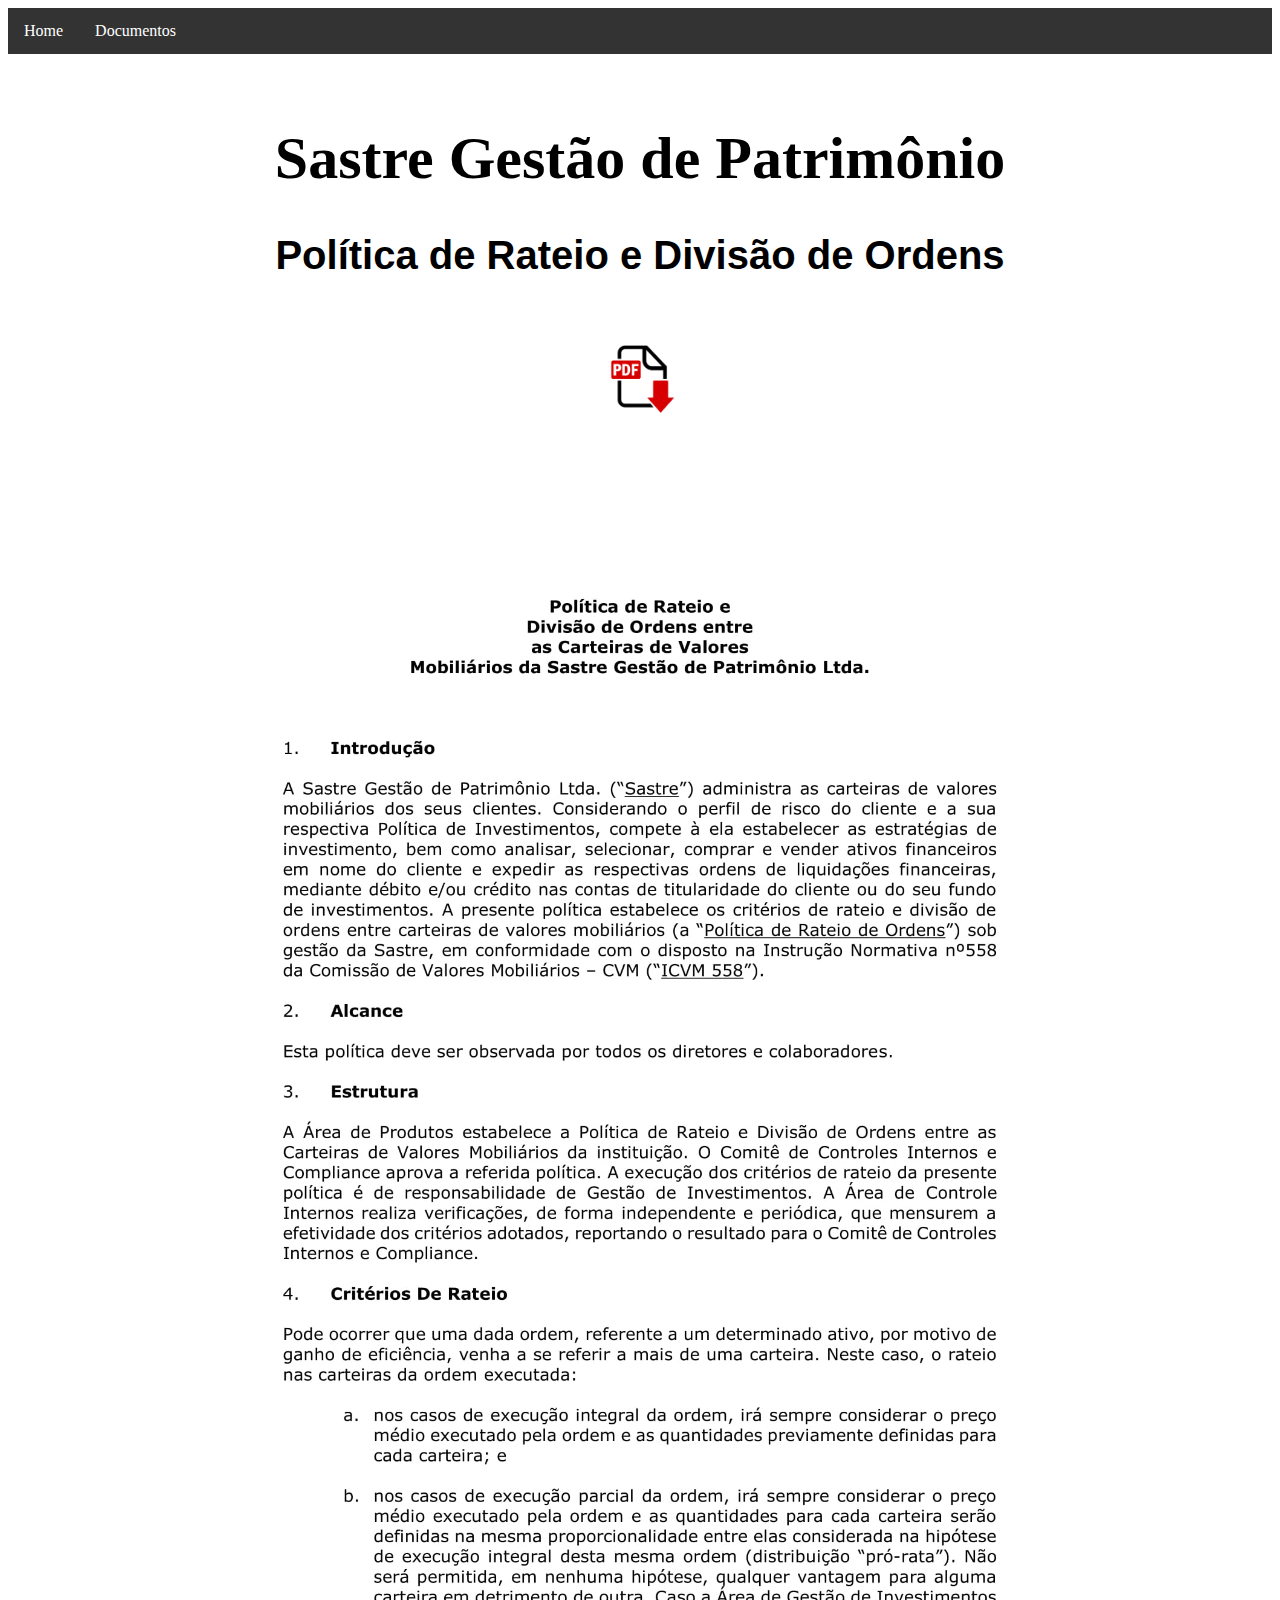
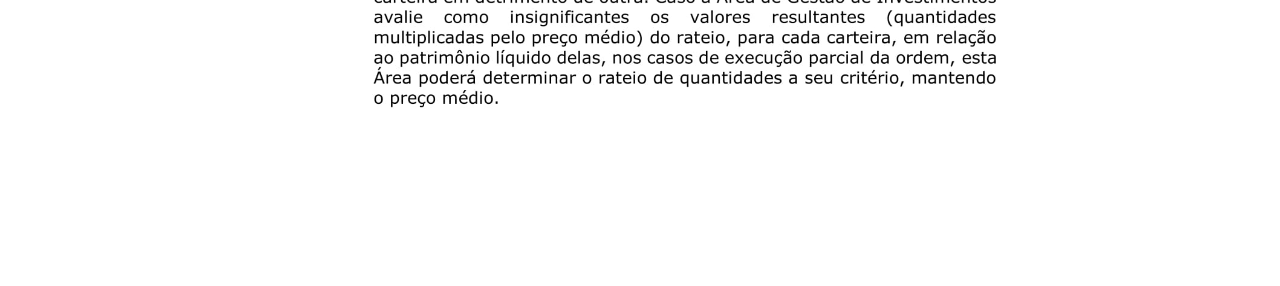
<file: docs-pag/doc6.html>
<!DOCTYPE html>
<html lang="en">
    <head>
        <meta charset="UTF-8">
        <link rel="stylesheet" type="text/css" href="docs.css">
        <link rel="stylesheet" type="text/css" href="../nav-bar.css">
        <link rel="stylesheet" type="text/css" href="img-docs.css">
        <title>Sastre Gestão de Patrimônio</title>
    </head>
    <body>
    <nav>
        <ul class="nav-bar">
            <li class="nav-options"><a class="active" href="../index.html">Home</a></li>
            <li class="nav-options"><a class="active" href="docs.html">Documentos</a></li>
        </ul>
    </nav>
    <div>
        <h1 class="company-name">Sastre Gestão de Patrimônio</h1>
        <h2 class="company-subtitle-docs">Política de Rateio e Divisão de Ordens</h2>
        <a href="../documentos/doc6/pdf-rateio.pdf" download>
            <img border="0" src="../documentos/pdf-icon.png" style="height: 100px; width: 250px;" class="download-logo">
        </a>
    </div>
    <div>
        <img src="../documentos/doc6/1.jpg" class="img-doc" style="height: 1400px; width: 1000px;">
    </div>
    </body>
</html>
</file>
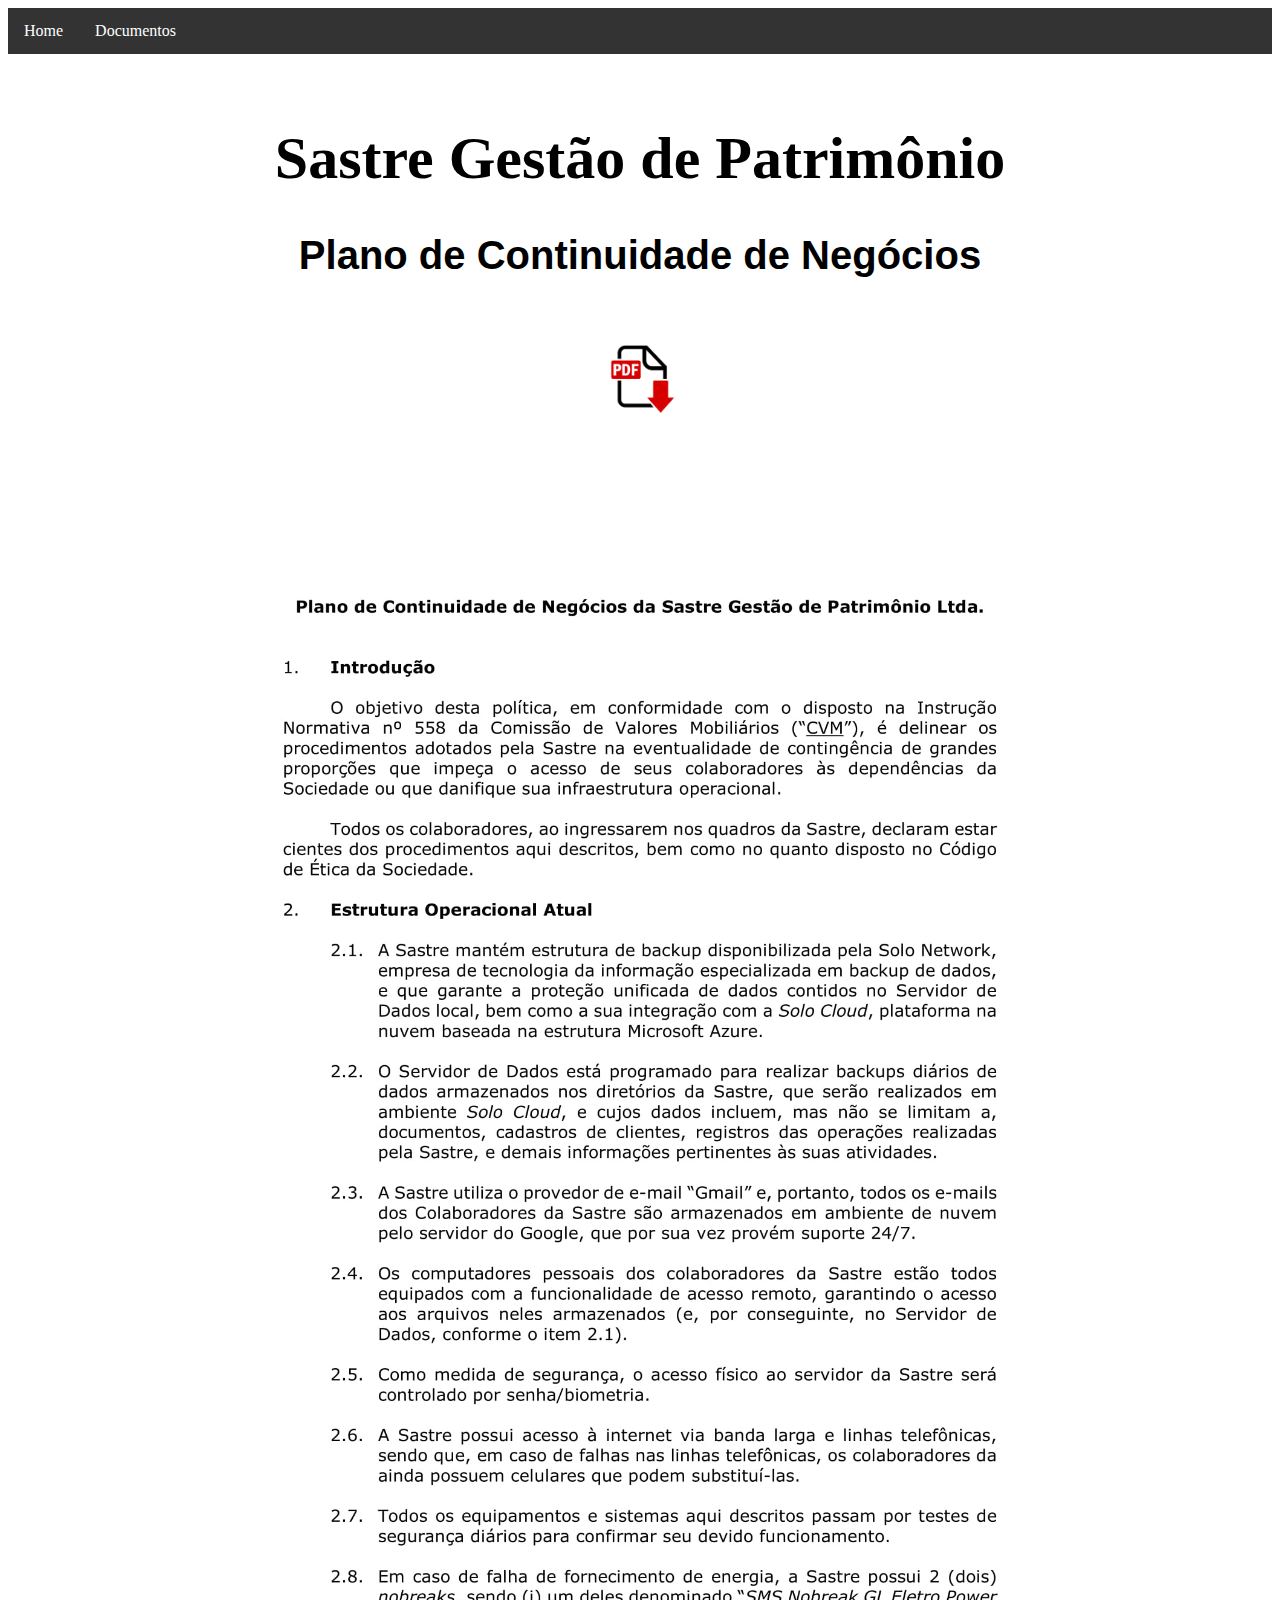
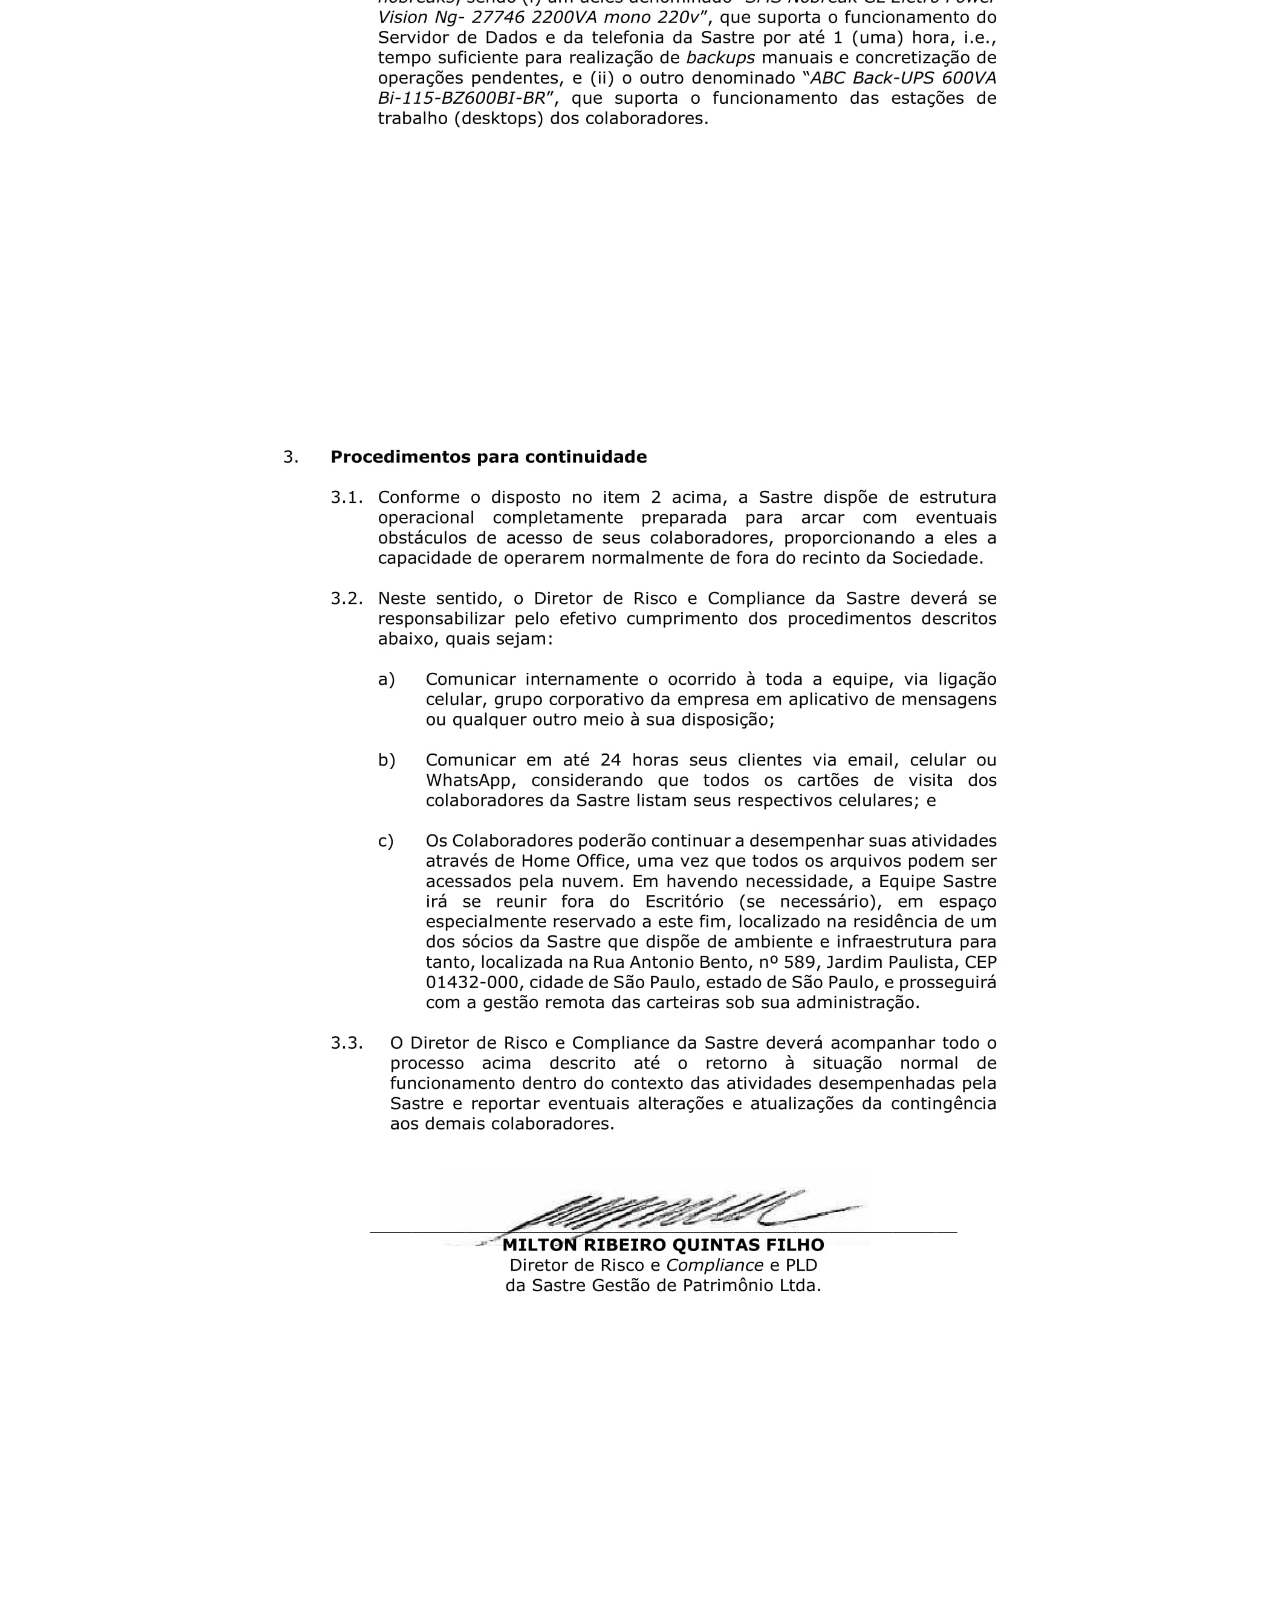
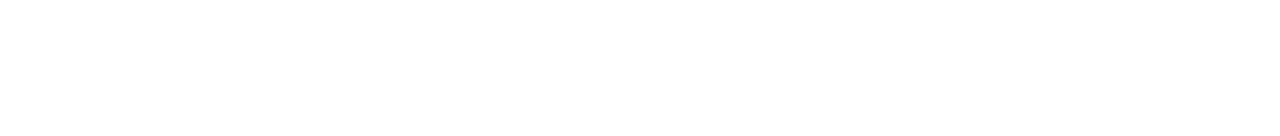
<file: docs-pag/doc7.html>
<!DOCTYPE html>
<html lang="en">
<head>
    <meta charset="UTF-8">
    <link rel="stylesheet" type="text/css" href="docs.css">
    <link rel="stylesheet" type="text/css" href="../nav-bar.css">
    <link rel="stylesheet" type="text/css" href="img-docs.css">
    <title>Sastre Gestão de Patrimônio</title>
</head>
<body>
<nav>
    <ul class="nav-bar">
        <li class="nav-options"><a class="active" href="../index.html">Home</a></li>
        <li class="nav-options"><a class="active" href="docs.html">Documentos</a></li>
    </ul>
</nav>
<div>
    <h1 class="company-name">Sastre Gestão de Patrimônio</h1>
    <h2 class="company-subtitle-docs">Plano de Continuidade de Negócios</h2>
    <a href="../doc7/pdf-plano.pdf" download>
        <img border="0" src="../documentos/pdf-icon.png" style="height: 100px; width: 250px;" class="download-logo">
    </a>
</div>
<div>
    <img src="../documentos/doc7/1.jpg" class="img-doc" style="height: 1400px; width: 1000px;">
    <img src="../documentos/doc7/2.jpg" class="img-doc" style="height: 1400px; width: 1000px;">
</div>
</body>
</html>
</file>
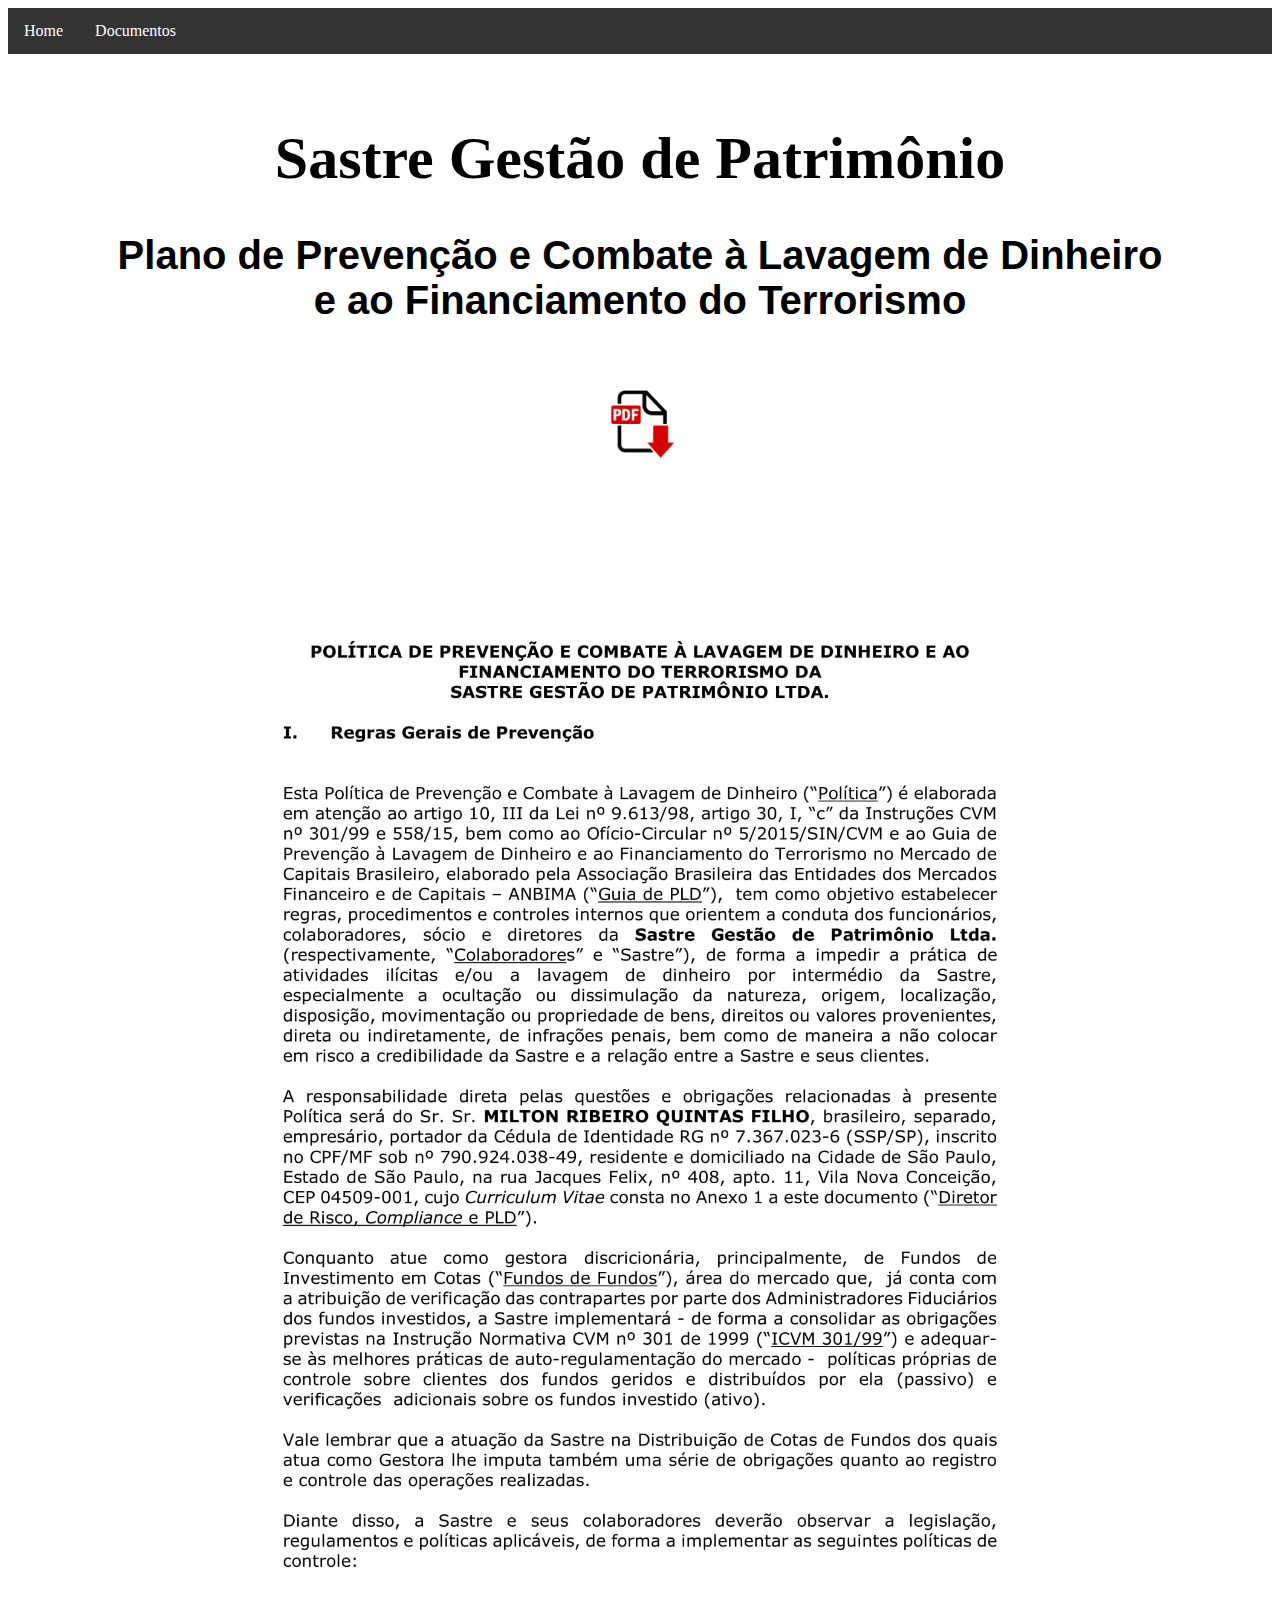
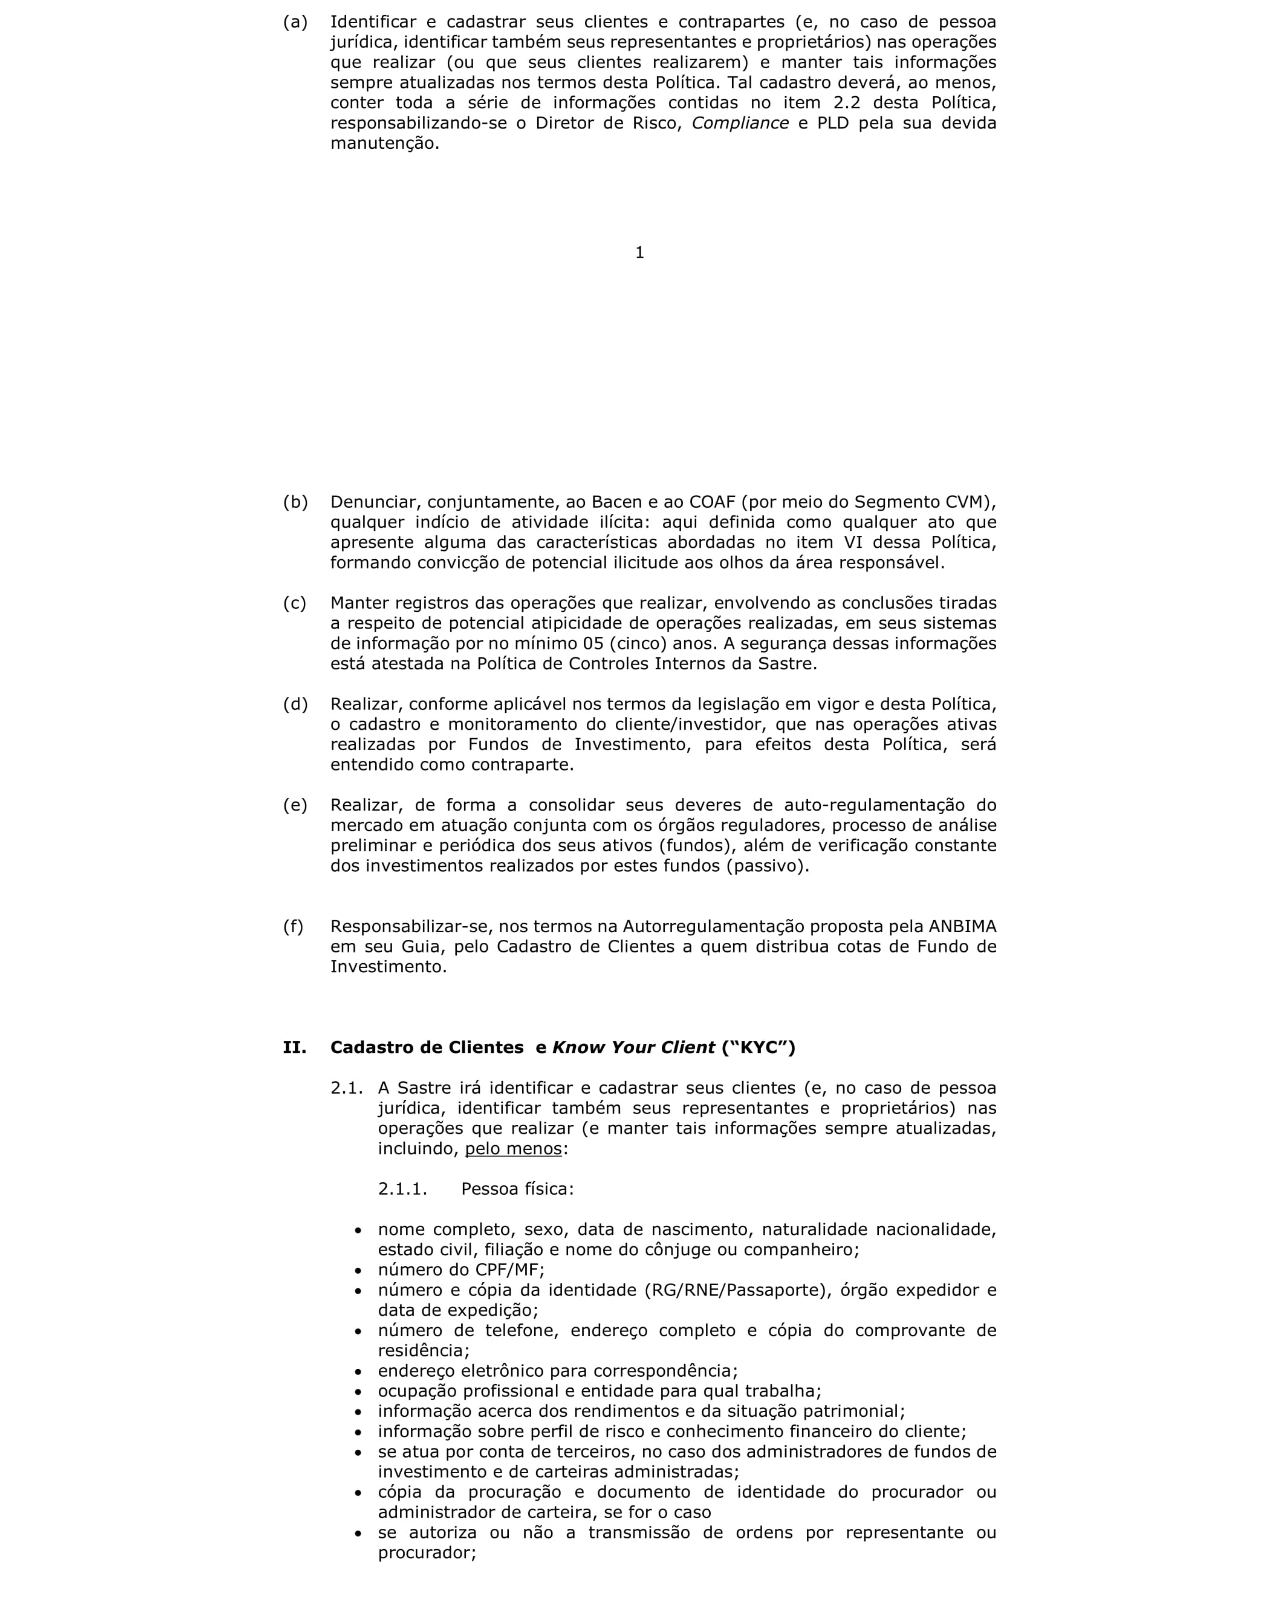
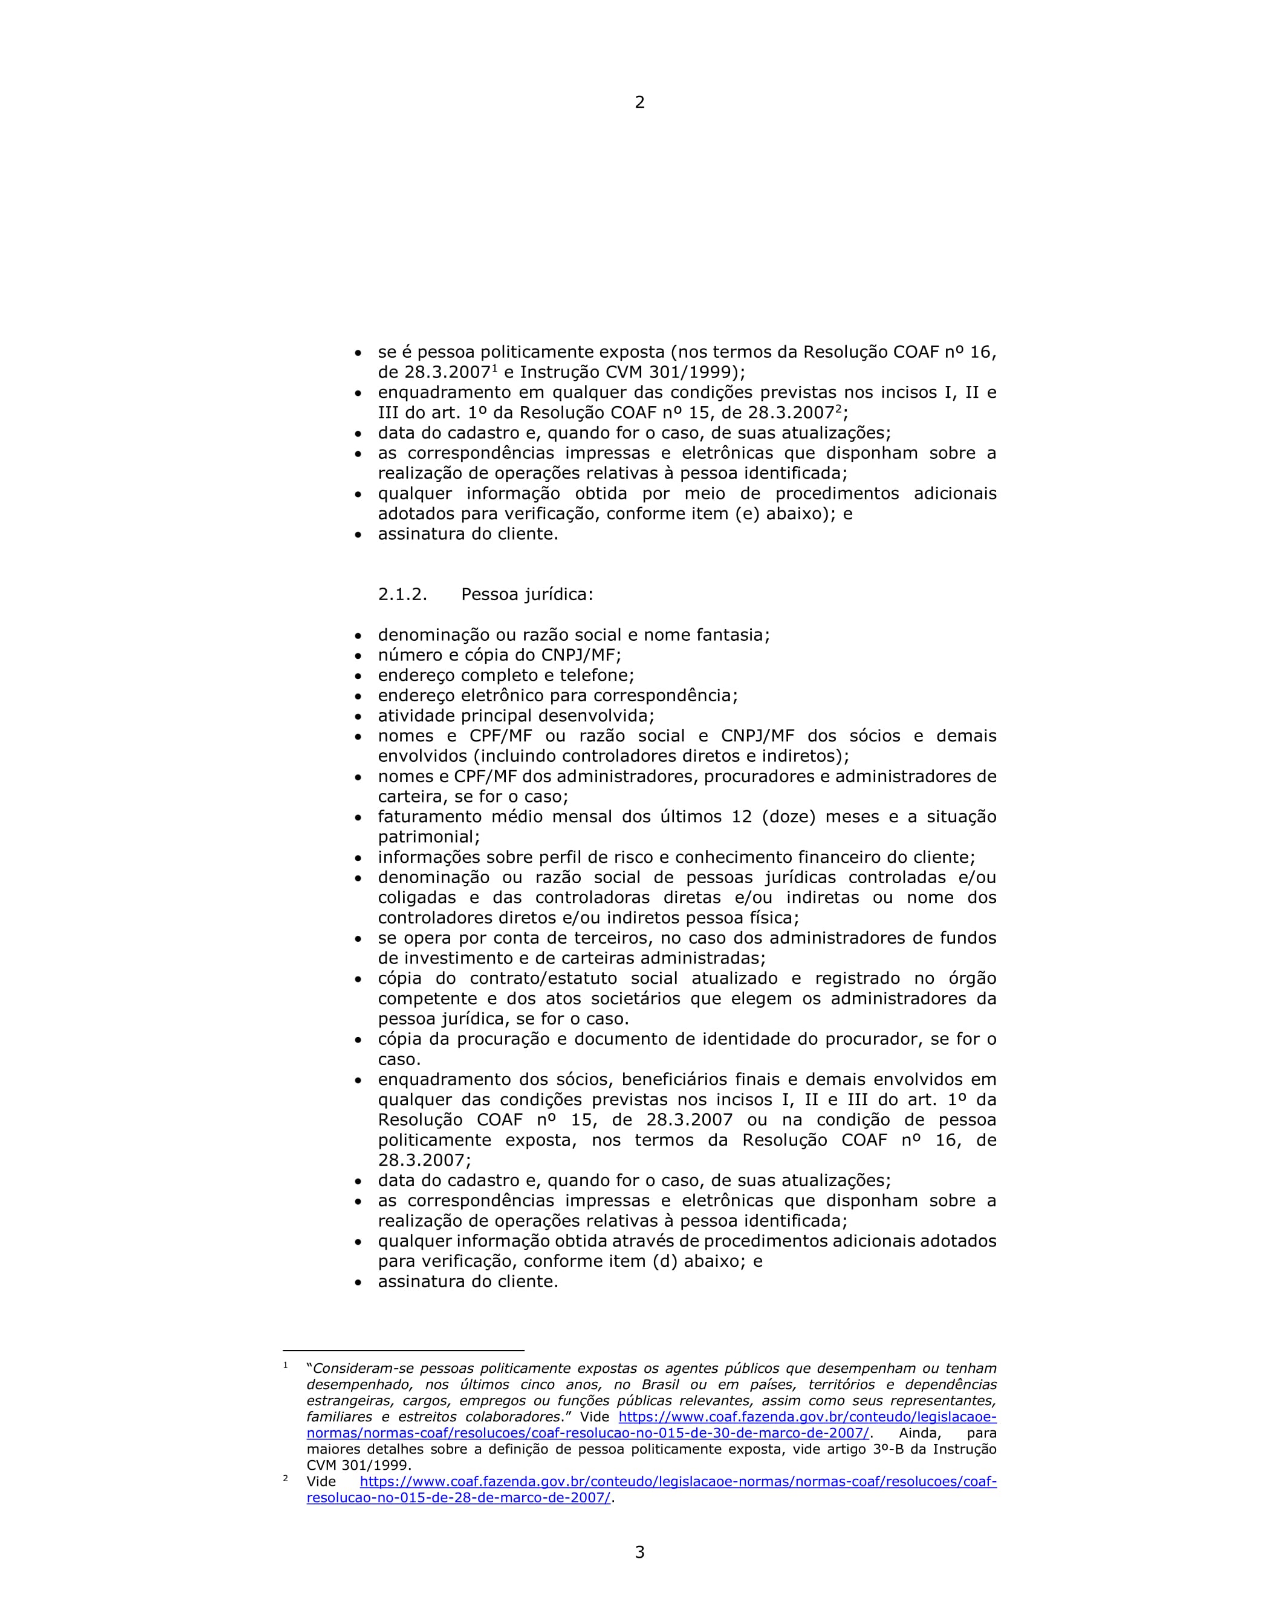
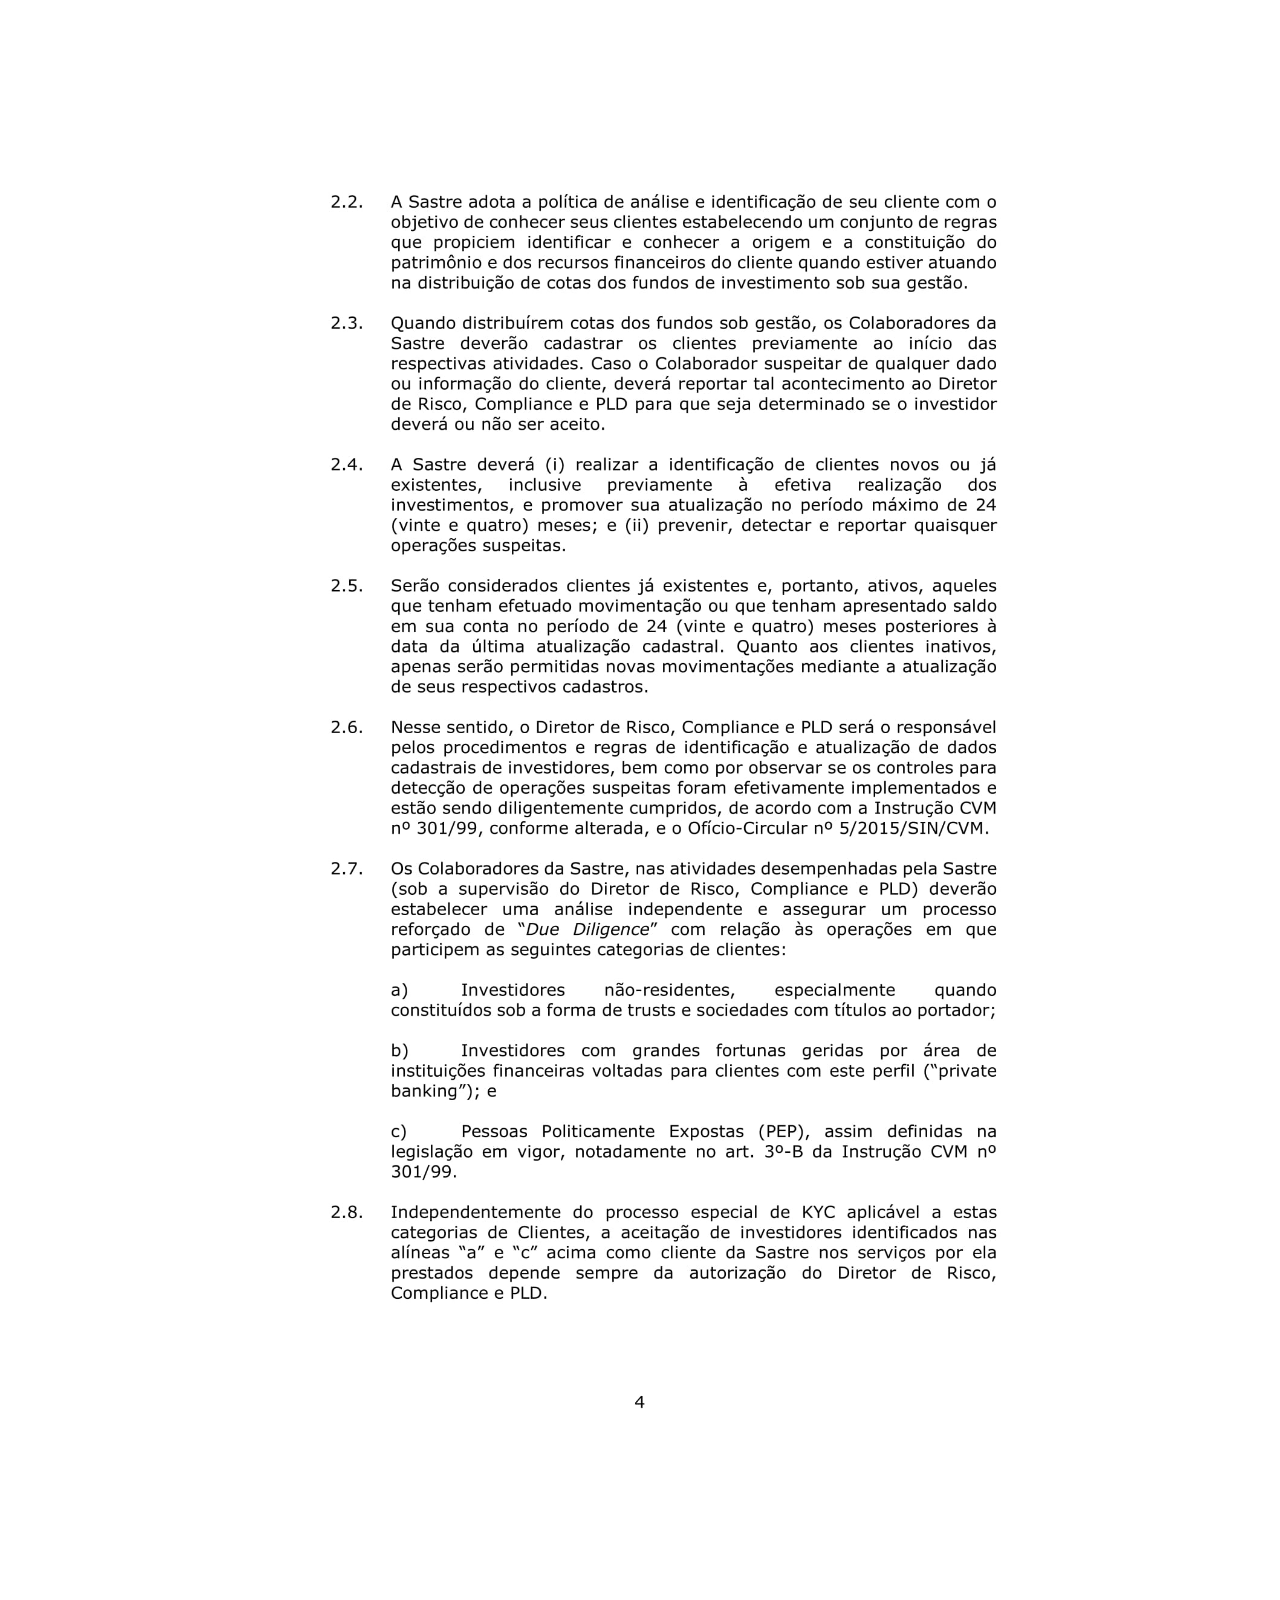
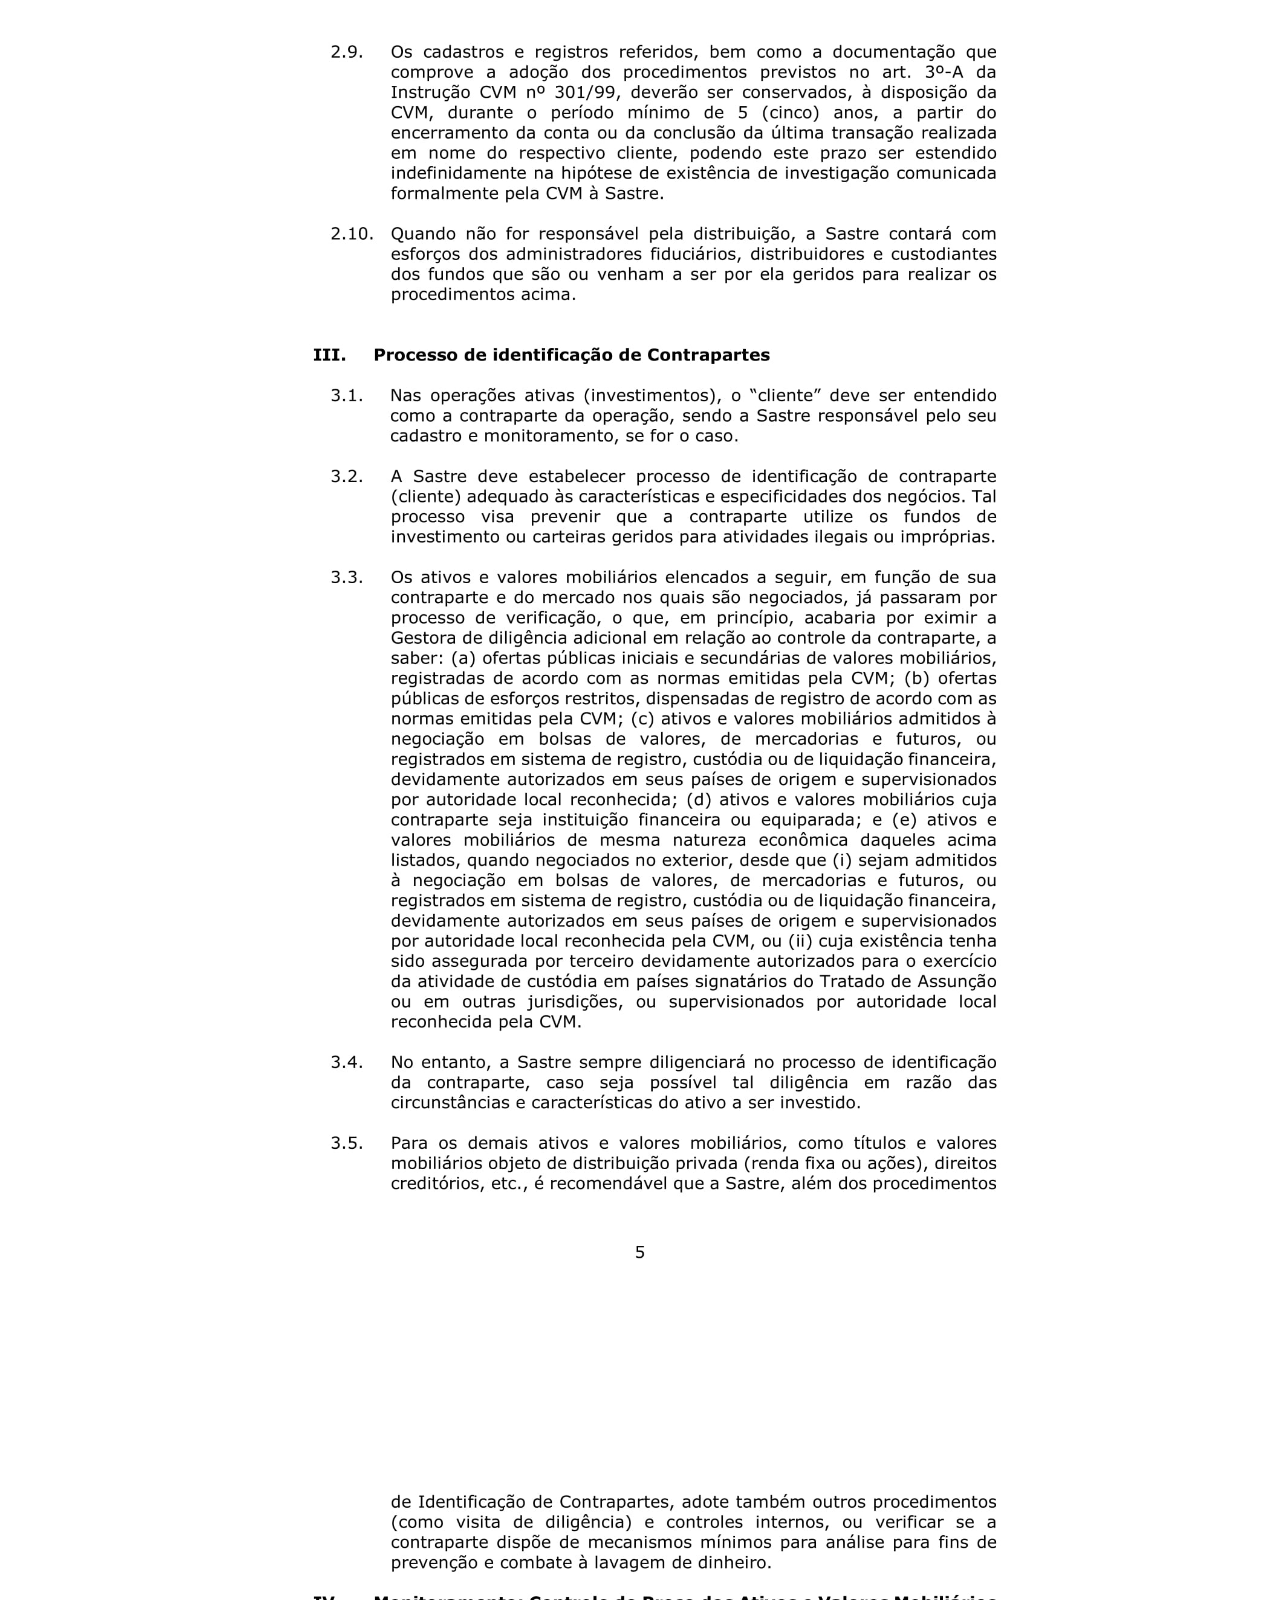
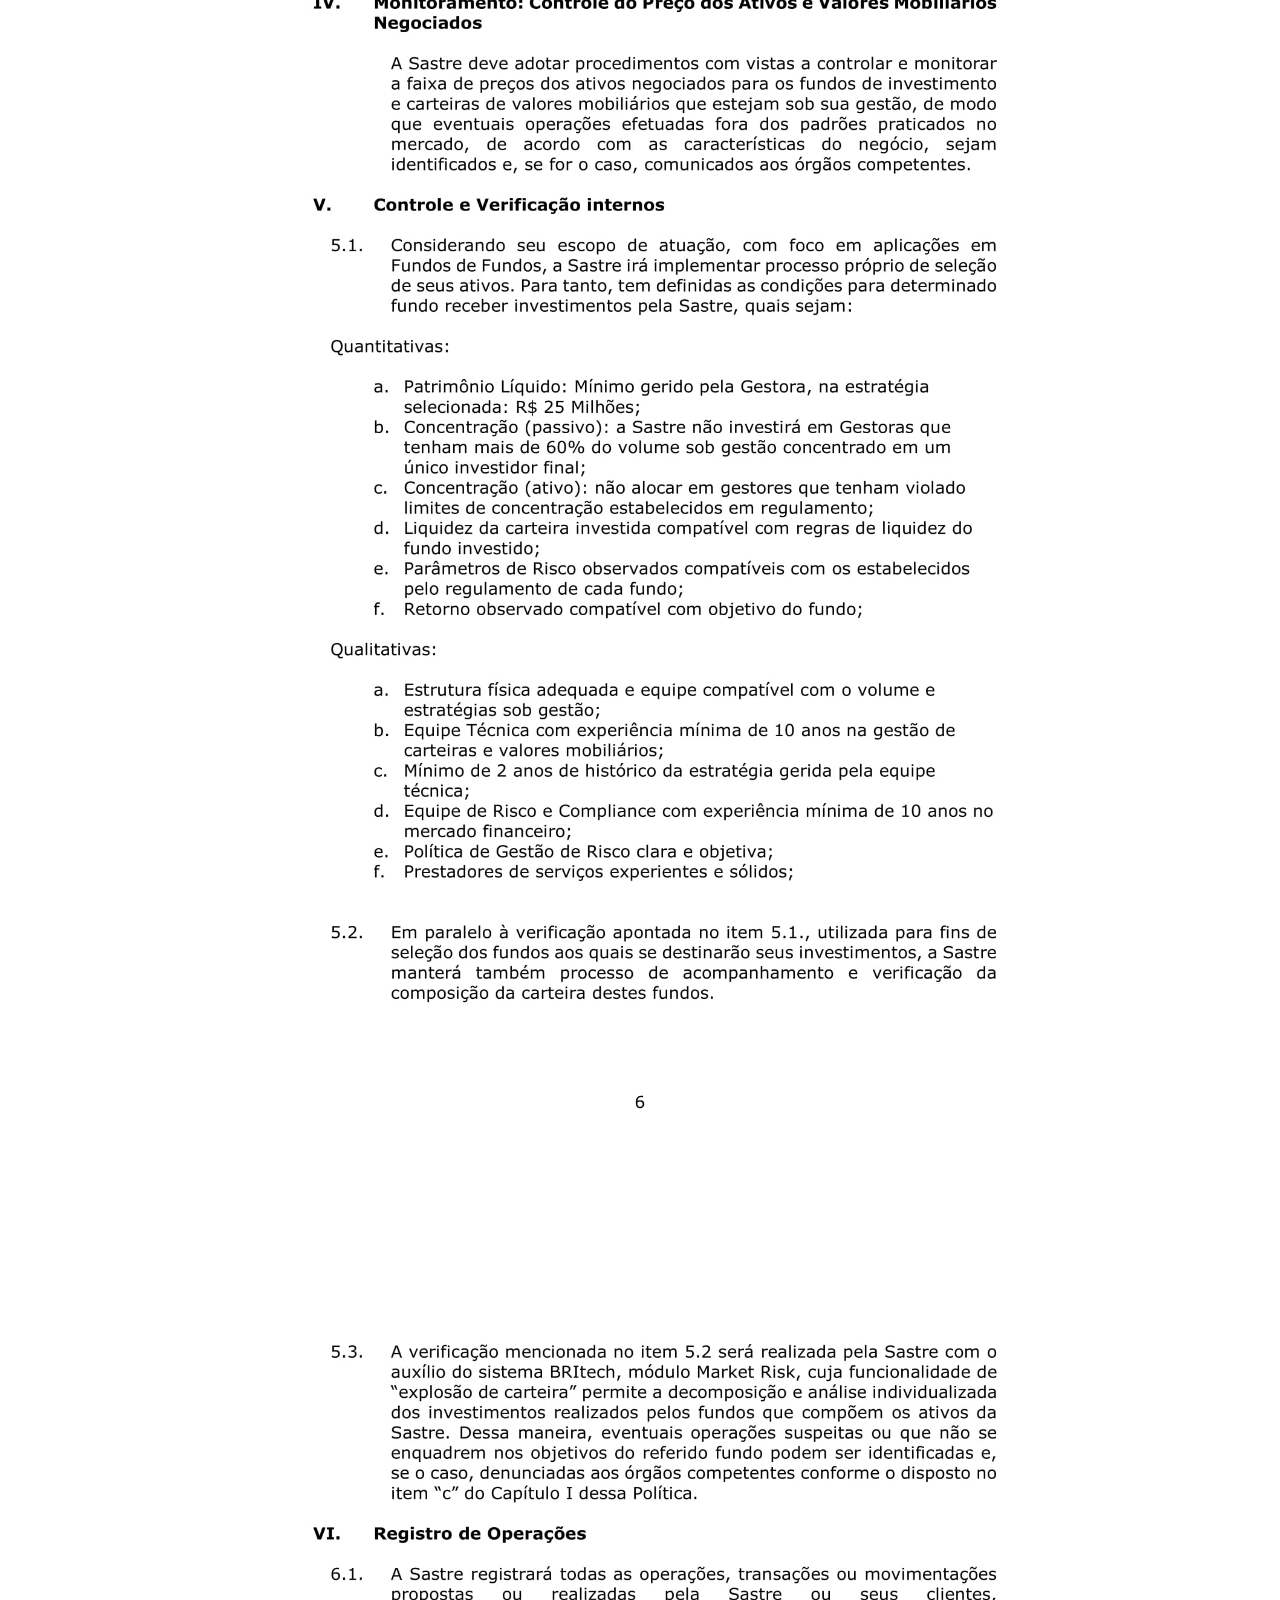
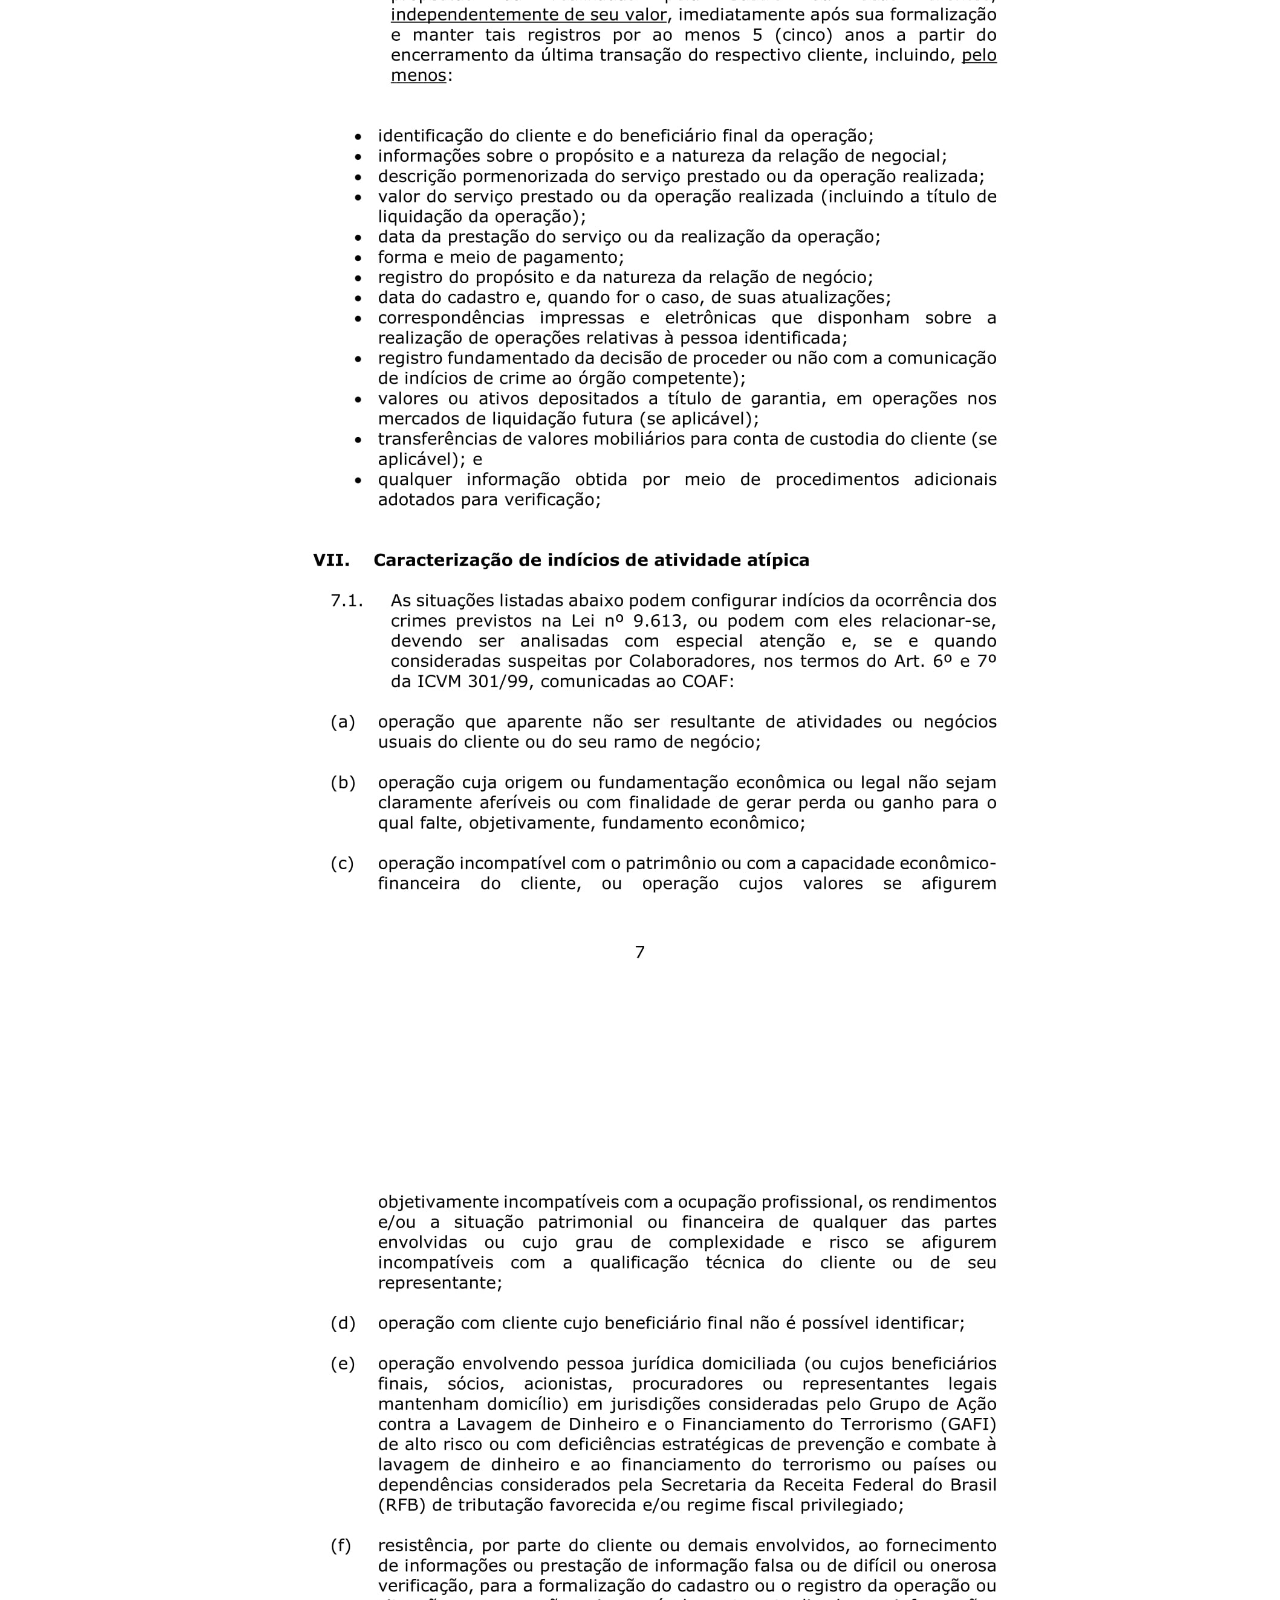
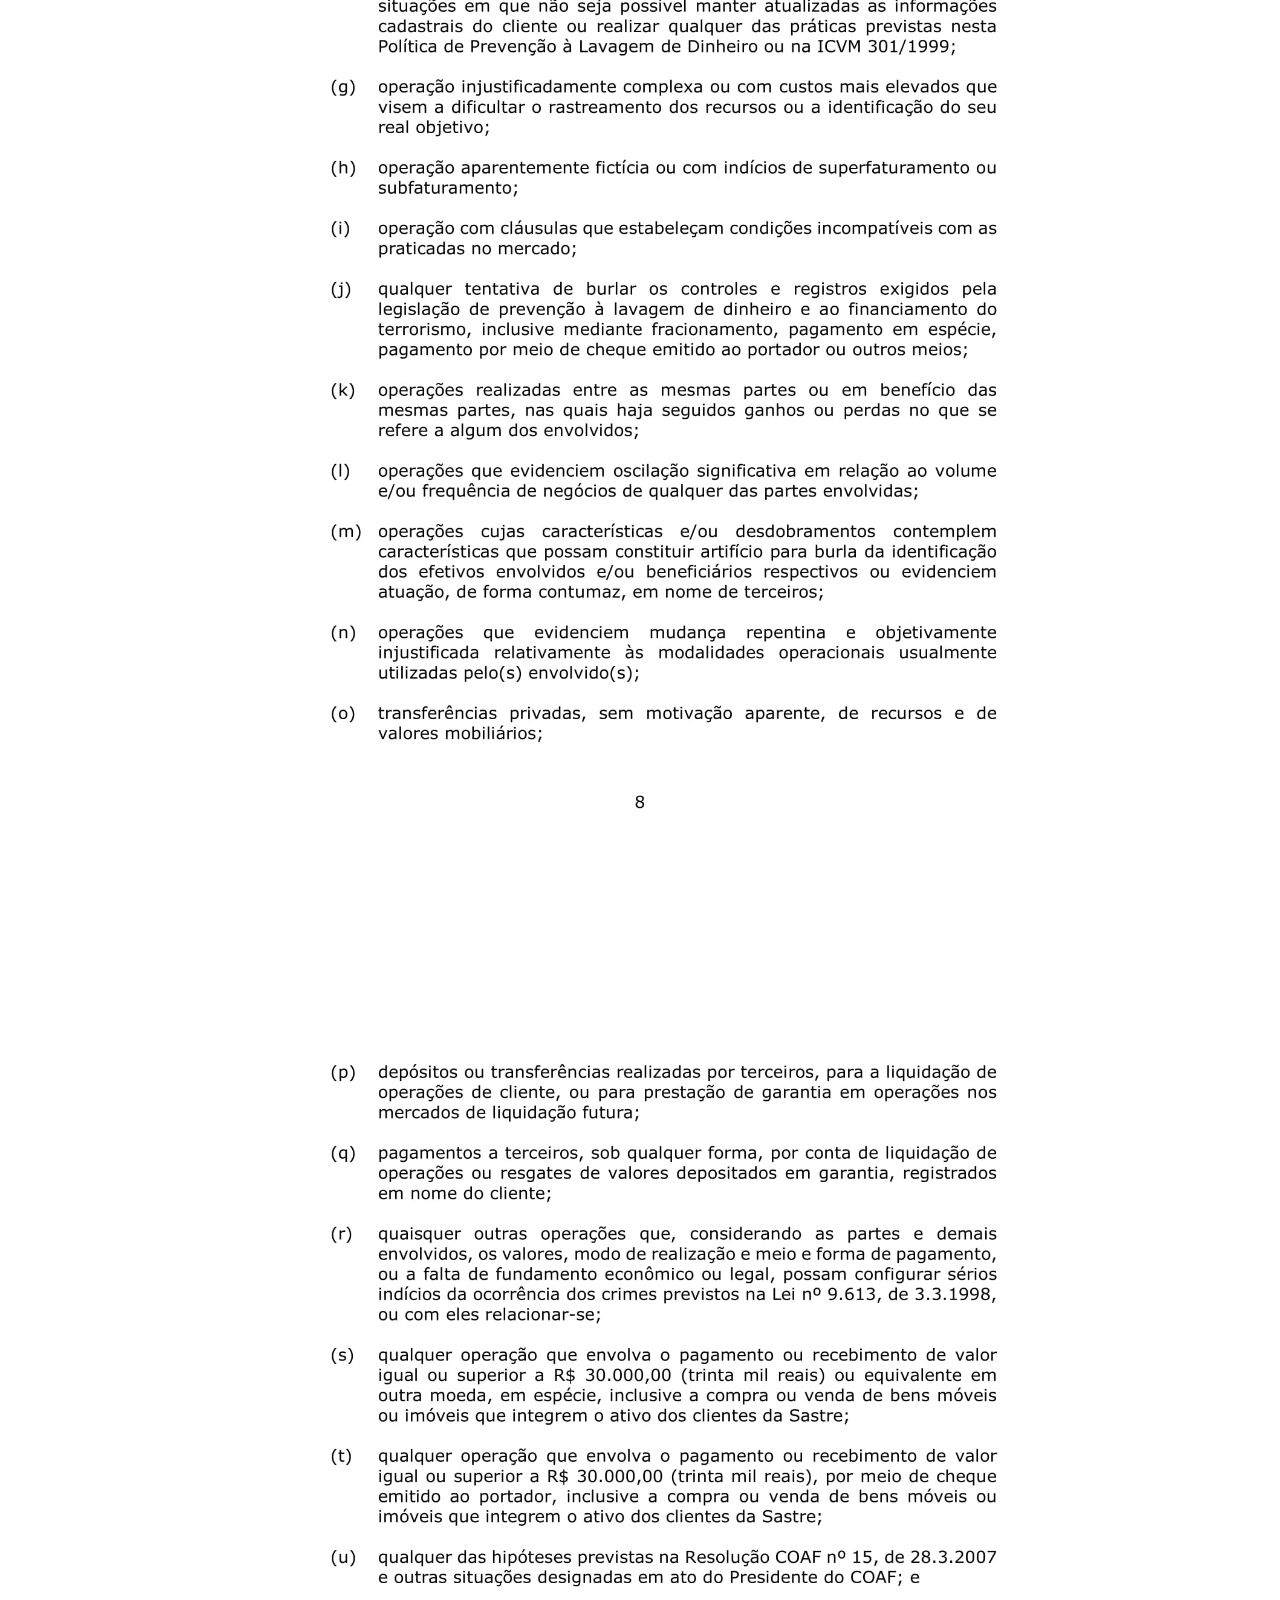
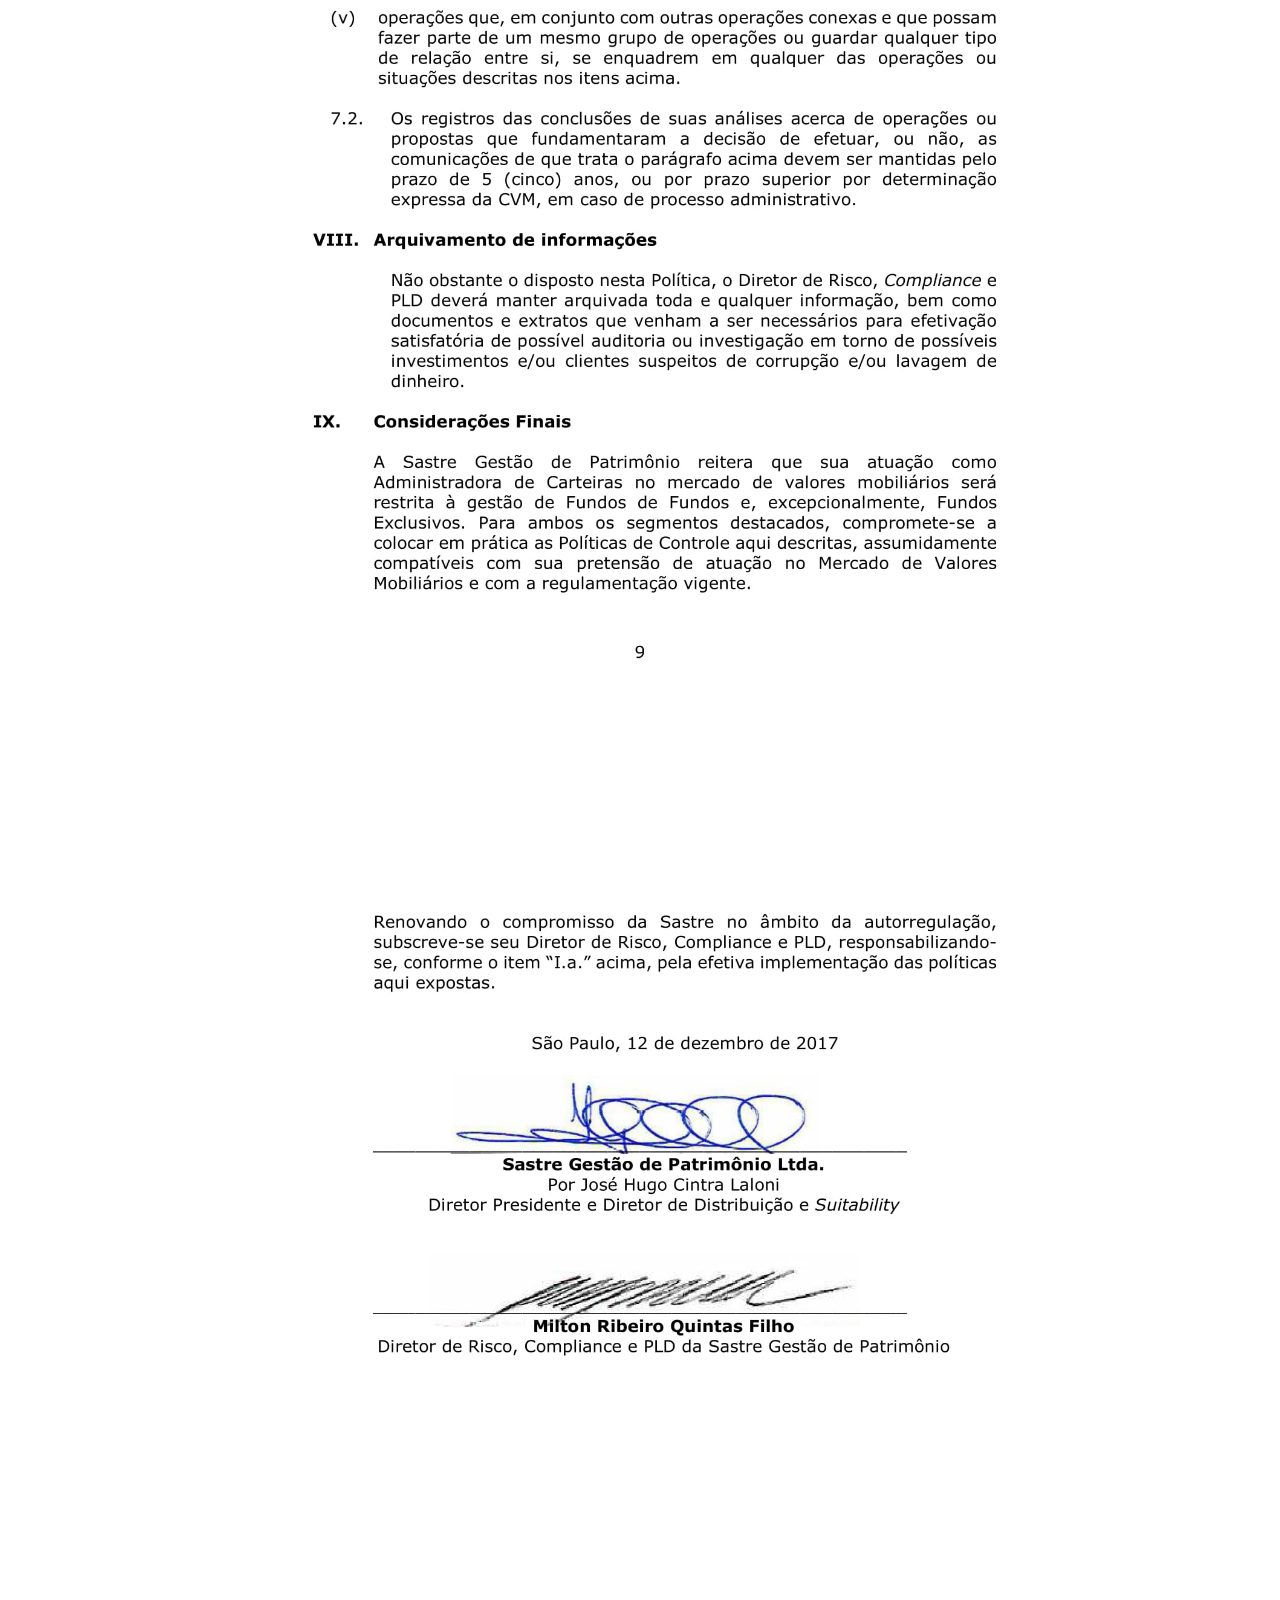
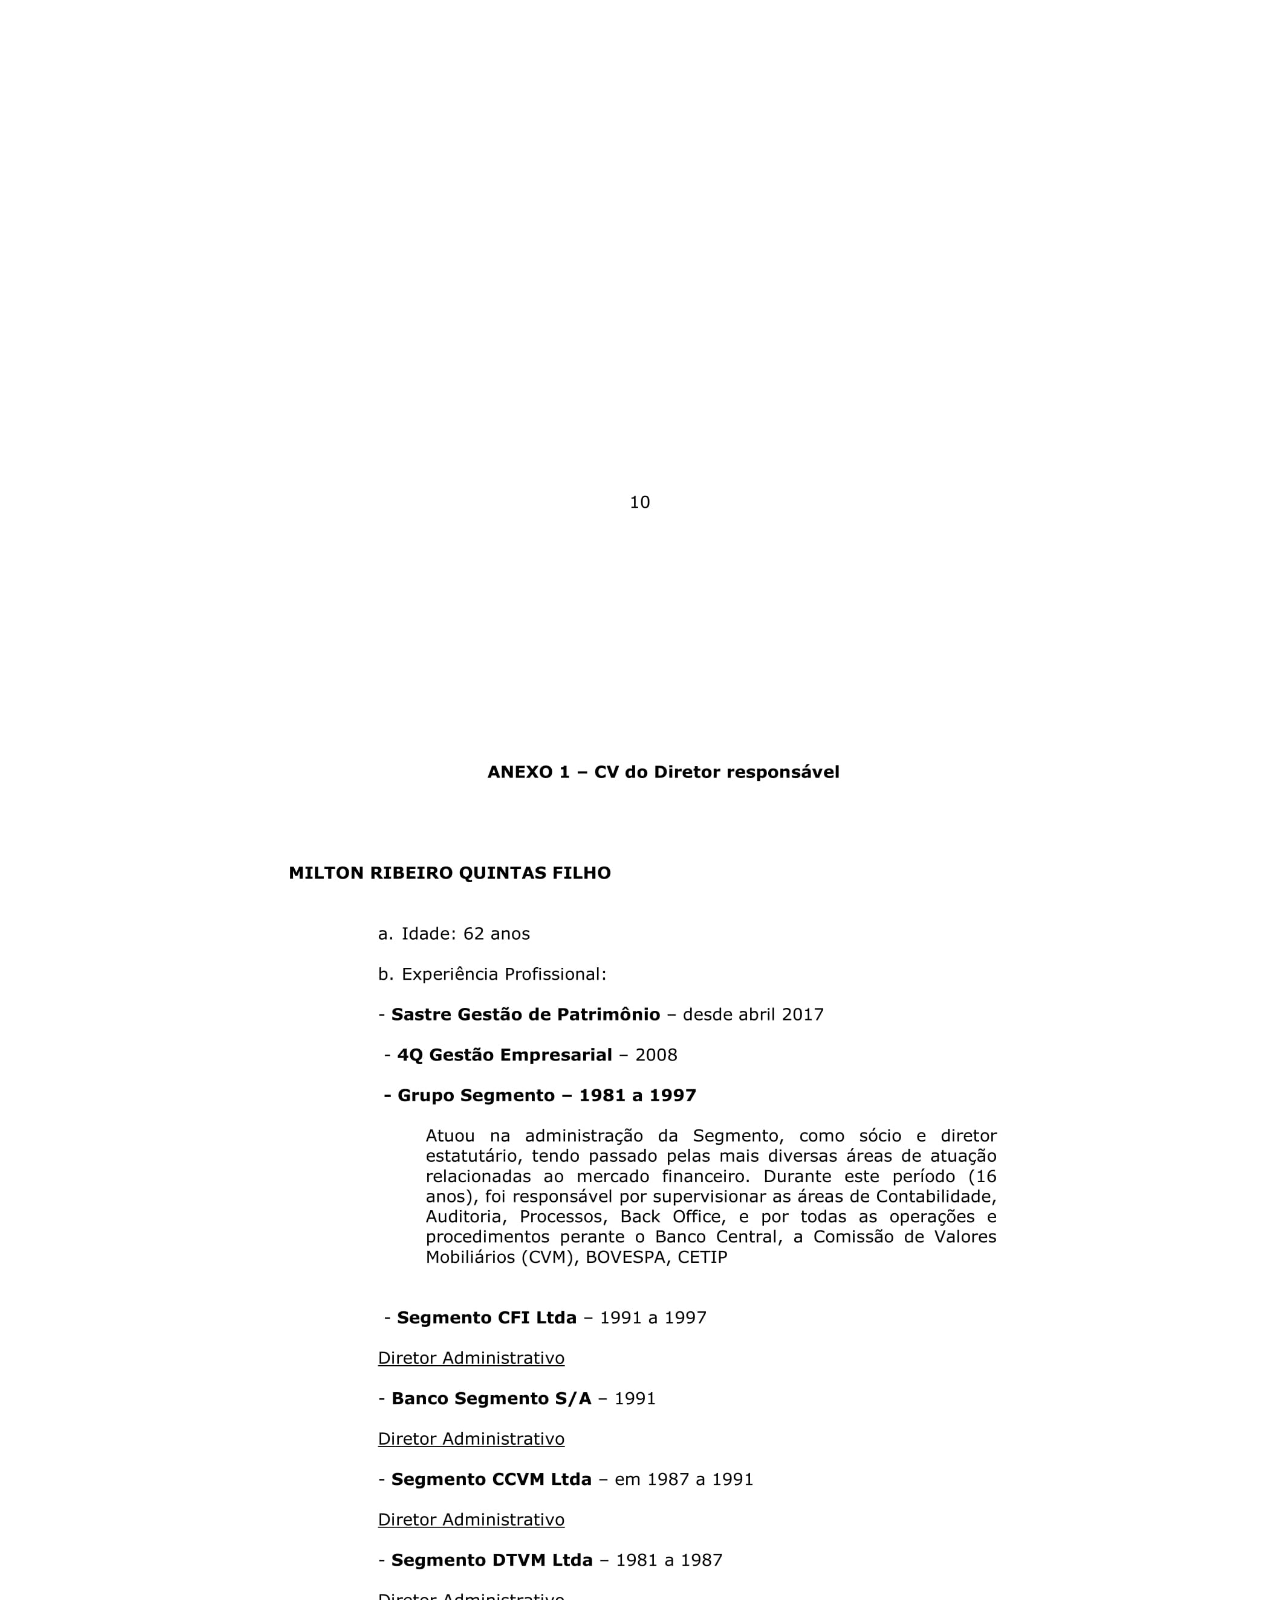
<file: docs-pag/doc8.html>
<!DOCTYPE html>
<html lang="en">
<head>
    <meta charset="UTF-8">
    <link rel="stylesheet" type="text/css" href="docs.css">
    <link rel="stylesheet" type="text/css" href="../nav-bar.css">
    <link rel="stylesheet" type="text/css" href="img-docs.css">
    <title>Sastre Gestão de Patrimônio</title>
</head>
<body>
<nav>
    <ul class="nav-bar">
        <li class="nav-options"><a class="active" href="../index.html">Home</a></li>
        <li class="nav-options"><a class="active" href="docs.html">Documentos</a></li>
    </ul>
</nav>
<div>
    <h1 class="company-name">Sastre Gestão de Patrimônio</h1>
    <h2 class="company-subtitle-docs">Plano de Prevenção e Combate à Lavagem de Dinheiro <br> e ao Financiamento do Terrorismo</br></h2>
    <a href="../doc8/pdf-pld.pdf" download>
        <img border="0" src="../documentos/pdf-icon.png" style="height: 100px; width: 250px;" class="download-logo">
    </a>
</div>
<div>
    <img src="../documentos/doc8/1.jpg" class="img-doc" style="height: 1400px; width: 1000px;">
    <img src="../documentos/doc8/2.jpg" class="img-doc" style="height: 1400px; width: 1000px;">
    <img src="../documentos/doc8/3.jpg" class="img-doc" style="height: 1400px; width: 1000px;">
    <img src="../documentos/doc8/4.jpg" class="img-doc" style="height: 1400px; width: 1000px;">
    <img src="../documentos/doc8/5.jpg" class="img-doc" style="height: 1400px; width: 1000px;">
    <img src="../documentos/doc8/6.jpg" class="img-doc" style="height: 1400px; width: 1000px;">
    <img src="../documentos/doc8/7.jpg" class="img-doc" style="height: 1400px; width: 1000px;">
    <img src="../documentos/doc8/8.jpg" class="img-doc" style="height: 1400px; width: 1000px;">
    <img src="../documentos/doc8/9.jpg" class="img-doc" style="height: 1400px; width: 1000px;">
    <img src="../documentos/doc8/10.jpg" class="img-doc" style="height: 1400px; width: 1000px;">
    <img src="../documentos/doc8/11.jpg" class="img-doc" style="height: 1400px; width: 1000px;">
</div>
</body>
</html>
</file>
<file: index.css>
.company-subtitle{
    text-align: center;
    margin-top: inherit;
    font-family: sans-seri+f;
}

.pag-const{
    display: block;
    margin: 0 auto;
    margin-top: 50px;
    height: 300px;
}
</file>
<file: nav-bar.css>
.nav-bar {
    list-style-type: none;
    margin: 0;
    padding: 0;
    overflow: hidden;
    background-color: #333;
}

.nav-options {
    float: left;
}

.nav-options .active {
    display: block;
    color: white;
    text-align: center;
    padding: 14px 16px;
    text-decoration: none;
}

li a:hover {
    background-color: #111;
}

.company-name{
    text-align: center;
    margin-top: 70px;
    font-size: 60px;
}
</file>
<file: docs-pag/docs.css>
.company-subtitle-docs{
    text-align: center;
    margin-top: inherit;
    font-family: sans-serif;
    font-size: 40px;
}

.docs-list{
    margin-top: 100px;
    margin-left: 30%;
    font-size: 25px;
}

.docs-names{
    margin-bottom: 10px;
    color: white;
}

.download-logo{
    display: block;
    margin: 0 auto;
    margin-top: 50px;
}
</file>
<file: docs-pag/img-docs.css>
.img-doc{
    display: block;
    margin: 0 auto;
    margin-top: 50px;
}
</file>
